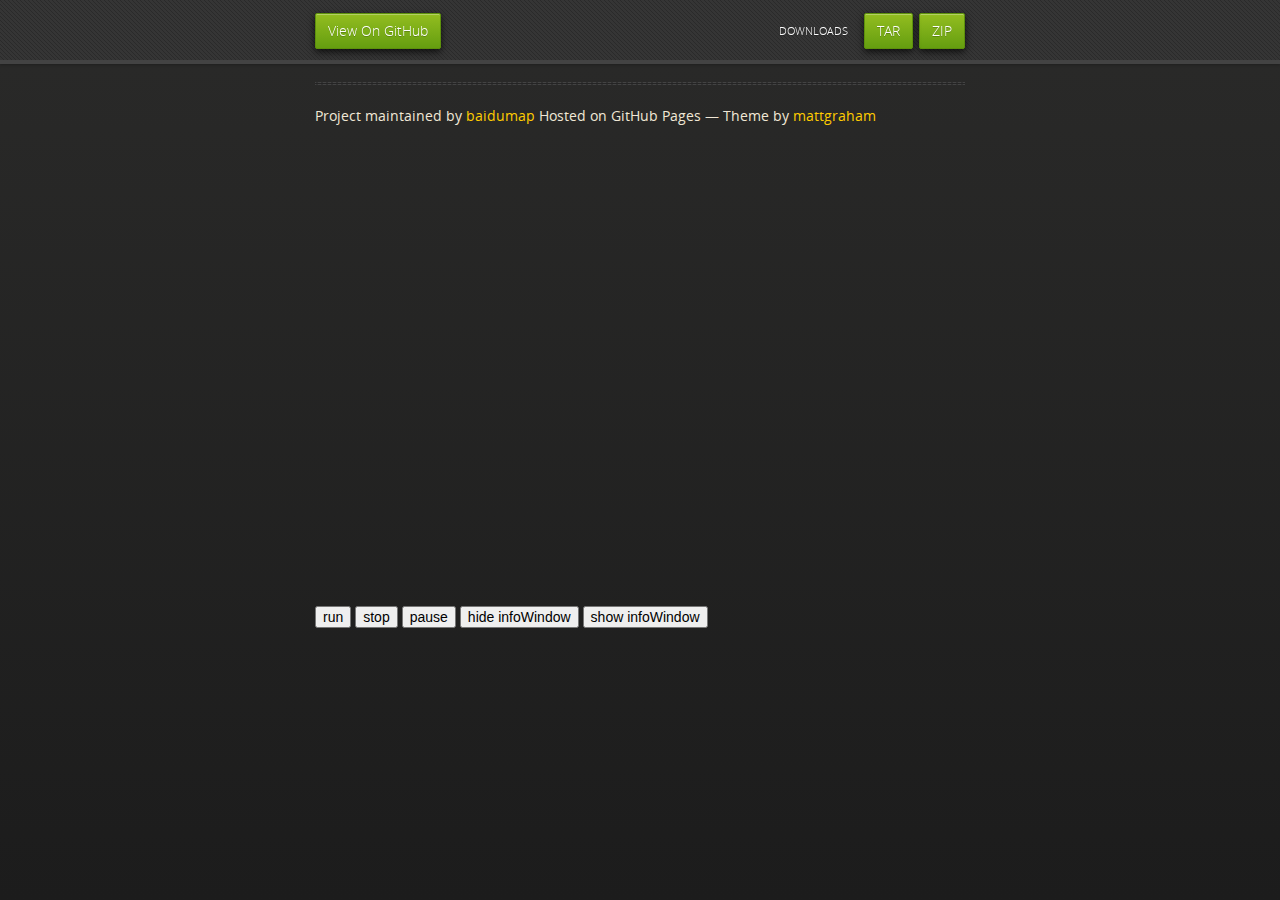
<file: index.html>
<!doctype html>
<html>
  <head>
    <meta charset="utf-8">
<!--     <meta http-equiv="X-UA-Compatible" content="chrome=1"> -->
    <title>LuShu by baidumap</title>
    <link rel="stylesheet" href="stylesheets/styles.css">
    <link rel="stylesheet" href="stylesheets/pygment_trac.css">
    <script src="javascripts/respond.js"></script>
    <!--[if lt IE 9]>
      <script src="//html5shiv.googlecode.com/svn/trunk/html5.js"></script>
    <![endif]-->
    <!--[if lt IE 8]>
    <link rel="stylesheet" href="stylesheets/ie.css">
    <![endif]-->
    <meta name="viewport" content="width=device-width, initial-scale=1, user-scalable=no">
    <script type="text/javascript" src="http://api.map.baidu.com/api?v=1.2"></script>
    <script type="text/javascript" src="http://api.map.baidu.com/library/LuShu/1.2/src/LuShu_min.js"></script>

  </head>
  <body>
      <div id="header">
        <nav>
          <li class="fork"><a href="https://github.com/baidumap/LuShu">View On GitHub</a></li>
          <li class="downloads"><a href="https://github.com/baidumap/LuShu/zipball/master">ZIP</a></li>
          <li class="downloads"><a href="https://github.com/baidumap/LuShu/tarball/master">TAR</a></li>
          <li class="title">DOWNLOADS</li>
        </nav>
      </div><!-- end header -->

    <div class="wrapper">
      <div id="title">
        <h1>LuShu</h1>
        <p>baidu地图路书工具</p>
        <hr>
        <span class="credits left">Project maintained by <a href="https://github.com/baidumap">baidumap</a></span>
        <span class="credits right">Hosted on GitHub Pages &mdash; Theme by <a href="https://twitter.com/michigangraham">mattgraham</a></span>
      </div>
      <div id="map_canvas" style="width:600px;height:480px"></div> 
      <div id="result" style="float:right;position:absolute;left:700px;top:0;"></div>
      <button id="run" >run</button> 
      <button id="stop">stop</button> 
      <button id="pause">pause</button> 
      <button id="hide">hide infoWindow</button> 
      <button id="show">show infoWindow</button> 
    </div>
    <!--[if !IE]><script>fixScale(document);</script><![endif]-->
<script> 
var map = new BMap.Map('map_canvas');
map.centerAndZoom(new BMap.Point(116.404, 39.915), 13);
var lushu;
// 实例化一个驾车导航用来生成路线
var drv = new BMap.DrivingRoute('北京', {
    onSearchComplete: function(res) {
        if (drv.getStatus() == BMAP_STATUS_SUCCESS) {
            var arrPois = res.getPlan(0).getRoute(0).getPath();
            map.addOverlay(new BMap.Polyline(arrPois, {strokeColor: '#111'}));
            map.setViewport(arrPois);
            
            lushu = new BMapLib.LuShu(map,arrPois,{
            defaultContent:"从万寿路到朝阳公园",
            speed:4500,
            landmarkPois: [
               {lng:116.314782,lat:39.913508,html:'加油站',pauseTime:2},
               {lng:116.315391,lat:39.964429,html:'高速公路收费<div><img src="http://map.baidu.com/img/logo-map.gif"/></div>',pauseTime:3},
               {lng:116.381476,lat:39.974073,html:'肯德基早餐<div><img src="http://ishouji.baidu.com/resource/images/map/show_pic04.gif"/></div>',pauseTime:2}
            ]});          
        }
    }
});
drv.search('万寿路', '北京朝阳公园');
//绑定事件
$("run").onclick = function(){
    lushu.start();
}
$("stop").onclick = function(){
    lushu.stop();
}
$("pause").onclick = function(){
    lushu.pause();
}
$("hide").onclick = function(){
    lushu.hideInfoWindow();
}
$("show").onclick = function(){
    lushu.showInfoWindow();
}
function $(element){
    return document.getElementById(element);
}
</script> 
  </body>
</html>
</file>
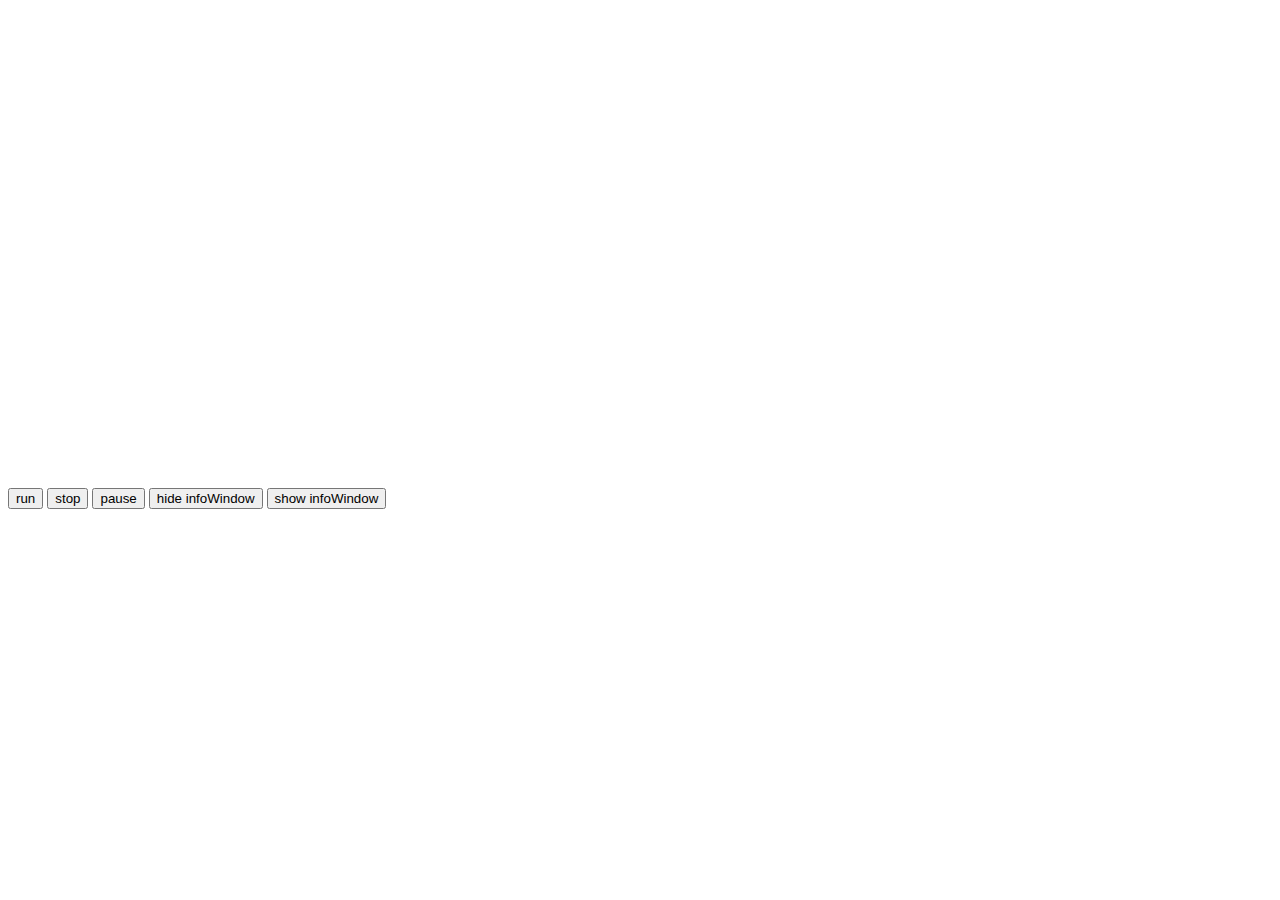
<file: examples/LuShu.html>
<!DOCTYPE html> 
<html lang="en"> 
<head> 
<meta charset="utf-8" /> 
<title>LuShu Demo</title> 
<script src="http://api.map.baidu.com/api?v=1.2"></script> 

<script type="text/javascript" src="../src/LuShu_min.js"></script>
</head> 
<body> 
<div id="map_canvas" style="width:600px;height:480px"></div> 
<div id="result" style="float:right;position:absolute;left:700px;top:0;"></div>
<button id="run" >run</button> 
<button id="stop">stop</button> 
<button id="pause">pause</button> 
<button id="hide">hide infoWindow</button> 
<button id="show">show infoWindow</button> 
<script> 
var map = new BMap.Map('map_canvas');
map.centerAndZoom(new BMap.Point(116.404, 39.915), 13);
var lushu;
// 实例化一个驾车导航用来生成路线
var drv = new BMap.DrivingRoute('北京', {
    onSearchComplete: function(res) {
        if (drv.getStatus() == BMAP_STATUS_SUCCESS) {
            var arrPois = res.getPlan(0).getRoute(0).getPath();
            map.addOverlay(new BMap.Polyline(arrPois, {strokeColor: '#111'}));
            map.setViewport(arrPois);
            
            lushu = new BMapLib.LuShu(map,arrPois,{
            defaultContent:"从万寿路到朝阳公园",
            speed:4500,
            landmarkPois: [
               {lng:116.314782,lat:39.913508,html:'加油站',pauseTime:2},
               {lng:116.315391,lat:39.964429,html:'高速公路收费<div><img src="http://map.baidu.com/img/logo-map.gif"/></div>',pauseTime:3},
               {lng:116.381476,lat:39.974073,html:'肯德基早餐<div><img src="http://ishouji.baidu.com/resource/images/map/show_pic04.gif"/></div>',pauseTime:2}
            ]});          
        }
    }
});
drv.search('万寿路', '北京朝阳公园');
//绑定事件
$("run").onclick = function(){
    lushu.start();
}
$("stop").onclick = function(){
    lushu.stop();
}
$("pause").onclick = function(){
    lushu.pause();
}
$("hide").onclick = function(){
    lushu.hideInfoWindow();
}
$("show").onclick = function(){
    lushu.showInfoWindow();
}
function $(element){
    return document.getElementById(element);
}
</script> 
</body> 
</html>
</file>
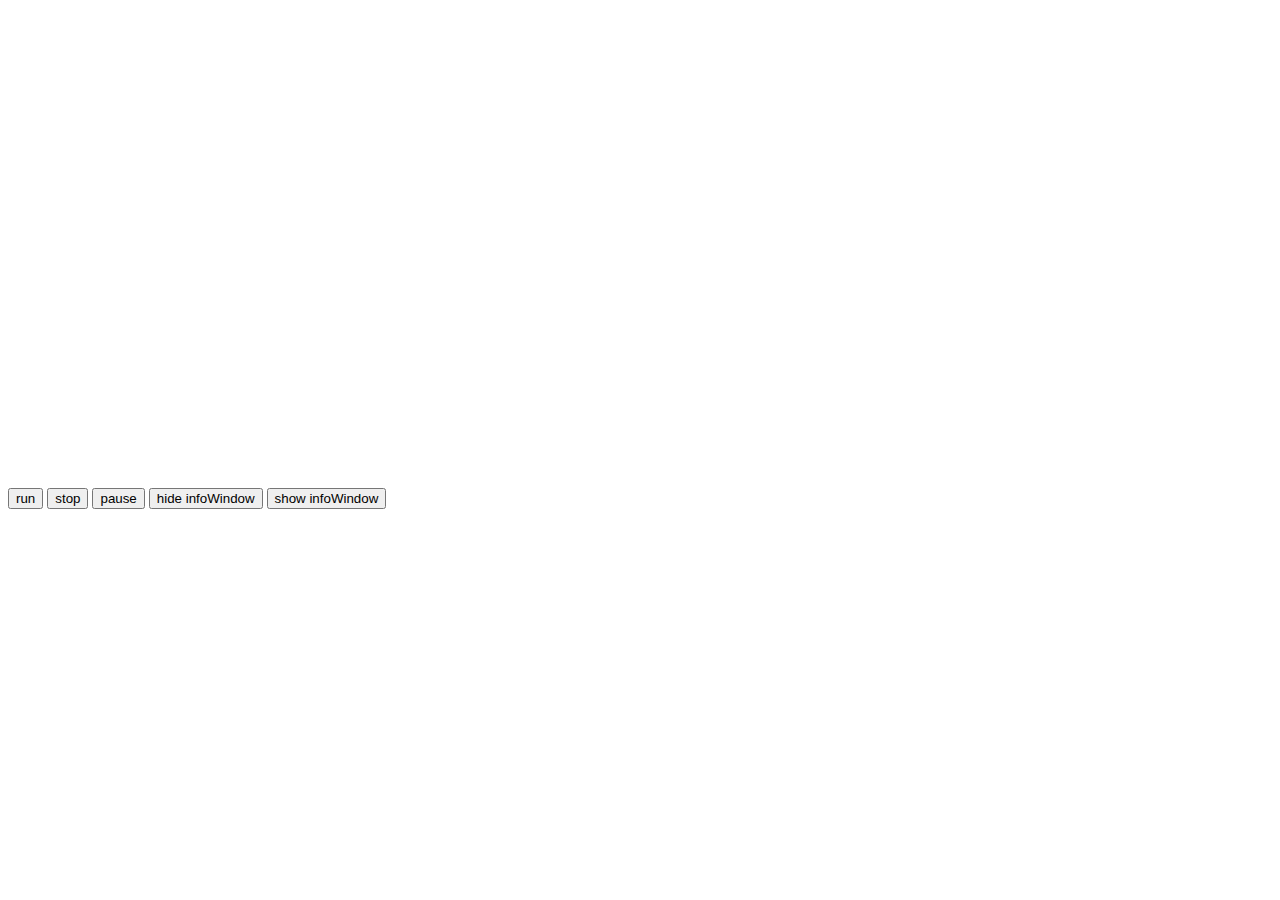
<file: examples/LuShu_CutomIcon.html>
<!DOCTYPE html> 
<html lang="en"> 
<head> 
<meta charset="utf-8" /> 
<title>LuShu CustomIcon demo</title> 
<script src="http://api.map.baidu.com/api?v=1.2"></script> 
<script type="text/javascript" src="../src/LuShu_min.js"></script>
</head> 
<body> 
<div id="map_canvas" style="width:600px;height:480px"></div> 
<div id="result" style="float:right;position:absolute;left:700px;top:0;"></div>
<button id="run" >run</button> 
<button id="stop">stop</button> 
<button id="pause">pause</button> 
<button id="hide">hide infoWindow</button> 
<button id="show">show infoWindow</button>  
<script> 
var map = new BMap.Map('map_canvas');
map.centerAndZoom(new BMap.Point(116.404, 39.915), 13);
var lushu;
var myIcon = new BMap.Icon("http://dev.baidu.com/wiki/static/map/API/examples/images/Mario.png",
            {width:32,height:32},{anchor:new BMap.Size(16,32)});    
// 实例化一个驾车导航用来生成路线
var drv = new BMap.DrivingRoute('北京', {
    onSearchComplete: function(res) {
        if (drv.getStatus() == BMAP_STATUS_SUCCESS) {
            var arrPois = res.getPlan(0).getRoute(0).getPath();
            map.addOverlay(new BMap.Polyline(arrPois, {strokeColor: '#111'}));
            map.setViewport(arrPois);
            
            lushu = new BMapLib.LuShu(map,arrPois,{
                defaultContent:"从万寿路到朝阳公园",
                speed:4500,
                icon:myIcon,
                landmarkPois: [
                   {lng:116.314782,lat:39.913508,html:'加油站',pauseTime:2},
                   {lng:116.315391,lat:39.964429,html:'高速公路收费<div><img src="http://map.baidu.com/img/logo-map.gif"/></div>',pauseTime:3},
                   {lng:116.381476,lat:39.974073,html:'肯德基早餐<div><img src="http://ishouji.baidu.com/resource/images/map/show_pic04.gif"/></div>',pauseTime:2}
             ]});          
        }
    }
});
drv.search('万寿路', '北京朝阳公园');

//绑定事件
$("run").onclick = function(){
    lushu.start();
}
$("stop").onclick = function(){
    lushu.stop();
}
$("pause").onclick = function(){
    lushu.pause();
}
$("hide").onclick = function(){
    lushu.hideInfoWindow();
}
$("show").onclick = function(){
    lushu.showInfoWindow();
}
function $(element){
    return document.getElementById(element);
}
</script> 
</body> 
</html>
</file>
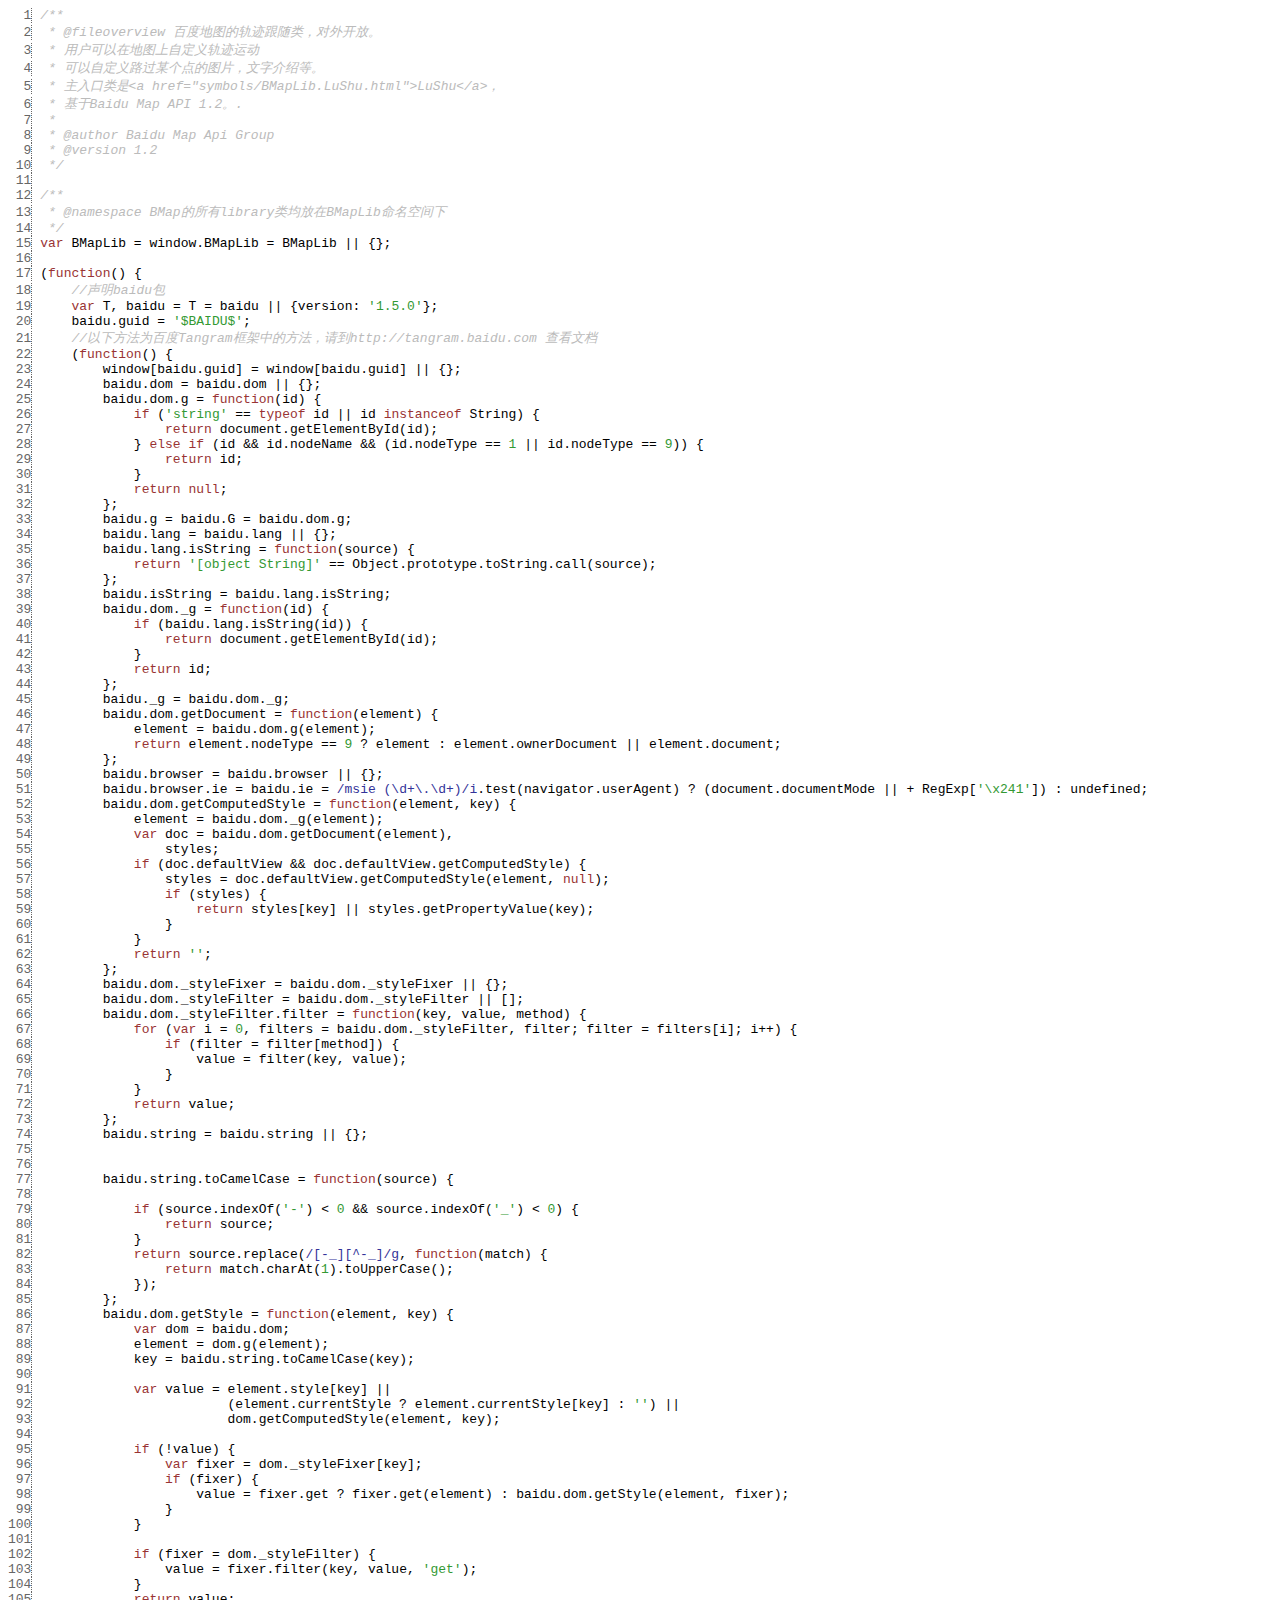
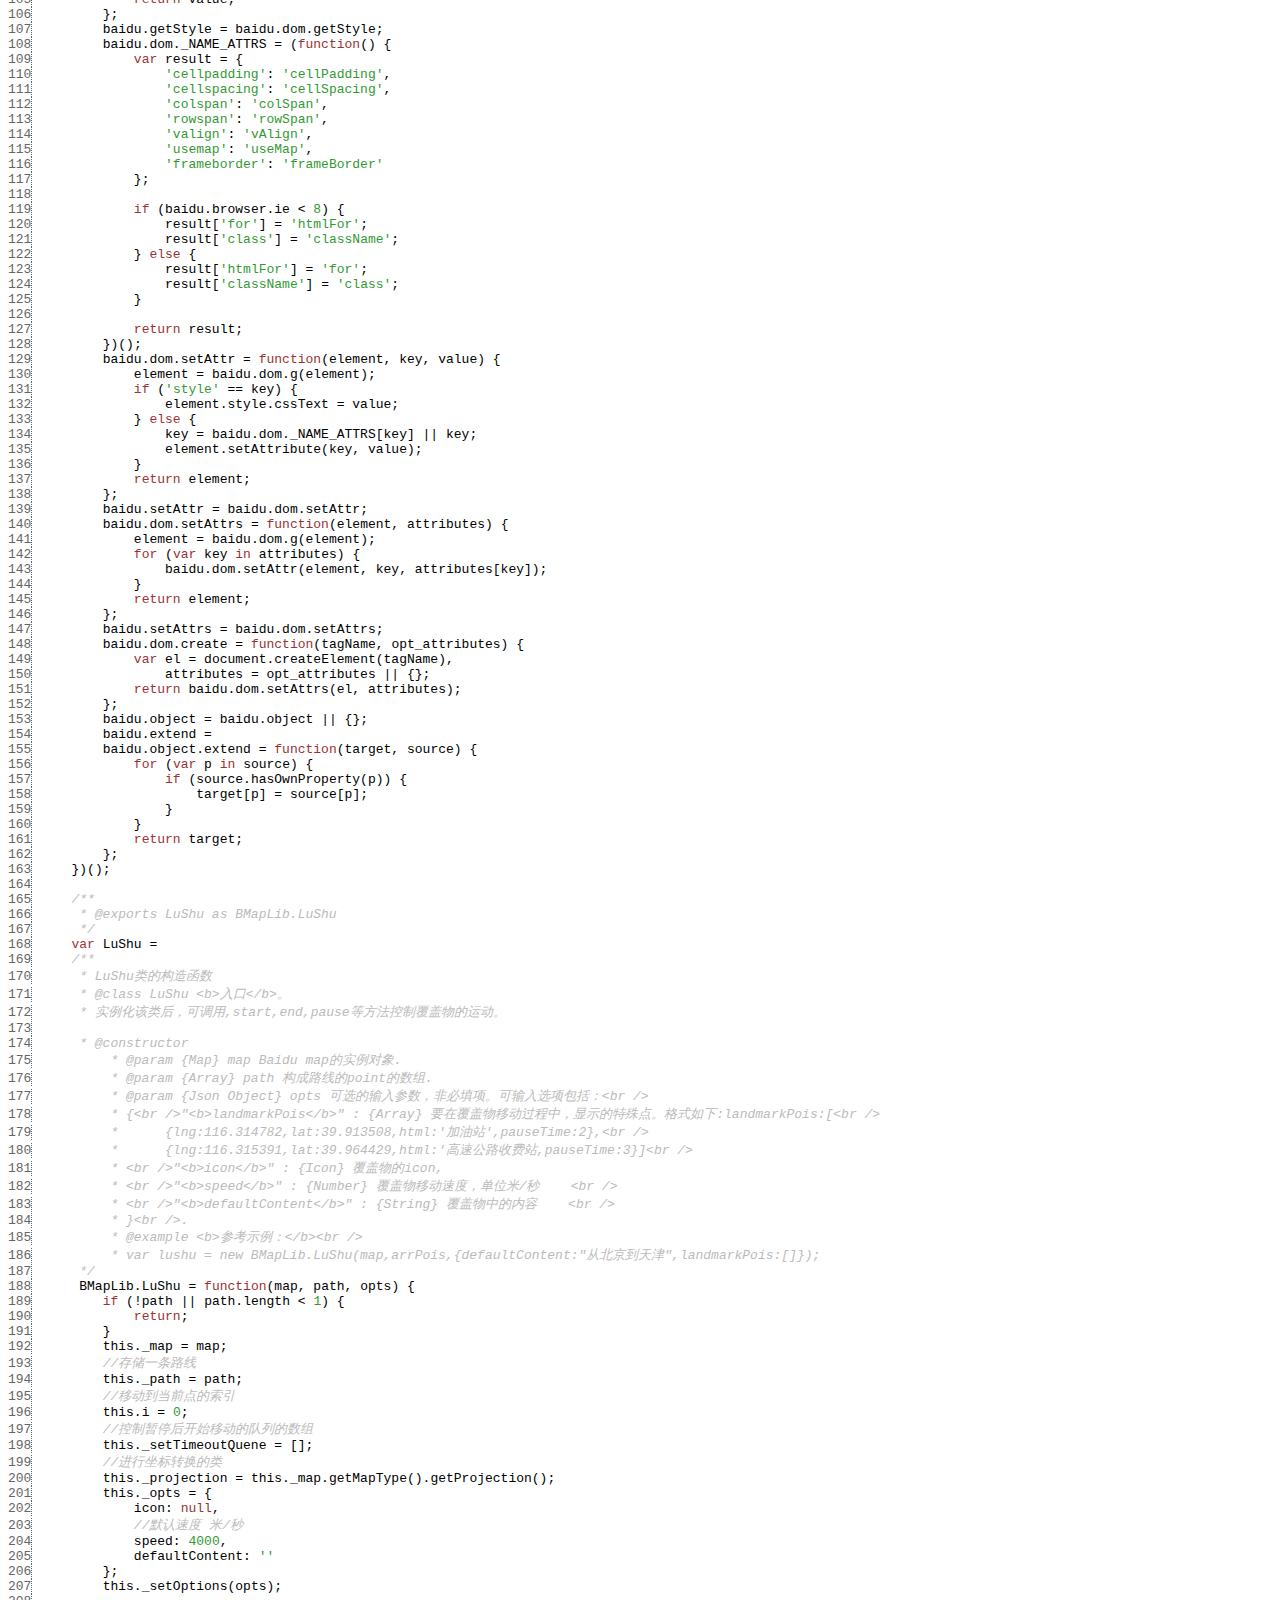
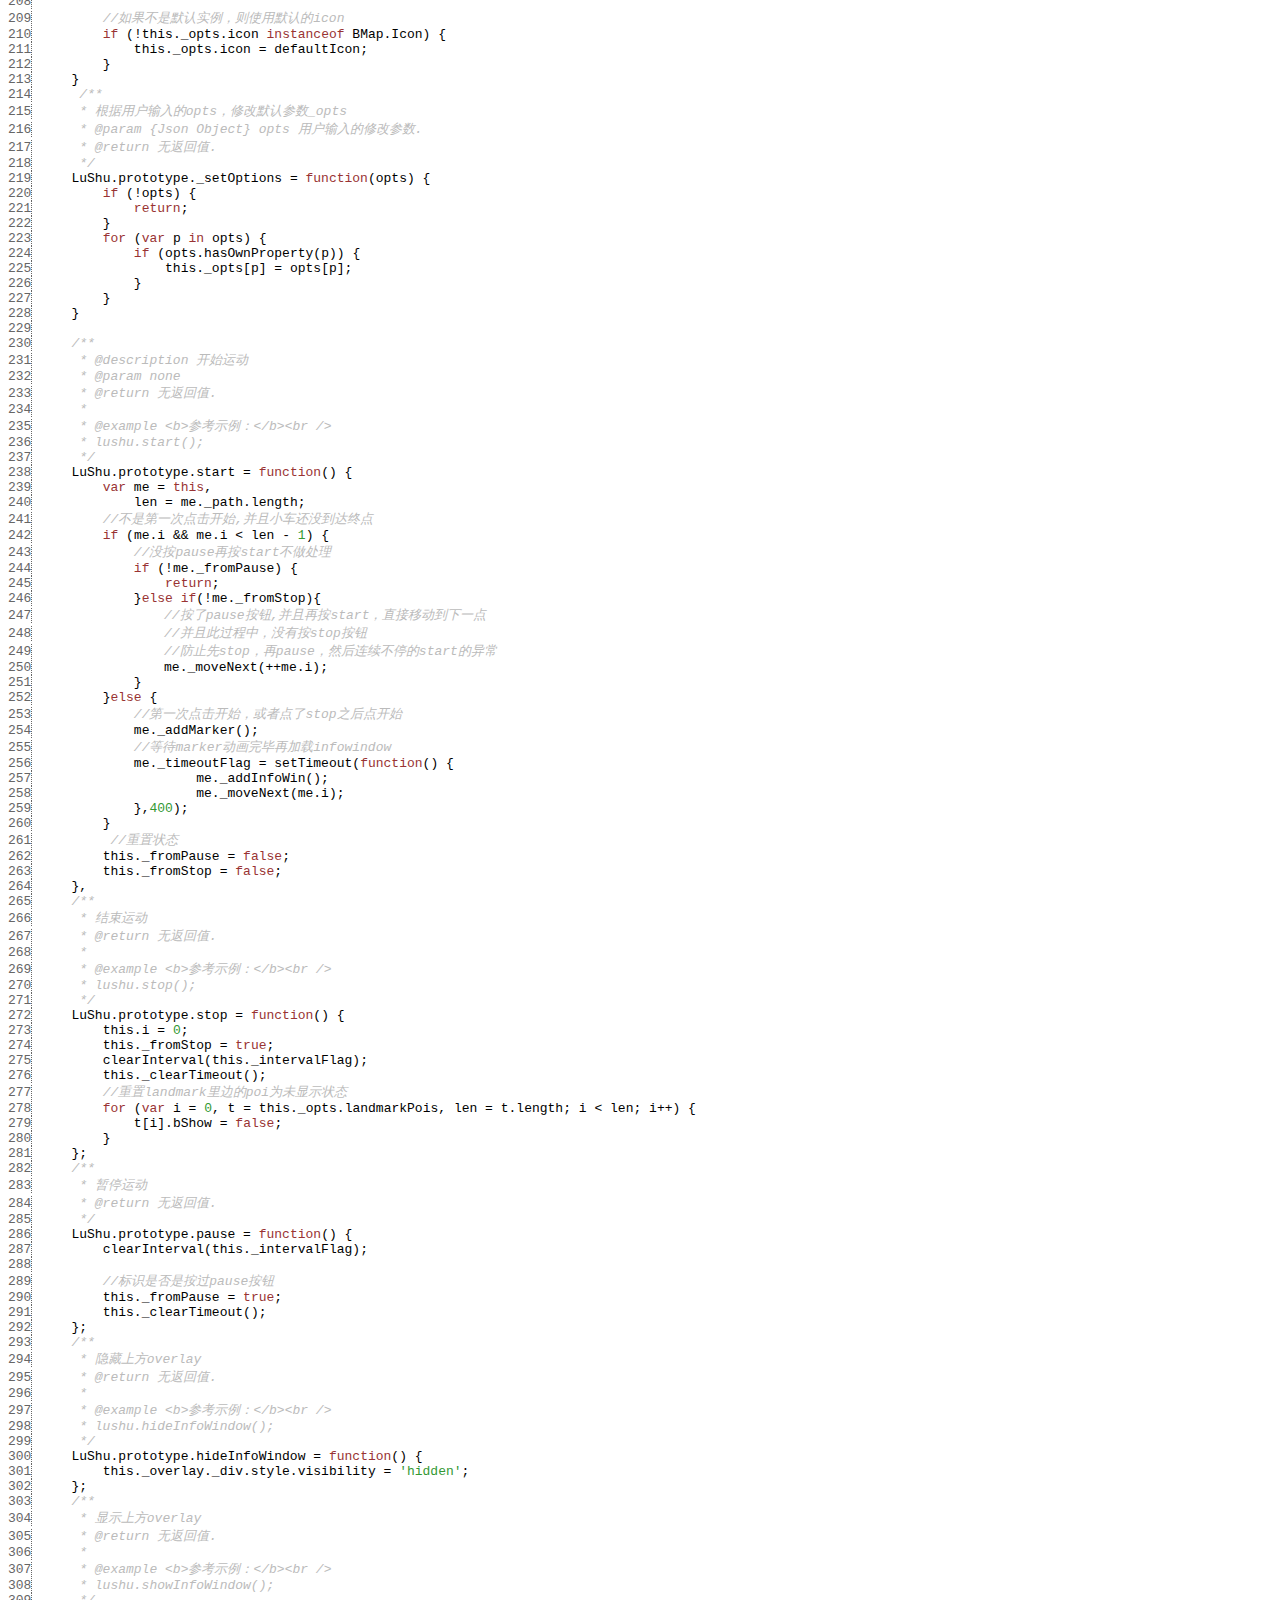
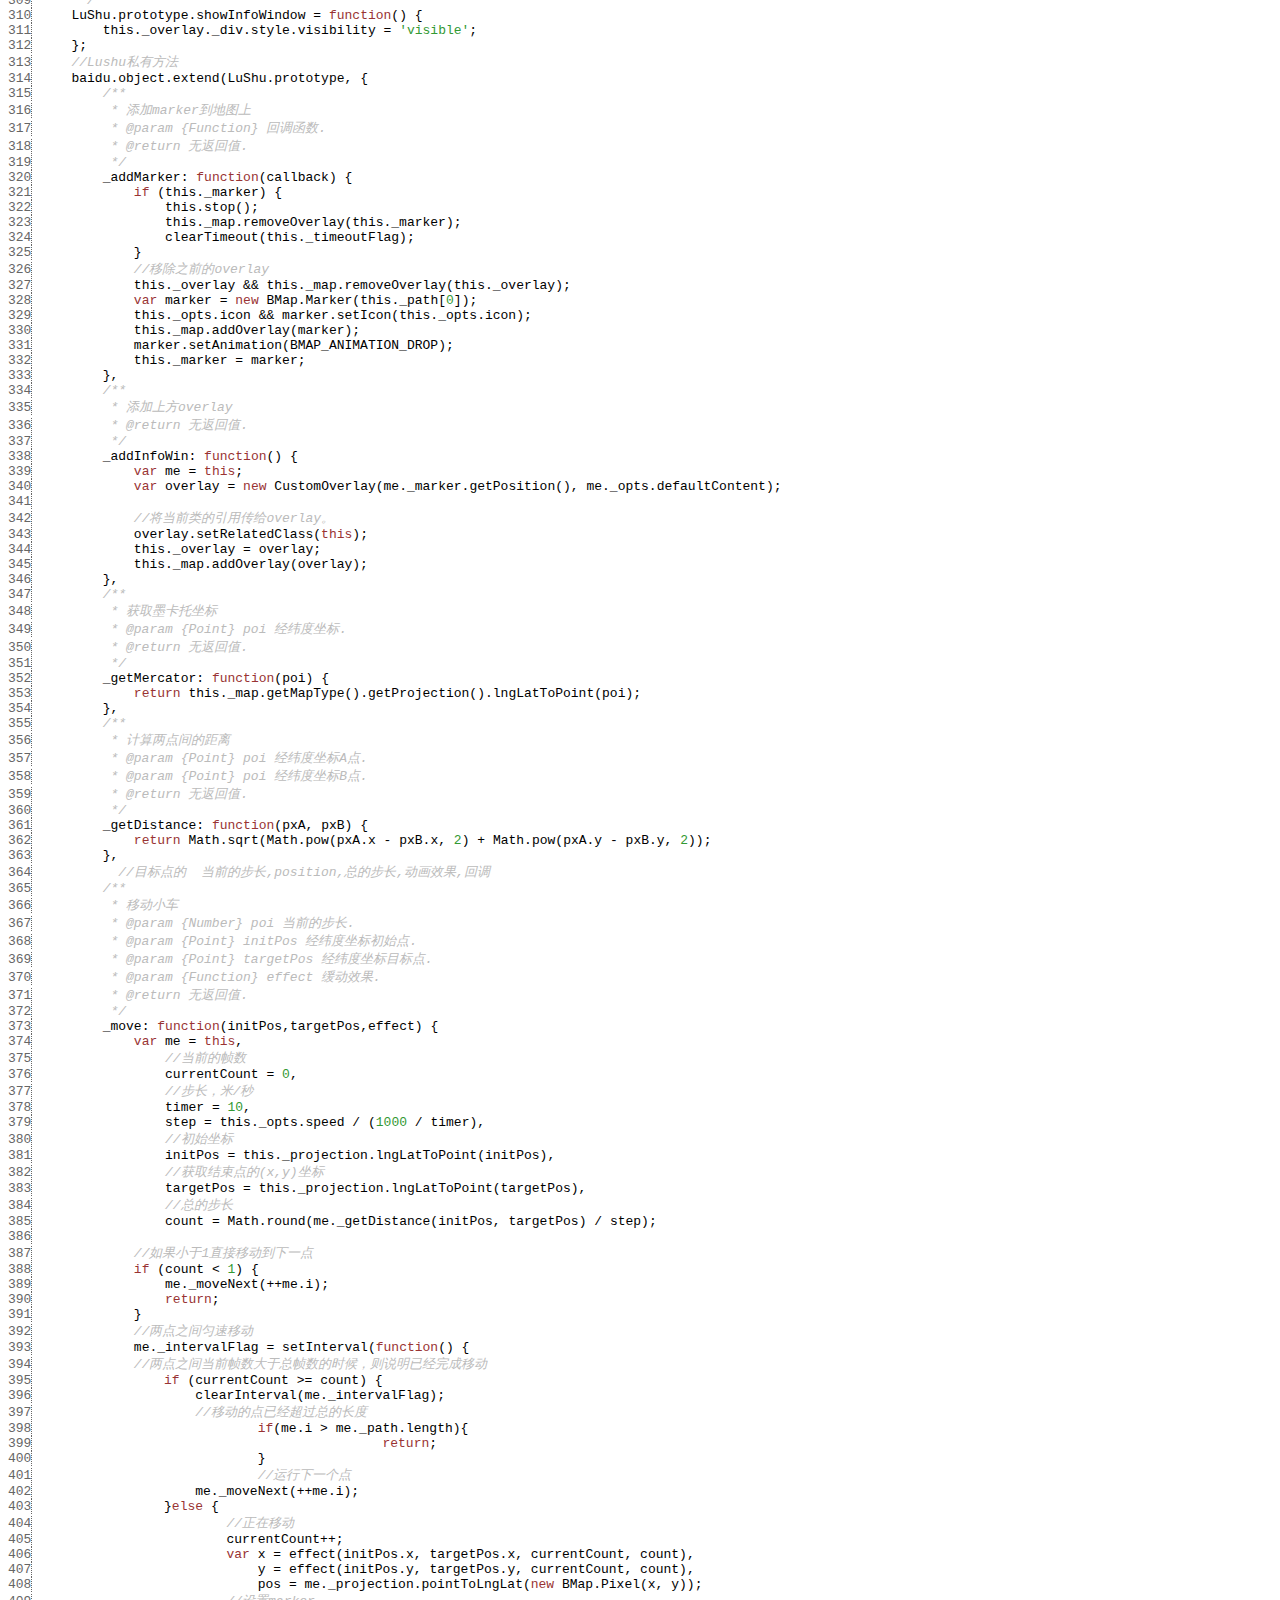
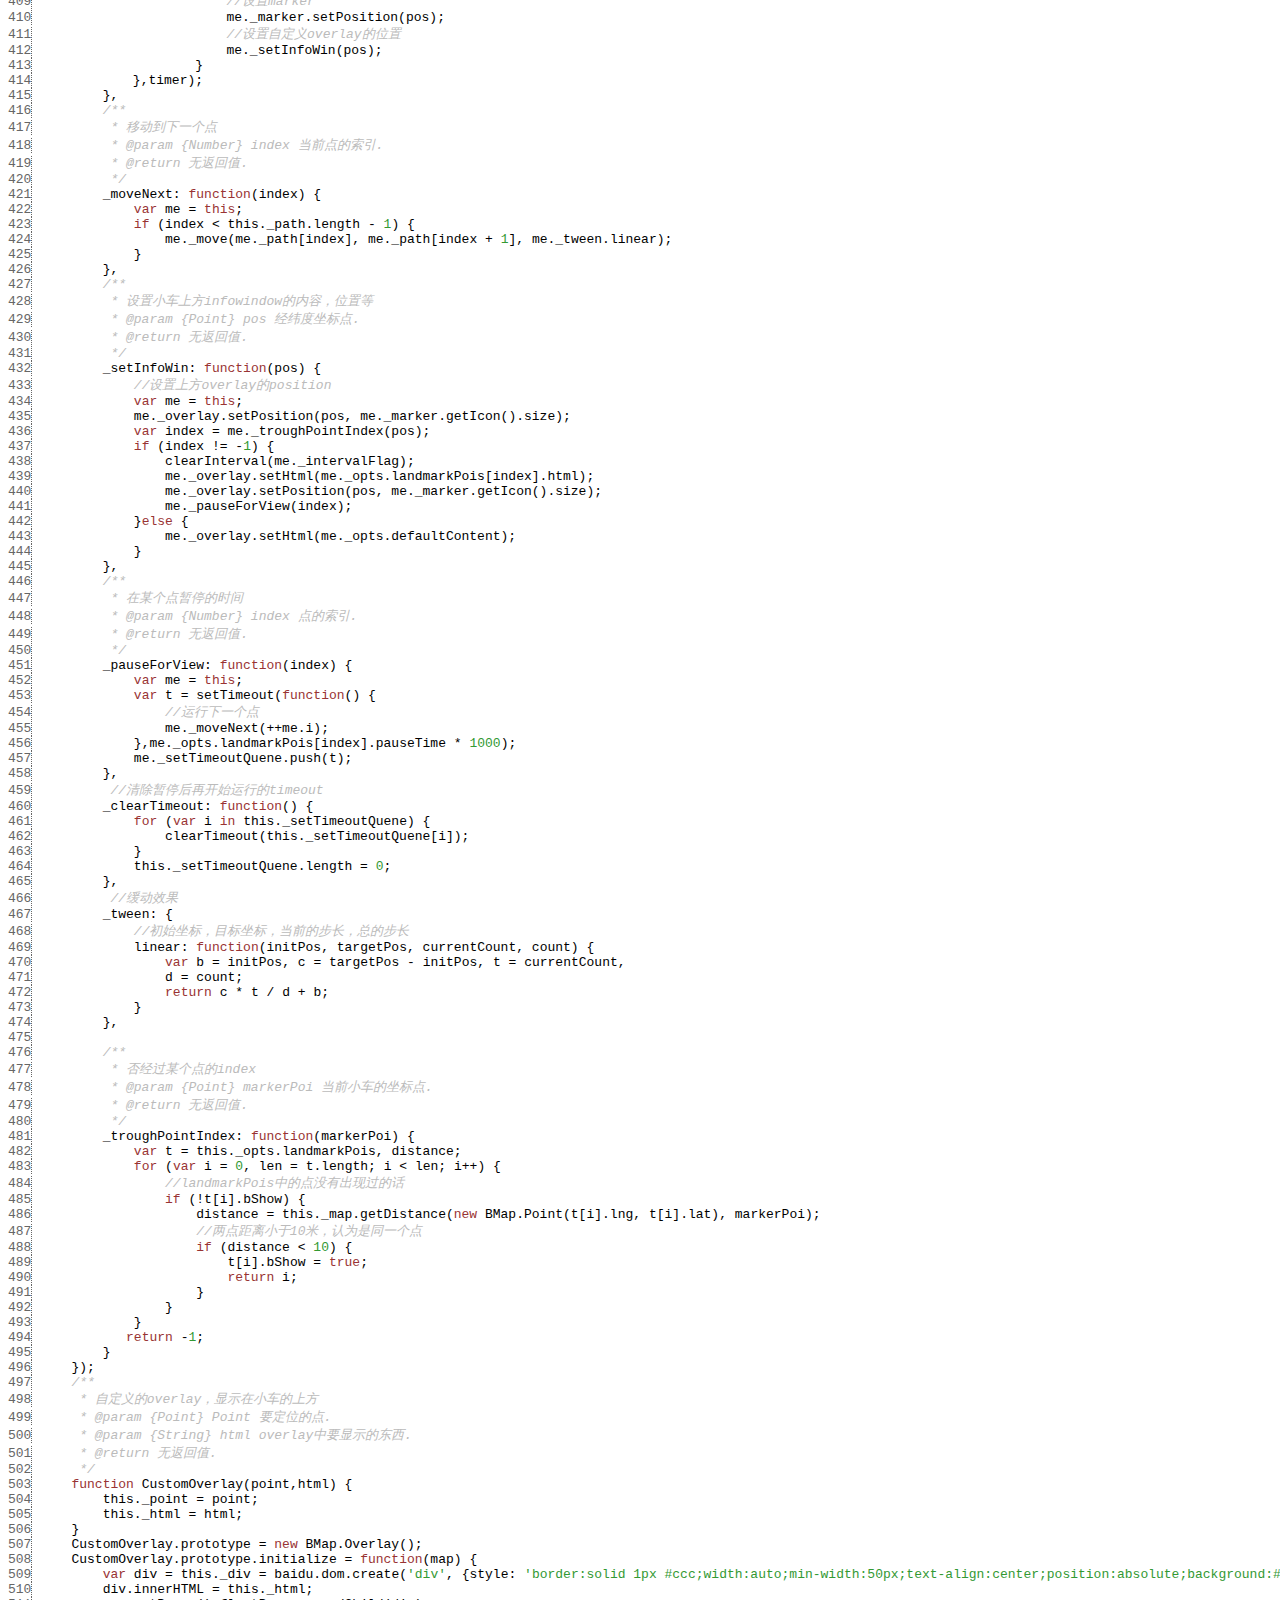
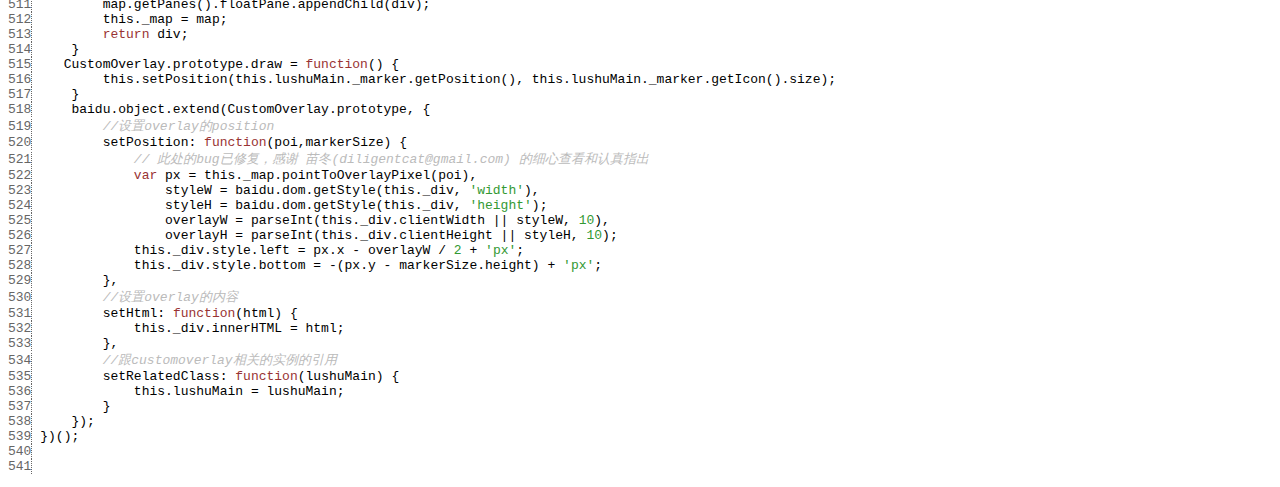
<file: docs/symbols/src/BMapLib_LuShu.js.html>
<html><head><meta http-equiv="content-type" content="text/html; charset=utf-8"> <style>
	.KEYW {color: #933;}
	.COMM {color: #bbb; font-style: italic;}
	.NUMB {color: #393;}
	.STRN {color: #393;}
	.REGX {color: #339;}
	.line {border-right: 1px dotted #666; color: #666; font-style: normal;}
	</style></head><body><pre><span class='line'>  1</span> <span class="COMM">/**
<span class='line'>  2</span>  * @fileoverview 百度地图的轨迹跟随类，对外开放。
<span class='line'>  3</span>  * 用户可以在地图上自定义轨迹运动
<span class='line'>  4</span>  * 可以自定义路过某个点的图片，文字介绍等。
<span class='line'>  5</span>  * 主入口类是&lt;a href="symbols/BMapLib.LuShu.html">LuShu&lt;/a>，
<span class='line'>  6</span>  * 基于Baidu Map API 1.2。.
<span class='line'>  7</span>  *
<span class='line'>  8</span>  * @author Baidu Map Api Group
<span class='line'>  9</span>  * @version 1.2
<span class='line'> 10</span>  */</span><span class="WHIT">
<span class='line'> 11</span> 
<span class='line'> 12</span> </span><span class="COMM">/**
<span class='line'> 13</span>  * @namespace BMap的所有library类均放在BMapLib命名空间下
<span class='line'> 14</span>  */</span><span class="WHIT">
<span class='line'> 15</span> </span><span class="KEYW">var</span><span class="WHIT"> </span><span class="NAME">BMapLib</span><span class="WHIT"> </span><span class="PUNC">=</span><span class="WHIT"> </span><span class="NAME">window.BMapLib</span><span class="WHIT"> </span><span class="PUNC">=</span><span class="WHIT"> </span><span class="NAME">BMapLib</span><span class="WHIT"> </span><span class="PUNC">||</span><span class="WHIT"> </span><span class="PUNC">{</span><span class="PUNC">}</span><span class="PUNC">;</span><span class="WHIT">
<span class='line'> 16</span> 
<span class='line'> 17</span> </span><span class="PUNC">(</span><span class="KEYW">function</span><span class="PUNC">(</span><span class="PUNC">)</span><span class="WHIT"> </span><span class="PUNC">{</span><span class="WHIT">
<span class='line'> 18</span> </span><span class="WHIT">    </span><span class="COMM">//声明baidu包</span><span class="WHIT">
<span class='line'> 19</span> </span><span class="WHIT">    </span><span class="KEYW">var</span><span class="WHIT"> </span><span class="NAME">T</span><span class="PUNC">,</span><span class="WHIT"> </span><span class="NAME">baidu</span><span class="WHIT"> </span><span class="PUNC">=</span><span class="WHIT"> </span><span class="NAME">T</span><span class="WHIT"> </span><span class="PUNC">=</span><span class="WHIT"> </span><span class="NAME">baidu</span><span class="WHIT"> </span><span class="PUNC">||</span><span class="WHIT"> </span><span class="PUNC">{</span><span class="NAME">version</span><span class="PUNC">:</span><span class="WHIT"> </span><span class="STRN">'1.5.0'</span><span class="PUNC">}</span><span class="PUNC">;</span><span class="WHIT">
<span class='line'> 20</span> </span><span class="WHIT">    </span><span class="NAME">baidu.guid</span><span class="WHIT"> </span><span class="PUNC">=</span><span class="WHIT"> </span><span class="STRN">'$BAIDU$'</span><span class="PUNC">;</span><span class="WHIT">
<span class='line'> 21</span> </span><span class="WHIT">    </span><span class="COMM">//以下方法为百度Tangram框架中的方法，请到http://tangram.baidu.com 查看文档</span><span class="WHIT">
<span class='line'> 22</span> </span><span class="WHIT">    </span><span class="PUNC">(</span><span class="KEYW">function</span><span class="PUNC">(</span><span class="PUNC">)</span><span class="WHIT"> </span><span class="PUNC">{</span><span class="WHIT">
<span class='line'> 23</span> </span><span class="WHIT">        </span><span class="NAME">window</span><span class="PUNC">[</span><span class="NAME">baidu.guid</span><span class="PUNC">]</span><span class="WHIT"> </span><span class="PUNC">=</span><span class="WHIT"> </span><span class="NAME">window</span><span class="PUNC">[</span><span class="NAME">baidu.guid</span><span class="PUNC">]</span><span class="WHIT"> </span><span class="PUNC">||</span><span class="WHIT"> </span><span class="PUNC">{</span><span class="PUNC">}</span><span class="PUNC">;</span><span class="WHIT">
<span class='line'> 24</span> </span><span class="WHIT">        </span><span class="NAME">baidu.dom</span><span class="WHIT"> </span><span class="PUNC">=</span><span class="WHIT"> </span><span class="NAME">baidu.dom</span><span class="WHIT"> </span><span class="PUNC">||</span><span class="WHIT"> </span><span class="PUNC">{</span><span class="PUNC">}</span><span class="PUNC">;</span><span class="WHIT">
<span class='line'> 25</span> </span><span class="WHIT">        </span><span class="NAME">baidu.dom.g</span><span class="WHIT"> </span><span class="PUNC">=</span><span class="WHIT"> </span><span class="KEYW">function</span><span class="PUNC">(</span><span class="NAME">id</span><span class="PUNC">)</span><span class="WHIT"> </span><span class="PUNC">{</span><span class="WHIT">
<span class='line'> 26</span> </span><span class="WHIT">            </span><span class="KEYW">if</span><span class="WHIT"> </span><span class="PUNC">(</span><span class="STRN">'string'</span><span class="WHIT"> </span><span class="PUNC">==</span><span class="WHIT"> </span><span class="KEYW">typeof</span><span class="WHIT"> </span><span class="NAME">id</span><span class="WHIT"> </span><span class="PUNC">||</span><span class="WHIT"> </span><span class="NAME">id</span><span class="WHIT"> </span><span class="KEYW">instanceof</span><span class="WHIT"> </span><span class="NAME">String</span><span class="PUNC">)</span><span class="WHIT"> </span><span class="PUNC">{</span><span class="WHIT">
<span class='line'> 27</span> </span><span class="WHIT">                </span><span class="KEYW">return</span><span class="WHIT"> </span><span class="NAME">document.getElementById</span><span class="PUNC">(</span><span class="NAME">id</span><span class="PUNC">)</span><span class="PUNC">;</span><span class="WHIT">
<span class='line'> 28</span> </span><span class="WHIT">            </span><span class="PUNC">}</span><span class="WHIT"> </span><span class="KEYW">else</span><span class="WHIT"> </span><span class="KEYW">if</span><span class="WHIT"> </span><span class="PUNC">(</span><span class="NAME">id</span><span class="WHIT"> </span><span class="PUNC">&&</span><span class="WHIT"> </span><span class="NAME">id.nodeName</span><span class="WHIT"> </span><span class="PUNC">&&</span><span class="WHIT"> </span><span class="PUNC">(</span><span class="NAME">id.nodeType</span><span class="WHIT"> </span><span class="PUNC">==</span><span class="WHIT"> </span><span class="NUMB">1</span><span class="WHIT"> </span><span class="PUNC">||</span><span class="WHIT"> </span><span class="NAME">id.nodeType</span><span class="WHIT"> </span><span class="PUNC">==</span><span class="WHIT"> </span><span class="NUMB">9</span><span class="PUNC">)</span><span class="PUNC">)</span><span class="WHIT"> </span><span class="PUNC">{</span><span class="WHIT">
<span class='line'> 29</span> </span><span class="WHIT">                </span><span class="KEYW">return</span><span class="WHIT"> </span><span class="NAME">id</span><span class="PUNC">;</span><span class="WHIT">
<span class='line'> 30</span> </span><span class="WHIT">            </span><span class="PUNC">}</span><span class="WHIT">
<span class='line'> 31</span> </span><span class="WHIT">            </span><span class="KEYW">return</span><span class="WHIT"> </span><span class="KEYW">null</span><span class="PUNC">;</span><span class="WHIT">
<span class='line'> 32</span> </span><span class="WHIT">        </span><span class="PUNC">}</span><span class="PUNC">;</span><span class="WHIT">
<span class='line'> 33</span> </span><span class="WHIT">        </span><span class="NAME">baidu.g</span><span class="WHIT"> </span><span class="PUNC">=</span><span class="WHIT"> </span><span class="NAME">baidu.G</span><span class="WHIT"> </span><span class="PUNC">=</span><span class="WHIT"> </span><span class="NAME">baidu.dom.g</span><span class="PUNC">;</span><span class="WHIT">
<span class='line'> 34</span> </span><span class="WHIT">        </span><span class="NAME">baidu.lang</span><span class="WHIT"> </span><span class="PUNC">=</span><span class="WHIT"> </span><span class="NAME">baidu.lang</span><span class="WHIT"> </span><span class="PUNC">||</span><span class="WHIT"> </span><span class="PUNC">{</span><span class="PUNC">}</span><span class="PUNC">;</span><span class="WHIT">
<span class='line'> 35</span> </span><span class="WHIT">        </span><span class="NAME">baidu.lang.isString</span><span class="WHIT"> </span><span class="PUNC">=</span><span class="WHIT"> </span><span class="KEYW">function</span><span class="PUNC">(</span><span class="NAME">source</span><span class="PUNC">)</span><span class="WHIT"> </span><span class="PUNC">{</span><span class="WHIT">
<span class='line'> 36</span> </span><span class="WHIT">            </span><span class="KEYW">return</span><span class="WHIT"> </span><span class="STRN">'[object String]'</span><span class="WHIT"> </span><span class="PUNC">==</span><span class="WHIT"> </span><span class="NAME">Object.prototype.toString.call</span><span class="PUNC">(</span><span class="NAME">source</span><span class="PUNC">)</span><span class="PUNC">;</span><span class="WHIT">
<span class='line'> 37</span> </span><span class="WHIT">        </span><span class="PUNC">}</span><span class="PUNC">;</span><span class="WHIT">
<span class='line'> 38</span> </span><span class="WHIT">        </span><span class="NAME">baidu.isString</span><span class="WHIT"> </span><span class="PUNC">=</span><span class="WHIT"> </span><span class="NAME">baidu.lang.isString</span><span class="PUNC">;</span><span class="WHIT">
<span class='line'> 39</span> </span><span class="WHIT">        </span><span class="NAME">baidu.dom._g</span><span class="WHIT"> </span><span class="PUNC">=</span><span class="WHIT"> </span><span class="KEYW">function</span><span class="PUNC">(</span><span class="NAME">id</span><span class="PUNC">)</span><span class="WHIT"> </span><span class="PUNC">{</span><span class="WHIT">
<span class='line'> 40</span> </span><span class="WHIT">            </span><span class="KEYW">if</span><span class="WHIT"> </span><span class="PUNC">(</span><span class="NAME">baidu.lang.isString</span><span class="PUNC">(</span><span class="NAME">id</span><span class="PUNC">)</span><span class="PUNC">)</span><span class="WHIT"> </span><span class="PUNC">{</span><span class="WHIT">
<span class='line'> 41</span> </span><span class="WHIT">                </span><span class="KEYW">return</span><span class="WHIT"> </span><span class="NAME">document.getElementById</span><span class="PUNC">(</span><span class="NAME">id</span><span class="PUNC">)</span><span class="PUNC">;</span><span class="WHIT">
<span class='line'> 42</span> </span><span class="WHIT">            </span><span class="PUNC">}</span><span class="WHIT">
<span class='line'> 43</span> </span><span class="WHIT">            </span><span class="KEYW">return</span><span class="WHIT"> </span><span class="NAME">id</span><span class="PUNC">;</span><span class="WHIT">
<span class='line'> 44</span> </span><span class="WHIT">        </span><span class="PUNC">}</span><span class="PUNC">;</span><span class="WHIT">
<span class='line'> 45</span> </span><span class="WHIT">        </span><span class="NAME">baidu._g</span><span class="WHIT"> </span><span class="PUNC">=</span><span class="WHIT"> </span><span class="NAME">baidu.dom._g</span><span class="PUNC">;</span><span class="WHIT">
<span class='line'> 46</span> </span><span class="WHIT">        </span><span class="NAME">baidu.dom.getDocument</span><span class="WHIT"> </span><span class="PUNC">=</span><span class="WHIT"> </span><span class="KEYW">function</span><span class="PUNC">(</span><span class="NAME">element</span><span class="PUNC">)</span><span class="WHIT"> </span><span class="PUNC">{</span><span class="WHIT">
<span class='line'> 47</span> </span><span class="WHIT">            </span><span class="NAME">element</span><span class="WHIT"> </span><span class="PUNC">=</span><span class="WHIT"> </span><span class="NAME">baidu.dom.g</span><span class="PUNC">(</span><span class="NAME">element</span><span class="PUNC">)</span><span class="PUNC">;</span><span class="WHIT">
<span class='line'> 48</span> </span><span class="WHIT">            </span><span class="KEYW">return</span><span class="WHIT"> </span><span class="NAME">element.nodeType</span><span class="WHIT"> </span><span class="PUNC">==</span><span class="WHIT"> </span><span class="NUMB">9</span><span class="WHIT"> </span><span class="PUNC">?</span><span class="WHIT"> </span><span class="NAME">element</span><span class="WHIT"> </span><span class="PUNC">:</span><span class="WHIT"> </span><span class="NAME">element.ownerDocument</span><span class="WHIT"> </span><span class="PUNC">||</span><span class="WHIT"> </span><span class="NAME">element.document</span><span class="PUNC">;</span><span class="WHIT">
<span class='line'> 49</span> </span><span class="WHIT">        </span><span class="PUNC">}</span><span class="PUNC">;</span><span class="WHIT">
<span class='line'> 50</span> </span><span class="WHIT">        </span><span class="NAME">baidu.browser</span><span class="WHIT"> </span><span class="PUNC">=</span><span class="WHIT"> </span><span class="NAME">baidu.browser</span><span class="WHIT"> </span><span class="PUNC">||</span><span class="WHIT"> </span><span class="PUNC">{</span><span class="PUNC">}</span><span class="PUNC">;</span><span class="WHIT">
<span class='line'> 51</span> </span><span class="WHIT">        </span><span class="NAME">baidu.browser.ie</span><span class="WHIT"> </span><span class="PUNC">=</span><span class="WHIT"> </span><span class="NAME">baidu.ie</span><span class="WHIT"> </span><span class="PUNC">=</span><span class="WHIT"> </span><span class="REGX">/msie (\d+\.\d+)/i</span><span class="PUNC">.</span><span class="NAME">test</span><span class="PUNC">(</span><span class="NAME">navigator.userAgent</span><span class="PUNC">)</span><span class="WHIT"> </span><span class="PUNC">?</span><span class="WHIT"> </span><span class="PUNC">(</span><span class="NAME">document.documentMode</span><span class="WHIT"> </span><span class="PUNC">||</span><span class="WHIT"> </span><span class="PUNC">+</span><span class="WHIT"> </span><span class="NAME">RegExp</span><span class="PUNC">[</span><span class="STRN">'\x241'</span><span class="PUNC">]</span><span class="PUNC">)</span><span class="WHIT"> </span><span class="PUNC">:</span><span class="WHIT"> </span><span class="NAME">undefined</span><span class="PUNC">;</span><span class="WHIT">
<span class='line'> 52</span> </span><span class="WHIT">        </span><span class="NAME">baidu.dom.getComputedStyle</span><span class="WHIT"> </span><span class="PUNC">=</span><span class="WHIT"> </span><span class="KEYW">function</span><span class="PUNC">(</span><span class="NAME">element</span><span class="PUNC">,</span><span class="WHIT"> </span><span class="NAME">key</span><span class="PUNC">)</span><span class="WHIT"> </span><span class="PUNC">{</span><span class="WHIT">
<span class='line'> 53</span> </span><span class="WHIT">            </span><span class="NAME">element</span><span class="WHIT"> </span><span class="PUNC">=</span><span class="WHIT"> </span><span class="NAME">baidu.dom._g</span><span class="PUNC">(</span><span class="NAME">element</span><span class="PUNC">)</span><span class="PUNC">;</span><span class="WHIT">
<span class='line'> 54</span> </span><span class="WHIT">            </span><span class="KEYW">var</span><span class="WHIT"> </span><span class="NAME">doc</span><span class="WHIT"> </span><span class="PUNC">=</span><span class="WHIT"> </span><span class="NAME">baidu.dom.getDocument</span><span class="PUNC">(</span><span class="NAME">element</span><span class="PUNC">)</span><span class="PUNC">,</span><span class="WHIT">
<span class='line'> 55</span> </span><span class="WHIT">                </span><span class="NAME">styles</span><span class="PUNC">;</span><span class="WHIT">
<span class='line'> 56</span> </span><span class="WHIT">            </span><span class="KEYW">if</span><span class="WHIT"> </span><span class="PUNC">(</span><span class="NAME">doc.defaultView</span><span class="WHIT"> </span><span class="PUNC">&&</span><span class="WHIT"> </span><span class="NAME">doc.defaultView.getComputedStyle</span><span class="PUNC">)</span><span class="WHIT"> </span><span class="PUNC">{</span><span class="WHIT">
<span class='line'> 57</span> </span><span class="WHIT">                </span><span class="NAME">styles</span><span class="WHIT"> </span><span class="PUNC">=</span><span class="WHIT"> </span><span class="NAME">doc.defaultView.getComputedStyle</span><span class="PUNC">(</span><span class="NAME">element</span><span class="PUNC">,</span><span class="WHIT"> </span><span class="KEYW">null</span><span class="PUNC">)</span><span class="PUNC">;</span><span class="WHIT">
<span class='line'> 58</span> </span><span class="WHIT">                </span><span class="KEYW">if</span><span class="WHIT"> </span><span class="PUNC">(</span><span class="NAME">styles</span><span class="PUNC">)</span><span class="WHIT"> </span><span class="PUNC">{</span><span class="WHIT">
<span class='line'> 59</span> </span><span class="WHIT">                    </span><span class="KEYW">return</span><span class="WHIT"> </span><span class="NAME">styles</span><span class="PUNC">[</span><span class="NAME">key</span><span class="PUNC">]</span><span class="WHIT"> </span><span class="PUNC">||</span><span class="WHIT"> </span><span class="NAME">styles.getPropertyValue</span><span class="PUNC">(</span><span class="NAME">key</span><span class="PUNC">)</span><span class="PUNC">;</span><span class="WHIT">
<span class='line'> 60</span> </span><span class="WHIT">                </span><span class="PUNC">}</span><span class="WHIT">
<span class='line'> 61</span> </span><span class="WHIT">            </span><span class="PUNC">}</span><span class="WHIT">
<span class='line'> 62</span> </span><span class="WHIT">            </span><span class="KEYW">return</span><span class="WHIT"> </span><span class="STRN">''</span><span class="PUNC">;</span><span class="WHIT">
<span class='line'> 63</span> </span><span class="WHIT">        </span><span class="PUNC">}</span><span class="PUNC">;</span><span class="WHIT">
<span class='line'> 64</span> </span><span class="WHIT">        </span><span class="NAME">baidu.dom._styleFixer</span><span class="WHIT"> </span><span class="PUNC">=</span><span class="WHIT"> </span><span class="NAME">baidu.dom._styleFixer</span><span class="WHIT"> </span><span class="PUNC">||</span><span class="WHIT"> </span><span class="PUNC">{</span><span class="PUNC">}</span><span class="PUNC">;</span><span class="WHIT">
<span class='line'> 65</span> </span><span class="WHIT">        </span><span class="NAME">baidu.dom._styleFilter</span><span class="WHIT"> </span><span class="PUNC">=</span><span class="WHIT"> </span><span class="NAME">baidu.dom._styleFilter</span><span class="WHIT"> </span><span class="PUNC">||</span><span class="WHIT"> </span><span class="PUNC">[</span><span class="PUNC">]</span><span class="PUNC">;</span><span class="WHIT">
<span class='line'> 66</span> </span><span class="WHIT">        </span><span class="NAME">baidu.dom._styleFilter.filter</span><span class="WHIT"> </span><span class="PUNC">=</span><span class="WHIT"> </span><span class="KEYW">function</span><span class="PUNC">(</span><span class="NAME">key</span><span class="PUNC">,</span><span class="WHIT"> </span><span class="NAME">value</span><span class="PUNC">,</span><span class="WHIT"> </span><span class="NAME">method</span><span class="PUNC">)</span><span class="WHIT"> </span><span class="PUNC">{</span><span class="WHIT">
<span class='line'> 67</span> </span><span class="WHIT">            </span><span class="KEYW">for</span><span class="WHIT"> </span><span class="PUNC">(</span><span class="KEYW">var</span><span class="WHIT"> </span><span class="NAME">i</span><span class="WHIT"> </span><span class="PUNC">=</span><span class="WHIT"> </span><span class="NUMB">0</span><span class="PUNC">,</span><span class="WHIT"> </span><span class="NAME">filters</span><span class="WHIT"> </span><span class="PUNC">=</span><span class="WHIT"> </span><span class="NAME">baidu.dom._styleFilter</span><span class="PUNC">,</span><span class="WHIT"> </span><span class="NAME">filter</span><span class="PUNC">;</span><span class="WHIT"> </span><span class="NAME">filter</span><span class="WHIT"> </span><span class="PUNC">=</span><span class="WHIT"> </span><span class="NAME">filters</span><span class="PUNC">[</span><span class="NAME">i</span><span class="PUNC">]</span><span class="PUNC">;</span><span class="WHIT"> </span><span class="NAME">i</span><span class="PUNC">++</span><span class="PUNC">)</span><span class="WHIT"> </span><span class="PUNC">{</span><span class="WHIT">
<span class='line'> 68</span> </span><span class="WHIT">                </span><span class="KEYW">if</span><span class="WHIT"> </span><span class="PUNC">(</span><span class="NAME">filter</span><span class="WHIT"> </span><span class="PUNC">=</span><span class="WHIT"> </span><span class="NAME">filter</span><span class="PUNC">[</span><span class="NAME">method</span><span class="PUNC">]</span><span class="PUNC">)</span><span class="WHIT"> </span><span class="PUNC">{</span><span class="WHIT">
<span class='line'> 69</span> </span><span class="WHIT">                    </span><span class="NAME">value</span><span class="WHIT"> </span><span class="PUNC">=</span><span class="WHIT"> </span><span class="NAME">filter</span><span class="PUNC">(</span><span class="NAME">key</span><span class="PUNC">,</span><span class="WHIT"> </span><span class="NAME">value</span><span class="PUNC">)</span><span class="PUNC">;</span><span class="WHIT">
<span class='line'> 70</span> </span><span class="WHIT">                </span><span class="PUNC">}</span><span class="WHIT">
<span class='line'> 71</span> </span><span class="WHIT">            </span><span class="PUNC">}</span><span class="WHIT">
<span class='line'> 72</span> </span><span class="WHIT">            </span><span class="KEYW">return</span><span class="WHIT"> </span><span class="NAME">value</span><span class="PUNC">;</span><span class="WHIT">
<span class='line'> 73</span> </span><span class="WHIT">        </span><span class="PUNC">}</span><span class="PUNC">;</span><span class="WHIT">
<span class='line'> 74</span> </span><span class="WHIT">        </span><span class="NAME">baidu.string</span><span class="WHIT"> </span><span class="PUNC">=</span><span class="WHIT"> </span><span class="NAME">baidu.string</span><span class="WHIT"> </span><span class="PUNC">||</span><span class="WHIT"> </span><span class="PUNC">{</span><span class="PUNC">}</span><span class="PUNC">;</span><span class="WHIT">
<span class='line'> 75</span> 
<span class='line'> 76</span> 
<span class='line'> 77</span> </span><span class="WHIT">        </span><span class="NAME">baidu.string.toCamelCase</span><span class="WHIT"> </span><span class="PUNC">=</span><span class="WHIT"> </span><span class="KEYW">function</span><span class="PUNC">(</span><span class="NAME">source</span><span class="PUNC">)</span><span class="WHIT"> </span><span class="PUNC">{</span><span class="WHIT">
<span class='line'> 78</span> 
<span class='line'> 79</span> </span><span class="WHIT">            </span><span class="KEYW">if</span><span class="WHIT"> </span><span class="PUNC">(</span><span class="NAME">source.indexOf</span><span class="PUNC">(</span><span class="STRN">'-'</span><span class="PUNC">)</span><span class="WHIT"> </span><span class="PUNC">&lt;</span><span class="WHIT"> </span><span class="NUMB">0</span><span class="WHIT"> </span><span class="PUNC">&&</span><span class="WHIT"> </span><span class="NAME">source.indexOf</span><span class="PUNC">(</span><span class="STRN">'_'</span><span class="PUNC">)</span><span class="WHIT"> </span><span class="PUNC">&lt;</span><span class="WHIT"> </span><span class="NUMB">0</span><span class="PUNC">)</span><span class="WHIT"> </span><span class="PUNC">{</span><span class="WHIT">
<span class='line'> 80</span> </span><span class="WHIT">                </span><span class="KEYW">return</span><span class="WHIT"> </span><span class="NAME">source</span><span class="PUNC">;</span><span class="WHIT">
<span class='line'> 81</span> </span><span class="WHIT">            </span><span class="PUNC">}</span><span class="WHIT">
<span class='line'> 82</span> </span><span class="WHIT">            </span><span class="KEYW">return</span><span class="WHIT"> </span><span class="NAME">source.replace</span><span class="PUNC">(</span><span class="REGX">/[-_][^-_]/g</span><span class="PUNC">,</span><span class="WHIT"> </span><span class="KEYW">function</span><span class="PUNC">(</span><span class="NAME">match</span><span class="PUNC">)</span><span class="WHIT"> </span><span class="PUNC">{</span><span class="WHIT">
<span class='line'> 83</span> </span><span class="WHIT">                </span><span class="KEYW">return</span><span class="WHIT"> </span><span class="NAME">match.charAt</span><span class="PUNC">(</span><span class="NUMB">1</span><span class="PUNC">)</span><span class="PUNC">.</span><span class="NAME">toUpperCase</span><span class="PUNC">(</span><span class="PUNC">)</span><span class="PUNC">;</span><span class="WHIT">
<span class='line'> 84</span> </span><span class="WHIT">            </span><span class="PUNC">}</span><span class="PUNC">)</span><span class="PUNC">;</span><span class="WHIT">
<span class='line'> 85</span> </span><span class="WHIT">        </span><span class="PUNC">}</span><span class="PUNC">;</span><span class="WHIT">
<span class='line'> 86</span> </span><span class="WHIT">        </span><span class="NAME">baidu.dom.getStyle</span><span class="WHIT"> </span><span class="PUNC">=</span><span class="WHIT"> </span><span class="KEYW">function</span><span class="PUNC">(</span><span class="NAME">element</span><span class="PUNC">,</span><span class="WHIT"> </span><span class="NAME">key</span><span class="PUNC">)</span><span class="WHIT"> </span><span class="PUNC">{</span><span class="WHIT">
<span class='line'> 87</span> </span><span class="WHIT">            </span><span class="KEYW">var</span><span class="WHIT"> </span><span class="NAME">dom</span><span class="WHIT"> </span><span class="PUNC">=</span><span class="WHIT"> </span><span class="NAME">baidu.dom</span><span class="PUNC">;</span><span class="WHIT">
<span class='line'> 88</span> </span><span class="WHIT">            </span><span class="NAME">element</span><span class="WHIT"> </span><span class="PUNC">=</span><span class="WHIT"> </span><span class="NAME">dom.g</span><span class="PUNC">(</span><span class="NAME">element</span><span class="PUNC">)</span><span class="PUNC">;</span><span class="WHIT">
<span class='line'> 89</span> </span><span class="WHIT">            </span><span class="NAME">key</span><span class="WHIT"> </span><span class="PUNC">=</span><span class="WHIT"> </span><span class="NAME">baidu.string.toCamelCase</span><span class="PUNC">(</span><span class="NAME">key</span><span class="PUNC">)</span><span class="PUNC">;</span><span class="WHIT">
<span class='line'> 90</span> 
<span class='line'> 91</span> </span><span class="WHIT">            </span><span class="KEYW">var</span><span class="WHIT"> </span><span class="NAME">value</span><span class="WHIT"> </span><span class="PUNC">=</span><span class="WHIT"> </span><span class="NAME">element.style</span><span class="PUNC">[</span><span class="NAME">key</span><span class="PUNC">]</span><span class="WHIT"> </span><span class="PUNC">||</span><span class="WHIT">
<span class='line'> 92</span> </span><span class="WHIT">                        </span><span class="PUNC">(</span><span class="NAME">element.currentStyle</span><span class="WHIT"> </span><span class="PUNC">?</span><span class="WHIT"> </span><span class="NAME">element.currentStyle</span><span class="PUNC">[</span><span class="NAME">key</span><span class="PUNC">]</span><span class="WHIT"> </span><span class="PUNC">:</span><span class="WHIT"> </span><span class="STRN">''</span><span class="PUNC">)</span><span class="WHIT"> </span><span class="PUNC">||</span><span class="WHIT">
<span class='line'> 93</span> </span><span class="WHIT">                        </span><span class="NAME">dom.getComputedStyle</span><span class="PUNC">(</span><span class="NAME">element</span><span class="PUNC">,</span><span class="WHIT"> </span><span class="NAME">key</span><span class="PUNC">)</span><span class="PUNC">;</span><span class="WHIT">
<span class='line'> 94</span> 
<span class='line'> 95</span> </span><span class="WHIT">            </span><span class="KEYW">if</span><span class="WHIT"> </span><span class="PUNC">(</span><span class="PUNC">!</span><span class="NAME">value</span><span class="PUNC">)</span><span class="WHIT"> </span><span class="PUNC">{</span><span class="WHIT">
<span class='line'> 96</span> </span><span class="WHIT">                </span><span class="KEYW">var</span><span class="WHIT"> </span><span class="NAME">fixer</span><span class="WHIT"> </span><span class="PUNC">=</span><span class="WHIT"> </span><span class="NAME">dom._styleFixer</span><span class="PUNC">[</span><span class="NAME">key</span><span class="PUNC">]</span><span class="PUNC">;</span><span class="WHIT">
<span class='line'> 97</span> </span><span class="WHIT">                </span><span class="KEYW">if</span><span class="WHIT"> </span><span class="PUNC">(</span><span class="NAME">fixer</span><span class="PUNC">)</span><span class="WHIT"> </span><span class="PUNC">{</span><span class="WHIT">
<span class='line'> 98</span> </span><span class="WHIT">                    </span><span class="NAME">value</span><span class="WHIT"> </span><span class="PUNC">=</span><span class="WHIT"> </span><span class="NAME">fixer.get</span><span class="WHIT"> </span><span class="PUNC">?</span><span class="WHIT"> </span><span class="NAME">fixer.get</span><span class="PUNC">(</span><span class="NAME">element</span><span class="PUNC">)</span><span class="WHIT"> </span><span class="PUNC">:</span><span class="WHIT"> </span><span class="NAME">baidu.dom.getStyle</span><span class="PUNC">(</span><span class="NAME">element</span><span class="PUNC">,</span><span class="WHIT"> </span><span class="NAME">fixer</span><span class="PUNC">)</span><span class="PUNC">;</span><span class="WHIT">
<span class='line'> 99</span> </span><span class="WHIT">                </span><span class="PUNC">}</span><span class="WHIT">
<span class='line'>100</span> </span><span class="WHIT">            </span><span class="PUNC">}</span><span class="WHIT">
<span class='line'>101</span> 
<span class='line'>102</span> </span><span class="WHIT">            </span><span class="KEYW">if</span><span class="WHIT"> </span><span class="PUNC">(</span><span class="NAME">fixer</span><span class="WHIT"> </span><span class="PUNC">=</span><span class="WHIT"> </span><span class="NAME">dom._styleFilter</span><span class="PUNC">)</span><span class="WHIT"> </span><span class="PUNC">{</span><span class="WHIT">
<span class='line'>103</span> </span><span class="WHIT">                </span><span class="NAME">value</span><span class="WHIT"> </span><span class="PUNC">=</span><span class="WHIT"> </span><span class="NAME">fixer.filter</span><span class="PUNC">(</span><span class="NAME">key</span><span class="PUNC">,</span><span class="WHIT"> </span><span class="NAME">value</span><span class="PUNC">,</span><span class="WHIT"> </span><span class="STRN">'get'</span><span class="PUNC">)</span><span class="PUNC">;</span><span class="WHIT">
<span class='line'>104</span> </span><span class="WHIT">            </span><span class="PUNC">}</span><span class="WHIT">
<span class='line'>105</span> </span><span class="WHIT">            </span><span class="KEYW">return</span><span class="WHIT"> </span><span class="NAME">value</span><span class="PUNC">;</span><span class="WHIT">
<span class='line'>106</span> </span><span class="WHIT">        </span><span class="PUNC">}</span><span class="PUNC">;</span><span class="WHIT">
<span class='line'>107</span> </span><span class="WHIT">        </span><span class="NAME">baidu.getStyle</span><span class="WHIT"> </span><span class="PUNC">=</span><span class="WHIT"> </span><span class="NAME">baidu.dom.getStyle</span><span class="PUNC">;</span><span class="WHIT">
<span class='line'>108</span> </span><span class="WHIT">        </span><span class="NAME">baidu.dom._NAME_ATTRS</span><span class="WHIT"> </span><span class="PUNC">=</span><span class="WHIT"> </span><span class="PUNC">(</span><span class="KEYW">function</span><span class="PUNC">(</span><span class="PUNC">)</span><span class="WHIT"> </span><span class="PUNC">{</span><span class="WHIT">
<span class='line'>109</span> </span><span class="WHIT">            </span><span class="KEYW">var</span><span class="WHIT"> </span><span class="NAME">result</span><span class="WHIT"> </span><span class="PUNC">=</span><span class="WHIT"> </span><span class="PUNC">{</span><span class="WHIT">
<span class='line'>110</span> </span><span class="WHIT">                </span><span class="STRN">'cellpadding'</span><span class="PUNC">:</span><span class="WHIT"> </span><span class="STRN">'cellPadding'</span><span class="PUNC">,</span><span class="WHIT">
<span class='line'>111</span> </span><span class="WHIT">                </span><span class="STRN">'cellspacing'</span><span class="PUNC">:</span><span class="WHIT"> </span><span class="STRN">'cellSpacing'</span><span class="PUNC">,</span><span class="WHIT">
<span class='line'>112</span> </span><span class="WHIT">                </span><span class="STRN">'colspan'</span><span class="PUNC">:</span><span class="WHIT"> </span><span class="STRN">'colSpan'</span><span class="PUNC">,</span><span class="WHIT">
<span class='line'>113</span> </span><span class="WHIT">                </span><span class="STRN">'rowspan'</span><span class="PUNC">:</span><span class="WHIT"> </span><span class="STRN">'rowSpan'</span><span class="PUNC">,</span><span class="WHIT">
<span class='line'>114</span> </span><span class="WHIT">                </span><span class="STRN">'valign'</span><span class="PUNC">:</span><span class="WHIT"> </span><span class="STRN">'vAlign'</span><span class="PUNC">,</span><span class="WHIT">
<span class='line'>115</span> </span><span class="WHIT">                </span><span class="STRN">'usemap'</span><span class="PUNC">:</span><span class="WHIT"> </span><span class="STRN">'useMap'</span><span class="PUNC">,</span><span class="WHIT">
<span class='line'>116</span> </span><span class="WHIT">                </span><span class="STRN">'frameborder'</span><span class="PUNC">:</span><span class="WHIT"> </span><span class="STRN">'frameBorder'</span><span class="WHIT">
<span class='line'>117</span> </span><span class="WHIT">            </span><span class="PUNC">}</span><span class="PUNC">;</span><span class="WHIT">
<span class='line'>118</span> 
<span class='line'>119</span> </span><span class="WHIT">            </span><span class="KEYW">if</span><span class="WHIT"> </span><span class="PUNC">(</span><span class="NAME">baidu.browser.ie</span><span class="WHIT"> </span><span class="PUNC">&lt;</span><span class="WHIT"> </span><span class="NUMB">8</span><span class="PUNC">)</span><span class="WHIT"> </span><span class="PUNC">{</span><span class="WHIT">
<span class='line'>120</span> </span><span class="WHIT">                </span><span class="NAME">result</span><span class="PUNC">[</span><span class="STRN">'for'</span><span class="PUNC">]</span><span class="WHIT"> </span><span class="PUNC">=</span><span class="WHIT"> </span><span class="STRN">'htmlFor'</span><span class="PUNC">;</span><span class="WHIT">
<span class='line'>121</span> </span><span class="WHIT">                </span><span class="NAME">result</span><span class="PUNC">[</span><span class="STRN">'class'</span><span class="PUNC">]</span><span class="WHIT"> </span><span class="PUNC">=</span><span class="WHIT"> </span><span class="STRN">'className'</span><span class="PUNC">;</span><span class="WHIT">
<span class='line'>122</span> </span><span class="WHIT">            </span><span class="PUNC">}</span><span class="WHIT"> </span><span class="KEYW">else</span><span class="WHIT"> </span><span class="PUNC">{</span><span class="WHIT">
<span class='line'>123</span> </span><span class="WHIT">                </span><span class="NAME">result</span><span class="PUNC">[</span><span class="STRN">'htmlFor'</span><span class="PUNC">]</span><span class="WHIT"> </span><span class="PUNC">=</span><span class="WHIT"> </span><span class="STRN">'for'</span><span class="PUNC">;</span><span class="WHIT">
<span class='line'>124</span> </span><span class="WHIT">                </span><span class="NAME">result</span><span class="PUNC">[</span><span class="STRN">'className'</span><span class="PUNC">]</span><span class="WHIT"> </span><span class="PUNC">=</span><span class="WHIT"> </span><span class="STRN">'class'</span><span class="PUNC">;</span><span class="WHIT">
<span class='line'>125</span> </span><span class="WHIT">            </span><span class="PUNC">}</span><span class="WHIT">
<span class='line'>126</span> 
<span class='line'>127</span> </span><span class="WHIT">            </span><span class="KEYW">return</span><span class="WHIT"> </span><span class="NAME">result</span><span class="PUNC">;</span><span class="WHIT">
<span class='line'>128</span> </span><span class="WHIT">        </span><span class="PUNC">}</span><span class="PUNC">)</span><span class="PUNC">(</span><span class="PUNC">)</span><span class="PUNC">;</span><span class="WHIT">
<span class='line'>129</span> </span><span class="WHIT">        </span><span class="NAME">baidu.dom.setAttr</span><span class="WHIT"> </span><span class="PUNC">=</span><span class="WHIT"> </span><span class="KEYW">function</span><span class="PUNC">(</span><span class="NAME">element</span><span class="PUNC">,</span><span class="WHIT"> </span><span class="NAME">key</span><span class="PUNC">,</span><span class="WHIT"> </span><span class="NAME">value</span><span class="PUNC">)</span><span class="WHIT"> </span><span class="PUNC">{</span><span class="WHIT">
<span class='line'>130</span> </span><span class="WHIT">            </span><span class="NAME">element</span><span class="WHIT"> </span><span class="PUNC">=</span><span class="WHIT"> </span><span class="NAME">baidu.dom.g</span><span class="PUNC">(</span><span class="NAME">element</span><span class="PUNC">)</span><span class="PUNC">;</span><span class="WHIT">
<span class='line'>131</span> </span><span class="WHIT">            </span><span class="KEYW">if</span><span class="WHIT"> </span><span class="PUNC">(</span><span class="STRN">'style'</span><span class="WHIT"> </span><span class="PUNC">==</span><span class="WHIT"> </span><span class="NAME">key</span><span class="PUNC">)</span><span class="WHIT"> </span><span class="PUNC">{</span><span class="WHIT">
<span class='line'>132</span> </span><span class="WHIT">                </span><span class="NAME">element.style.cssText</span><span class="WHIT"> </span><span class="PUNC">=</span><span class="WHIT"> </span><span class="NAME">value</span><span class="PUNC">;</span><span class="WHIT">
<span class='line'>133</span> </span><span class="WHIT">            </span><span class="PUNC">}</span><span class="WHIT"> </span><span class="KEYW">else</span><span class="WHIT"> </span><span class="PUNC">{</span><span class="WHIT">
<span class='line'>134</span> </span><span class="WHIT">                </span><span class="NAME">key</span><span class="WHIT"> </span><span class="PUNC">=</span><span class="WHIT"> </span><span class="NAME">baidu.dom._NAME_ATTRS</span><span class="PUNC">[</span><span class="NAME">key</span><span class="PUNC">]</span><span class="WHIT"> </span><span class="PUNC">||</span><span class="WHIT"> </span><span class="NAME">key</span><span class="PUNC">;</span><span class="WHIT">
<span class='line'>135</span> </span><span class="WHIT">                </span><span class="NAME">element.setAttribute</span><span class="PUNC">(</span><span class="NAME">key</span><span class="PUNC">,</span><span class="WHIT"> </span><span class="NAME">value</span><span class="PUNC">)</span><span class="PUNC">;</span><span class="WHIT">
<span class='line'>136</span> </span><span class="WHIT">            </span><span class="PUNC">}</span><span class="WHIT">
<span class='line'>137</span> </span><span class="WHIT">            </span><span class="KEYW">return</span><span class="WHIT"> </span><span class="NAME">element</span><span class="PUNC">;</span><span class="WHIT">
<span class='line'>138</span> </span><span class="WHIT">        </span><span class="PUNC">}</span><span class="PUNC">;</span><span class="WHIT">
<span class='line'>139</span> </span><span class="WHIT">        </span><span class="NAME">baidu.setAttr</span><span class="WHIT"> </span><span class="PUNC">=</span><span class="WHIT"> </span><span class="NAME">baidu.dom.setAttr</span><span class="PUNC">;</span><span class="WHIT">
<span class='line'>140</span> </span><span class="WHIT">        </span><span class="NAME">baidu.dom.setAttrs</span><span class="WHIT"> </span><span class="PUNC">=</span><span class="WHIT"> </span><span class="KEYW">function</span><span class="PUNC">(</span><span class="NAME">element</span><span class="PUNC">,</span><span class="WHIT"> </span><span class="NAME">attributes</span><span class="PUNC">)</span><span class="WHIT"> </span><span class="PUNC">{</span><span class="WHIT">
<span class='line'>141</span> </span><span class="WHIT">            </span><span class="NAME">element</span><span class="WHIT"> </span><span class="PUNC">=</span><span class="WHIT"> </span><span class="NAME">baidu.dom.g</span><span class="PUNC">(</span><span class="NAME">element</span><span class="PUNC">)</span><span class="PUNC">;</span><span class="WHIT">
<span class='line'>142</span> </span><span class="WHIT">            </span><span class="KEYW">for</span><span class="WHIT"> </span><span class="PUNC">(</span><span class="KEYW">var</span><span class="WHIT"> </span><span class="NAME">key</span><span class="WHIT"> </span><span class="KEYW">in</span><span class="WHIT"> </span><span class="NAME">attributes</span><span class="PUNC">)</span><span class="WHIT"> </span><span class="PUNC">{</span><span class="WHIT">
<span class='line'>143</span> </span><span class="WHIT">                </span><span class="NAME">baidu.dom.setAttr</span><span class="PUNC">(</span><span class="NAME">element</span><span class="PUNC">,</span><span class="WHIT"> </span><span class="NAME">key</span><span class="PUNC">,</span><span class="WHIT"> </span><span class="NAME">attributes</span><span class="PUNC">[</span><span class="NAME">key</span><span class="PUNC">]</span><span class="PUNC">)</span><span class="PUNC">;</span><span class="WHIT">
<span class='line'>144</span> </span><span class="WHIT">            </span><span class="PUNC">}</span><span class="WHIT">
<span class='line'>145</span> </span><span class="WHIT">            </span><span class="KEYW">return</span><span class="WHIT"> </span><span class="NAME">element</span><span class="PUNC">;</span><span class="WHIT">
<span class='line'>146</span> </span><span class="WHIT">        </span><span class="PUNC">}</span><span class="PUNC">;</span><span class="WHIT">
<span class='line'>147</span> </span><span class="WHIT">        </span><span class="NAME">baidu.setAttrs</span><span class="WHIT"> </span><span class="PUNC">=</span><span class="WHIT"> </span><span class="NAME">baidu.dom.setAttrs</span><span class="PUNC">;</span><span class="WHIT">
<span class='line'>148</span> </span><span class="WHIT">        </span><span class="NAME">baidu.dom.create</span><span class="WHIT"> </span><span class="PUNC">=</span><span class="WHIT"> </span><span class="KEYW">function</span><span class="PUNC">(</span><span class="NAME">tagName</span><span class="PUNC">,</span><span class="WHIT"> </span><span class="NAME">opt_attributes</span><span class="PUNC">)</span><span class="WHIT"> </span><span class="PUNC">{</span><span class="WHIT">
<span class='line'>149</span> </span><span class="WHIT">            </span><span class="KEYW">var</span><span class="WHIT"> </span><span class="NAME">el</span><span class="WHIT"> </span><span class="PUNC">=</span><span class="WHIT"> </span><span class="NAME">document.createElement</span><span class="PUNC">(</span><span class="NAME">tagName</span><span class="PUNC">)</span><span class="PUNC">,</span><span class="WHIT">
<span class='line'>150</span> </span><span class="WHIT">                </span><span class="NAME">attributes</span><span class="WHIT"> </span><span class="PUNC">=</span><span class="WHIT"> </span><span class="NAME">opt_attributes</span><span class="WHIT"> </span><span class="PUNC">||</span><span class="WHIT"> </span><span class="PUNC">{</span><span class="PUNC">}</span><span class="PUNC">;</span><span class="WHIT">
<span class='line'>151</span> </span><span class="WHIT">            </span><span class="KEYW">return</span><span class="WHIT"> </span><span class="NAME">baidu.dom.setAttrs</span><span class="PUNC">(</span><span class="NAME">el</span><span class="PUNC">,</span><span class="WHIT"> </span><span class="NAME">attributes</span><span class="PUNC">)</span><span class="PUNC">;</span><span class="WHIT">
<span class='line'>152</span> </span><span class="WHIT">        </span><span class="PUNC">}</span><span class="PUNC">;</span><span class="WHIT">
<span class='line'>153</span> </span><span class="WHIT">        </span><span class="NAME">baidu.object</span><span class="WHIT"> </span><span class="PUNC">=</span><span class="WHIT"> </span><span class="NAME">baidu.object</span><span class="WHIT"> </span><span class="PUNC">||</span><span class="WHIT"> </span><span class="PUNC">{</span><span class="PUNC">}</span><span class="PUNC">;</span><span class="WHIT">
<span class='line'>154</span> </span><span class="WHIT">        </span><span class="NAME">baidu.extend</span><span class="WHIT"> </span><span class="PUNC">=</span><span class="WHIT">
<span class='line'>155</span> </span><span class="WHIT">        </span><span class="NAME">baidu.object.extend</span><span class="WHIT"> </span><span class="PUNC">=</span><span class="WHIT"> </span><span class="KEYW">function</span><span class="PUNC">(</span><span class="NAME">target</span><span class="PUNC">,</span><span class="WHIT"> </span><span class="NAME">source</span><span class="PUNC">)</span><span class="WHIT"> </span><span class="PUNC">{</span><span class="WHIT">
<span class='line'>156</span> </span><span class="WHIT">            </span><span class="KEYW">for</span><span class="WHIT"> </span><span class="PUNC">(</span><span class="KEYW">var</span><span class="WHIT"> </span><span class="NAME">p</span><span class="WHIT"> </span><span class="KEYW">in</span><span class="WHIT"> </span><span class="NAME">source</span><span class="PUNC">)</span><span class="WHIT"> </span><span class="PUNC">{</span><span class="WHIT">
<span class='line'>157</span> </span><span class="WHIT">                </span><span class="KEYW">if</span><span class="WHIT"> </span><span class="PUNC">(</span><span class="NAME">source.hasOwnProperty</span><span class="PUNC">(</span><span class="NAME">p</span><span class="PUNC">)</span><span class="PUNC">)</span><span class="WHIT"> </span><span class="PUNC">{</span><span class="WHIT">
<span class='line'>158</span> </span><span class="WHIT">                    </span><span class="NAME">target</span><span class="PUNC">[</span><span class="NAME">p</span><span class="PUNC">]</span><span class="WHIT"> </span><span class="PUNC">=</span><span class="WHIT"> </span><span class="NAME">source</span><span class="PUNC">[</span><span class="NAME">p</span><span class="PUNC">]</span><span class="PUNC">;</span><span class="WHIT">
<span class='line'>159</span> </span><span class="WHIT">                </span><span class="PUNC">}</span><span class="WHIT">
<span class='line'>160</span> </span><span class="WHIT">            </span><span class="PUNC">}</span><span class="WHIT">
<span class='line'>161</span> </span><span class="WHIT">            </span><span class="KEYW">return</span><span class="WHIT"> </span><span class="NAME">target</span><span class="PUNC">;</span><span class="WHIT">
<span class='line'>162</span> </span><span class="WHIT">        </span><span class="PUNC">}</span><span class="PUNC">;</span><span class="WHIT">
<span class='line'>163</span> </span><span class="WHIT">    </span><span class="PUNC">}</span><span class="PUNC">)</span><span class="PUNC">(</span><span class="PUNC">)</span><span class="PUNC">;</span><span class="WHIT">
<span class='line'>164</span> 
<span class='line'>165</span> </span><span class="WHIT">    </span><span class="COMM">/**
<span class='line'>166</span>      * @exports LuShu as BMapLib.LuShu
<span class='line'>167</span>      */</span><span class="WHIT">
<span class='line'>168</span> </span><span class="WHIT">    </span><span class="KEYW">var</span><span class="WHIT"> </span><span class="NAME">LuShu</span><span class="WHIT"> </span><span class="PUNC">=</span><span class="WHIT">
<span class='line'>169</span> </span><span class="WHIT">    </span><span class="COMM">/**
<span class='line'>170</span>      * LuShu类的构造函数
<span class='line'>171</span>      * @class LuShu &lt;b>入口&lt;/b>。
<span class='line'>172</span>      * 实例化该类后，可调用,start,end,pause等方法控制覆盖物的运动。
<span class='line'>173</span> 
<span class='line'>174</span>      * @constructor
<span class='line'>175</span>          * @param {Map} map Baidu map的实例对象.
<span class='line'>176</span>          * @param {Array} path 构成路线的point的数组.
<span class='line'>177</span>          * @param {Json Object} opts 可选的输入参数，非必填项。可输入选项包括：&lt;br />
<span class='line'>178</span>          * {&lt;br />"&lt;b>landmarkPois&lt;/b>" : {Array} 要在覆盖物移动过程中，显示的特殊点。格式如下:landmarkPois:[&lt;br />
<span class='line'>179</span>          *      {lng:116.314782,lat:39.913508,html:'加油站',pauseTime:2},&lt;br />
<span class='line'>180</span>          *      {lng:116.315391,lat:39.964429,html:'高速公路收费站,pauseTime:3}]&lt;br />
<span class='line'>181</span>          * &lt;br />"&lt;b>icon&lt;/b>" : {Icon} 覆盖物的icon,
<span class='line'>182</span>          * &lt;br />"&lt;b>speed&lt;/b>" : {Number} 覆盖物移动速度，单位米/秒    &lt;br />
<span class='line'>183</span>          * &lt;br />"&lt;b>defaultContent&lt;/b>" : {String} 覆盖物中的内容    &lt;br />
<span class='line'>184</span>          * }&lt;br />.
<span class='line'>185</span>          * @example &lt;b>参考示例：&lt;/b>&lt;br />
<span class='line'>186</span>          * var lushu = new BMapLib.LuShu(map,arrPois,{defaultContent:"从北京到天津",landmarkPois:[]});
<span class='line'>187</span>      */</span><span class="WHIT">
<span class='line'>188</span> </span><span class="WHIT">     </span><span class="NAME">BMapLib.LuShu</span><span class="WHIT"> </span><span class="PUNC">=</span><span class="WHIT"> </span><span class="KEYW">function</span><span class="PUNC">(</span><span class="NAME">map</span><span class="PUNC">,</span><span class="WHIT"> </span><span class="NAME">path</span><span class="PUNC">,</span><span class="WHIT"> </span><span class="NAME">opts</span><span class="PUNC">)</span><span class="WHIT"> </span><span class="PUNC">{</span><span class="WHIT">
<span class='line'>189</span> </span><span class="WHIT">        </span><span class="KEYW">if</span><span class="WHIT"> </span><span class="PUNC">(</span><span class="PUNC">!</span><span class="NAME">path</span><span class="WHIT"> </span><span class="PUNC">||</span><span class="WHIT"> </span><span class="NAME">path.length</span><span class="WHIT"> </span><span class="PUNC">&lt;</span><span class="WHIT"> </span><span class="NUMB">1</span><span class="PUNC">)</span><span class="WHIT"> </span><span class="PUNC">{</span><span class="WHIT">
<span class='line'>190</span> </span><span class="WHIT">            </span><span class="KEYW">return</span><span class="PUNC">;</span><span class="WHIT">
<span class='line'>191</span> </span><span class="WHIT">        </span><span class="PUNC">}</span><span class="WHIT">
<span class='line'>192</span> </span><span class="WHIT">        </span><span class="NAME">this._map</span><span class="WHIT"> </span><span class="PUNC">=</span><span class="WHIT"> </span><span class="NAME">map</span><span class="PUNC">;</span><span class="WHIT">
<span class='line'>193</span> </span><span class="WHIT">        </span><span class="COMM">//存储一条路线</span><span class="WHIT">
<span class='line'>194</span> </span><span class="WHIT">        </span><span class="NAME">this._path</span><span class="WHIT"> </span><span class="PUNC">=</span><span class="WHIT"> </span><span class="NAME">path</span><span class="PUNC">;</span><span class="WHIT">
<span class='line'>195</span> </span><span class="WHIT">        </span><span class="COMM">//移动到当前点的索引</span><span class="WHIT">
<span class='line'>196</span> </span><span class="WHIT">        </span><span class="NAME">this.i</span><span class="WHIT"> </span><span class="PUNC">=</span><span class="WHIT"> </span><span class="NUMB">0</span><span class="PUNC">;</span><span class="WHIT">
<span class='line'>197</span> </span><span class="WHIT">        </span><span class="COMM">//控制暂停后开始移动的队列的数组</span><span class="WHIT">
<span class='line'>198</span> </span><span class="WHIT">        </span><span class="NAME">this._setTimeoutQuene</span><span class="WHIT"> </span><span class="PUNC">=</span><span class="WHIT"> </span><span class="PUNC">[</span><span class="PUNC">]</span><span class="PUNC">;</span><span class="WHIT">
<span class='line'>199</span> </span><span class="WHIT">        </span><span class="COMM">//进行坐标转换的类</span><span class="WHIT">
<span class='line'>200</span> </span><span class="WHIT">        </span><span class="NAME">this._projection</span><span class="WHIT"> </span><span class="PUNC">=</span><span class="WHIT"> </span><span class="NAME">this._map.getMapType</span><span class="PUNC">(</span><span class="PUNC">)</span><span class="PUNC">.</span><span class="NAME">getProjection</span><span class="PUNC">(</span><span class="PUNC">)</span><span class="PUNC">;</span><span class="WHIT">
<span class='line'>201</span> </span><span class="WHIT">        </span><span class="NAME">this._opts</span><span class="WHIT"> </span><span class="PUNC">=</span><span class="WHIT"> </span><span class="PUNC">{</span><span class="WHIT">
<span class='line'>202</span> </span><span class="WHIT">            </span><span class="NAME">icon</span><span class="PUNC">:</span><span class="WHIT"> </span><span class="KEYW">null</span><span class="PUNC">,</span><span class="WHIT">
<span class='line'>203</span> </span><span class="WHIT">            </span><span class="COMM">//默认速度 米/秒</span><span class="WHIT">
<span class='line'>204</span> </span><span class="WHIT">            </span><span class="NAME">speed</span><span class="PUNC">:</span><span class="WHIT"> </span><span class="NUMB">4000</span><span class="PUNC">,</span><span class="WHIT">
<span class='line'>205</span> </span><span class="WHIT">            </span><span class="NAME">defaultContent</span><span class="PUNC">:</span><span class="WHIT"> </span><span class="STRN">''</span><span class="WHIT">
<span class='line'>206</span> </span><span class="WHIT">        </span><span class="PUNC">}</span><span class="PUNC">;</span><span class="WHIT">
<span class='line'>207</span> </span><span class="WHIT">        </span><span class="NAME">this._setOptions</span><span class="PUNC">(</span><span class="NAME">opts</span><span class="PUNC">)</span><span class="PUNC">;</span><span class="WHIT">
<span class='line'>208</span> 
<span class='line'>209</span> </span><span class="WHIT">        </span><span class="COMM">//如果不是默认实例，则使用默认的icon</span><span class="WHIT">
<span class='line'>210</span> </span><span class="WHIT">        </span><span class="KEYW">if</span><span class="WHIT"> </span><span class="PUNC">(</span><span class="PUNC">!</span><span class="NAME">this._opts.icon</span><span class="WHIT"> </span><span class="KEYW">instanceof</span><span class="WHIT"> </span><span class="NAME">BMap.Icon</span><span class="PUNC">)</span><span class="WHIT"> </span><span class="PUNC">{</span><span class="WHIT">
<span class='line'>211</span> </span><span class="WHIT">            </span><span class="NAME">this._opts.icon</span><span class="WHIT"> </span><span class="PUNC">=</span><span class="WHIT"> </span><span class="NAME">defaultIcon</span><span class="PUNC">;</span><span class="WHIT">
<span class='line'>212</span> </span><span class="WHIT">        </span><span class="PUNC">}</span><span class="WHIT">
<span class='line'>213</span> </span><span class="WHIT">    </span><span class="PUNC">}</span><span class="WHIT">
<span class='line'>214</span> </span><span class="WHIT">     </span><span class="COMM">/**
<span class='line'>215</span>      * 根据用户输入的opts，修改默认参数_opts
<span class='line'>216</span>      * @param {Json Object} opts 用户输入的修改参数.
<span class='line'>217</span>      * @return 无返回值.
<span class='line'>218</span>      */</span><span class="WHIT">
<span class='line'>219</span> </span><span class="WHIT">    </span><span class="NAME">LuShu.prototype._setOptions</span><span class="WHIT"> </span><span class="PUNC">=</span><span class="WHIT"> </span><span class="KEYW">function</span><span class="PUNC">(</span><span class="NAME">opts</span><span class="PUNC">)</span><span class="WHIT"> </span><span class="PUNC">{</span><span class="WHIT">
<span class='line'>220</span> </span><span class="WHIT">        </span><span class="KEYW">if</span><span class="WHIT"> </span><span class="PUNC">(</span><span class="PUNC">!</span><span class="NAME">opts</span><span class="PUNC">)</span><span class="WHIT"> </span><span class="PUNC">{</span><span class="WHIT">
<span class='line'>221</span> </span><span class="WHIT">            </span><span class="KEYW">return</span><span class="PUNC">;</span><span class="WHIT">
<span class='line'>222</span> </span><span class="WHIT">        </span><span class="PUNC">}</span><span class="WHIT">
<span class='line'>223</span> </span><span class="WHIT">        </span><span class="KEYW">for</span><span class="WHIT"> </span><span class="PUNC">(</span><span class="KEYW">var</span><span class="WHIT"> </span><span class="NAME">p</span><span class="WHIT"> </span><span class="KEYW">in</span><span class="WHIT"> </span><span class="NAME">opts</span><span class="PUNC">)</span><span class="WHIT"> </span><span class="PUNC">{</span><span class="WHIT">
<span class='line'>224</span> </span><span class="WHIT">            </span><span class="KEYW">if</span><span class="WHIT"> </span><span class="PUNC">(</span><span class="NAME">opts.hasOwnProperty</span><span class="PUNC">(</span><span class="NAME">p</span><span class="PUNC">)</span><span class="PUNC">)</span><span class="WHIT"> </span><span class="PUNC">{</span><span class="WHIT">
<span class='line'>225</span> </span><span class="WHIT">                </span><span class="NAME">this._opts</span><span class="PUNC">[</span><span class="NAME">p</span><span class="PUNC">]</span><span class="WHIT"> </span><span class="PUNC">=</span><span class="WHIT"> </span><span class="NAME">opts</span><span class="PUNC">[</span><span class="NAME">p</span><span class="PUNC">]</span><span class="PUNC">;</span><span class="WHIT">
<span class='line'>226</span> </span><span class="WHIT">            </span><span class="PUNC">}</span><span class="WHIT">
<span class='line'>227</span> </span><span class="WHIT">        </span><span class="PUNC">}</span><span class="WHIT">
<span class='line'>228</span> </span><span class="WHIT">    </span><span class="PUNC">}</span><span class="WHIT">
<span class='line'>229</span> 
<span class='line'>230</span> </span><span class="WHIT">    </span><span class="COMM">/**
<span class='line'>231</span>      * @description 开始运动
<span class='line'>232</span>      * @param none
<span class='line'>233</span>      * @return 无返回值.
<span class='line'>234</span>      *
<span class='line'>235</span>      * @example &lt;b>参考示例：&lt;/b>&lt;br />
<span class='line'>236</span>      * lushu.start();
<span class='line'>237</span>      */</span><span class="WHIT">
<span class='line'>238</span> </span><span class="WHIT">    </span><span class="NAME">LuShu.prototype.start</span><span class="WHIT"> </span><span class="PUNC">=</span><span class="WHIT"> </span><span class="KEYW">function</span><span class="PUNC">(</span><span class="PUNC">)</span><span class="WHIT"> </span><span class="PUNC">{</span><span class="WHIT">
<span class='line'>239</span> </span><span class="WHIT">        </span><span class="KEYW">var</span><span class="WHIT"> </span><span class="NAME">me</span><span class="WHIT"> </span><span class="PUNC">=</span><span class="WHIT"> </span><span class="KEYW">this</span><span class="PUNC">,</span><span class="WHIT">
<span class='line'>240</span> </span><span class="WHIT">            </span><span class="NAME">len</span><span class="WHIT"> </span><span class="PUNC">=</span><span class="WHIT"> </span><span class="NAME">me._path.length</span><span class="PUNC">;</span><span class="WHIT">
<span class='line'>241</span> </span><span class="WHIT">        </span><span class="COMM">//不是第一次点击开始,并且小车还没到达终点</span><span class="WHIT">
<span class='line'>242</span> </span><span class="WHIT">        </span><span class="KEYW">if</span><span class="WHIT"> </span><span class="PUNC">(</span><span class="NAME">me.i</span><span class="WHIT"> </span><span class="PUNC">&&</span><span class="WHIT"> </span><span class="NAME">me.i</span><span class="WHIT"> </span><span class="PUNC">&lt;</span><span class="WHIT"> </span><span class="NAME">len</span><span class="WHIT"> </span><span class="PUNC">-</span><span class="WHIT"> </span><span class="NUMB">1</span><span class="PUNC">)</span><span class="WHIT"> </span><span class="PUNC">{</span><span class="WHIT">
<span class='line'>243</span> </span><span class="WHIT">            </span><span class="COMM">//没按pause再按start不做处理</span><span class="WHIT">
<span class='line'>244</span> </span><span class="WHIT">            </span><span class="KEYW">if</span><span class="WHIT"> </span><span class="PUNC">(</span><span class="PUNC">!</span><span class="NAME">me._fromPause</span><span class="PUNC">)</span><span class="WHIT"> </span><span class="PUNC">{</span><span class="WHIT">
<span class='line'>245</span> </span><span class="WHIT">                </span><span class="KEYW">return</span><span class="PUNC">;</span><span class="WHIT">
<span class='line'>246</span> </span><span class="WHIT">            </span><span class="PUNC">}</span><span class="KEYW">else</span><span class="WHIT"> </span><span class="KEYW">if</span><span class="PUNC">(</span><span class="PUNC">!</span><span class="NAME">me._fromStop</span><span class="PUNC">)</span><span class="PUNC">{</span><span class="WHIT">
<span class='line'>247</span> </span><span class="WHIT">	            </span><span class="COMM">//按了pause按钮,并且再按start，直接移动到下一点</span><span class="WHIT">
<span class='line'>248</span> </span><span class="WHIT">	            </span><span class="COMM">//并且此过程中，没有按stop按钮</span><span class="WHIT">
<span class='line'>249</span> </span><span class="WHIT">	            </span><span class="COMM">//防止先stop，再pause，然后连续不停的start的异常</span><span class="WHIT">
<span class='line'>250</span> </span><span class="WHIT">	            </span><span class="NAME">me._moveNext</span><span class="PUNC">(</span><span class="PUNC">++</span><span class="NAME">me.i</span><span class="PUNC">)</span><span class="PUNC">;</span><span class="WHIT">
<span class='line'>251</span> </span><span class="WHIT">            </span><span class="PUNC">}</span><span class="WHIT">
<span class='line'>252</span> </span><span class="WHIT">        </span><span class="PUNC">}</span><span class="KEYW">else</span><span class="WHIT"> </span><span class="PUNC">{</span><span class="WHIT">
<span class='line'>253</span> </span><span class="WHIT">            </span><span class="COMM">//第一次点击开始，或者点了stop之后点开始</span><span class="WHIT">
<span class='line'>254</span> </span><span class="WHIT">            </span><span class="NAME">me._addMarker</span><span class="PUNC">(</span><span class="PUNC">)</span><span class="PUNC">;</span><span class="WHIT">
<span class='line'>255</span> </span><span class="WHIT">            </span><span class="COMM">//等待marker动画完毕再加载infowindow</span><span class="WHIT">
<span class='line'>256</span> </span><span class="WHIT">            </span><span class="NAME">me._timeoutFlag</span><span class="WHIT"> </span><span class="PUNC">=</span><span class="WHIT"> </span><span class="NAME">setTimeout</span><span class="PUNC">(</span><span class="KEYW">function</span><span class="PUNC">(</span><span class="PUNC">)</span><span class="WHIT"> </span><span class="PUNC">{</span><span class="WHIT">
<span class='line'>257</span> </span><span class="WHIT">                    </span><span class="NAME">me._addInfoWin</span><span class="PUNC">(</span><span class="PUNC">)</span><span class="PUNC">;</span><span class="WHIT">
<span class='line'>258</span> </span><span class="WHIT">                    </span><span class="NAME">me._moveNext</span><span class="PUNC">(</span><span class="NAME">me.i</span><span class="PUNC">)</span><span class="PUNC">;</span><span class="WHIT">
<span class='line'>259</span> </span><span class="WHIT">            </span><span class="PUNC">}</span><span class="PUNC">,</span><span class="NUMB">400</span><span class="PUNC">)</span><span class="PUNC">;</span><span class="WHIT">
<span class='line'>260</span> </span><span class="WHIT">        </span><span class="PUNC">}</span><span class="WHIT">
<span class='line'>261</span> </span><span class="WHIT">         </span><span class="COMM">//重置状态</span><span class="WHIT">
<span class='line'>262</span> </span><span class="WHIT">        </span><span class="NAME">this._fromPause</span><span class="WHIT"> </span><span class="PUNC">=</span><span class="WHIT"> </span><span class="KEYW">false</span><span class="PUNC">;</span><span class="WHIT">
<span class='line'>263</span> </span><span class="WHIT">        </span><span class="NAME">this._fromStop</span><span class="WHIT"> </span><span class="PUNC">=</span><span class="WHIT"> </span><span class="KEYW">false</span><span class="PUNC">;</span><span class="WHIT">
<span class='line'>264</span> </span><span class="WHIT">    </span><span class="PUNC">}</span><span class="PUNC">,</span><span class="WHIT">
<span class='line'>265</span> </span><span class="WHIT">    </span><span class="COMM">/**
<span class='line'>266</span>      * 结束运动
<span class='line'>267</span>      * @return 无返回值.
<span class='line'>268</span>      *
<span class='line'>269</span>      * @example &lt;b>参考示例：&lt;/b>&lt;br />
<span class='line'>270</span>      * lushu.stop();
<span class='line'>271</span>      */</span><span class="WHIT">
<span class='line'>272</span> </span><span class="WHIT">    </span><span class="NAME">LuShu.prototype.stop</span><span class="WHIT"> </span><span class="PUNC">=</span><span class="WHIT"> </span><span class="KEYW">function</span><span class="PUNC">(</span><span class="PUNC">)</span><span class="WHIT"> </span><span class="PUNC">{</span><span class="WHIT">
<span class='line'>273</span> </span><span class="WHIT">        </span><span class="NAME">this.i</span><span class="WHIT"> </span><span class="PUNC">=</span><span class="WHIT"> </span><span class="NUMB">0</span><span class="PUNC">;</span><span class="WHIT">
<span class='line'>274</span> </span><span class="WHIT">        </span><span class="NAME">this._fromStop</span><span class="WHIT"> </span><span class="PUNC">=</span><span class="WHIT"> </span><span class="KEYW">true</span><span class="PUNC">;</span><span class="WHIT">
<span class='line'>275</span> </span><span class="WHIT">        </span><span class="NAME">clearInterval</span><span class="PUNC">(</span><span class="NAME">this._intervalFlag</span><span class="PUNC">)</span><span class="PUNC">;</span><span class="WHIT">
<span class='line'>276</span> </span><span class="WHIT">        </span><span class="NAME">this._clearTimeout</span><span class="PUNC">(</span><span class="PUNC">)</span><span class="PUNC">;</span><span class="WHIT">
<span class='line'>277</span> </span><span class="WHIT">        </span><span class="COMM">//重置landmark里边的poi为未显示状态</span><span class="WHIT">
<span class='line'>278</span> </span><span class="WHIT">        </span><span class="KEYW">for</span><span class="WHIT"> </span><span class="PUNC">(</span><span class="KEYW">var</span><span class="WHIT"> </span><span class="NAME">i</span><span class="WHIT"> </span><span class="PUNC">=</span><span class="WHIT"> </span><span class="NUMB">0</span><span class="PUNC">,</span><span class="WHIT"> </span><span class="NAME">t</span><span class="WHIT"> </span><span class="PUNC">=</span><span class="WHIT"> </span><span class="NAME">this._opts.landmarkPois</span><span class="PUNC">,</span><span class="WHIT"> </span><span class="NAME">len</span><span class="WHIT"> </span><span class="PUNC">=</span><span class="WHIT"> </span><span class="NAME">t.length</span><span class="PUNC">;</span><span class="WHIT"> </span><span class="NAME">i</span><span class="WHIT"> </span><span class="PUNC">&lt;</span><span class="WHIT"> </span><span class="NAME">len</span><span class="PUNC">;</span><span class="WHIT"> </span><span class="NAME">i</span><span class="PUNC">++</span><span class="PUNC">)</span><span class="WHIT"> </span><span class="PUNC">{</span><span class="WHIT">
<span class='line'>279</span> </span><span class="WHIT">            </span><span class="NAME">t</span><span class="PUNC">[</span><span class="NAME">i</span><span class="PUNC">]</span><span class="PUNC">.</span><span class="NAME">bShow</span><span class="WHIT"> </span><span class="PUNC">=</span><span class="WHIT"> </span><span class="KEYW">false</span><span class="PUNC">;</span><span class="WHIT">
<span class='line'>280</span> </span><span class="WHIT">        </span><span class="PUNC">}</span><span class="WHIT">
<span class='line'>281</span> </span><span class="WHIT">    </span><span class="PUNC">}</span><span class="PUNC">;</span><span class="WHIT">
<span class='line'>282</span> </span><span class="WHIT">    </span><span class="COMM">/**
<span class='line'>283</span>      * 暂停运动
<span class='line'>284</span>      * @return 无返回值.
<span class='line'>285</span>      */</span><span class="WHIT">
<span class='line'>286</span> </span><span class="WHIT">    </span><span class="NAME">LuShu.prototype.pause</span><span class="WHIT"> </span><span class="PUNC">=</span><span class="WHIT"> </span><span class="KEYW">function</span><span class="PUNC">(</span><span class="PUNC">)</span><span class="WHIT"> </span><span class="PUNC">{</span><span class="WHIT">
<span class='line'>287</span> </span><span class="WHIT">        </span><span class="NAME">clearInterval</span><span class="PUNC">(</span><span class="NAME">this._intervalFlag</span><span class="PUNC">)</span><span class="PUNC">;</span><span class="WHIT">
<span class='line'>288</span> 
<span class='line'>289</span> </span><span class="WHIT">        </span><span class="COMM">//标识是否是按过pause按钮</span><span class="WHIT">
<span class='line'>290</span> </span><span class="WHIT">        </span><span class="NAME">this._fromPause</span><span class="WHIT"> </span><span class="PUNC">=</span><span class="WHIT"> </span><span class="KEYW">true</span><span class="PUNC">;</span><span class="WHIT">
<span class='line'>291</span> </span><span class="WHIT">        </span><span class="NAME">this._clearTimeout</span><span class="PUNC">(</span><span class="PUNC">)</span><span class="PUNC">;</span><span class="WHIT">
<span class='line'>292</span> </span><span class="WHIT">    </span><span class="PUNC">}</span><span class="PUNC">;</span><span class="WHIT">
<span class='line'>293</span> </span><span class="WHIT">    </span><span class="COMM">/**
<span class='line'>294</span>      * 隐藏上方overlay
<span class='line'>295</span>      * @return 无返回值.
<span class='line'>296</span>      *
<span class='line'>297</span>      * @example &lt;b>参考示例：&lt;/b>&lt;br />
<span class='line'>298</span>      * lushu.hideInfoWindow();
<span class='line'>299</span>      */</span><span class="WHIT">
<span class='line'>300</span> </span><span class="WHIT">    </span><span class="NAME">LuShu.prototype.hideInfoWindow</span><span class="WHIT"> </span><span class="PUNC">=</span><span class="WHIT"> </span><span class="KEYW">function</span><span class="PUNC">(</span><span class="PUNC">)</span><span class="WHIT"> </span><span class="PUNC">{</span><span class="WHIT">
<span class='line'>301</span> </span><span class="WHIT">        </span><span class="NAME">this._overlay._div.style.visibility</span><span class="WHIT"> </span><span class="PUNC">=</span><span class="WHIT"> </span><span class="STRN">'hidden'</span><span class="PUNC">;</span><span class="WHIT">
<span class='line'>302</span> </span><span class="WHIT">    </span><span class="PUNC">}</span><span class="PUNC">;</span><span class="WHIT">
<span class='line'>303</span> </span><span class="WHIT">    </span><span class="COMM">/**
<span class='line'>304</span>      * 显示上方overlay
<span class='line'>305</span>      * @return 无返回值.
<span class='line'>306</span>      *
<span class='line'>307</span>      * @example &lt;b>参考示例：&lt;/b>&lt;br />
<span class='line'>308</span>      * lushu.showInfoWindow();
<span class='line'>309</span>      */</span><span class="WHIT">
<span class='line'>310</span> </span><span class="WHIT">    </span><span class="NAME">LuShu.prototype.showInfoWindow</span><span class="WHIT"> </span><span class="PUNC">=</span><span class="WHIT"> </span><span class="KEYW">function</span><span class="PUNC">(</span><span class="PUNC">)</span><span class="WHIT"> </span><span class="PUNC">{</span><span class="WHIT">
<span class='line'>311</span> </span><span class="WHIT">        </span><span class="NAME">this._overlay._div.style.visibility</span><span class="WHIT"> </span><span class="PUNC">=</span><span class="WHIT"> </span><span class="STRN">'visible'</span><span class="PUNC">;</span><span class="WHIT">
<span class='line'>312</span> </span><span class="WHIT">    </span><span class="PUNC">}</span><span class="PUNC">;</span><span class="WHIT">
<span class='line'>313</span> </span><span class="WHIT">    </span><span class="COMM">//Lushu私有方法</span><span class="WHIT">
<span class='line'>314</span> </span><span class="WHIT">    </span><span class="NAME">baidu.object.extend</span><span class="PUNC">(</span><span class="NAME">LuShu.prototype</span><span class="PUNC">,</span><span class="WHIT"> </span><span class="PUNC">{</span><span class="WHIT">
<span class='line'>315</span> </span><span class="WHIT">        </span><span class="COMM">/**
<span class='line'>316</span>          * 添加marker到地图上
<span class='line'>317</span>          * @param {Function} 回调函数.
<span class='line'>318</span>          * @return 无返回值.
<span class='line'>319</span>          */</span><span class="WHIT">
<span class='line'>320</span> </span><span class="WHIT">        </span><span class="NAME">_addMarker</span><span class="PUNC">:</span><span class="WHIT"> </span><span class="KEYW">function</span><span class="PUNC">(</span><span class="NAME">callback</span><span class="PUNC">)</span><span class="WHIT"> </span><span class="PUNC">{</span><span class="WHIT">
<span class='line'>321</span> </span><span class="WHIT">            </span><span class="KEYW">if</span><span class="WHIT"> </span><span class="PUNC">(</span><span class="NAME">this._marker</span><span class="PUNC">)</span><span class="WHIT"> </span><span class="PUNC">{</span><span class="WHIT">
<span class='line'>322</span> </span><span class="WHIT">                </span><span class="NAME">this.stop</span><span class="PUNC">(</span><span class="PUNC">)</span><span class="PUNC">;</span><span class="WHIT">
<span class='line'>323</span> </span><span class="WHIT">                </span><span class="NAME">this._map.removeOverlay</span><span class="PUNC">(</span><span class="NAME">this._marker</span><span class="PUNC">)</span><span class="PUNC">;</span><span class="WHIT">
<span class='line'>324</span> </span><span class="WHIT">                </span><span class="NAME">clearTimeout</span><span class="PUNC">(</span><span class="NAME">this._timeoutFlag</span><span class="PUNC">)</span><span class="PUNC">;</span><span class="WHIT">
<span class='line'>325</span> </span><span class="WHIT">            </span><span class="PUNC">}</span><span class="WHIT">
<span class='line'>326</span> </span><span class="WHIT">            </span><span class="COMM">//移除之前的overlay</span><span class="WHIT">
<span class='line'>327</span> </span><span class="WHIT">            </span><span class="NAME">this._overlay</span><span class="WHIT"> </span><span class="PUNC">&&</span><span class="WHIT"> </span><span class="NAME">this._map.removeOverlay</span><span class="PUNC">(</span><span class="NAME">this._overlay</span><span class="PUNC">)</span><span class="PUNC">;</span><span class="WHIT">
<span class='line'>328</span> </span><span class="WHIT">            </span><span class="KEYW">var</span><span class="WHIT"> </span><span class="NAME">marker</span><span class="WHIT"> </span><span class="PUNC">=</span><span class="WHIT"> </span><span class="KEYW">new</span><span class="WHIT"> </span><span class="NAME">BMap.Marker</span><span class="PUNC">(</span><span class="NAME">this._path</span><span class="PUNC">[</span><span class="NUMB">0</span><span class="PUNC">]</span><span class="PUNC">)</span><span class="PUNC">;</span><span class="WHIT">
<span class='line'>329</span> </span><span class="WHIT">            </span><span class="NAME">this._opts.icon</span><span class="WHIT"> </span><span class="PUNC">&&</span><span class="WHIT"> </span><span class="NAME">marker.setIcon</span><span class="PUNC">(</span><span class="NAME">this._opts.icon</span><span class="PUNC">)</span><span class="PUNC">;</span><span class="WHIT">
<span class='line'>330</span> </span><span class="WHIT">            </span><span class="NAME">this._map.addOverlay</span><span class="PUNC">(</span><span class="NAME">marker</span><span class="PUNC">)</span><span class="PUNC">;</span><span class="WHIT">
<span class='line'>331</span> </span><span class="WHIT">            </span><span class="NAME">marker.setAnimation</span><span class="PUNC">(</span><span class="NAME">BMAP_ANIMATION_DROP</span><span class="PUNC">)</span><span class="PUNC">;</span><span class="WHIT">
<span class='line'>332</span> </span><span class="WHIT">            </span><span class="NAME">this._marker</span><span class="WHIT"> </span><span class="PUNC">=</span><span class="WHIT"> </span><span class="NAME">marker</span><span class="PUNC">;</span><span class="WHIT">
<span class='line'>333</span> </span><span class="WHIT">        </span><span class="PUNC">}</span><span class="PUNC">,</span><span class="WHIT">
<span class='line'>334</span> </span><span class="WHIT">        </span><span class="COMM">/**
<span class='line'>335</span>          * 添加上方overlay
<span class='line'>336</span>          * @return 无返回值.
<span class='line'>337</span>          */</span><span class="WHIT">
<span class='line'>338</span> </span><span class="WHIT">        </span><span class="NAME">_addInfoWin</span><span class="PUNC">:</span><span class="WHIT"> </span><span class="KEYW">function</span><span class="PUNC">(</span><span class="PUNC">)</span><span class="WHIT"> </span><span class="PUNC">{</span><span class="WHIT">
<span class='line'>339</span> </span><span class="WHIT">            </span><span class="KEYW">var</span><span class="WHIT"> </span><span class="NAME">me</span><span class="WHIT"> </span><span class="PUNC">=</span><span class="WHIT"> </span><span class="KEYW">this</span><span class="PUNC">;</span><span class="WHIT">
<span class='line'>340</span> </span><span class="WHIT">            </span><span class="KEYW">var</span><span class="WHIT"> </span><span class="NAME">overlay</span><span class="WHIT"> </span><span class="PUNC">=</span><span class="WHIT"> </span><span class="KEYW">new</span><span class="WHIT"> </span><span class="NAME">CustomOverlay</span><span class="PUNC">(</span><span class="NAME">me._marker.getPosition</span><span class="PUNC">(</span><span class="PUNC">)</span><span class="PUNC">,</span><span class="WHIT"> </span><span class="NAME">me._opts.defaultContent</span><span class="PUNC">)</span><span class="PUNC">;</span><span class="WHIT">
<span class='line'>341</span> 
<span class='line'>342</span> </span><span class="WHIT">            </span><span class="COMM">//将当前类的引用传给overlay。</span><span class="WHIT">
<span class='line'>343</span> </span><span class="WHIT">            </span><span class="NAME">overlay.setRelatedClass</span><span class="PUNC">(</span><span class="KEYW">this</span><span class="PUNC">)</span><span class="PUNC">;</span><span class="WHIT">
<span class='line'>344</span> </span><span class="WHIT">            </span><span class="NAME">this._overlay</span><span class="WHIT"> </span><span class="PUNC">=</span><span class="WHIT"> </span><span class="NAME">overlay</span><span class="PUNC">;</span><span class="WHIT">
<span class='line'>345</span> </span><span class="WHIT">            </span><span class="NAME">this._map.addOverlay</span><span class="PUNC">(</span><span class="NAME">overlay</span><span class="PUNC">)</span><span class="PUNC">;</span><span class="WHIT">
<span class='line'>346</span> </span><span class="WHIT">        </span><span class="PUNC">}</span><span class="PUNC">,</span><span class="WHIT">
<span class='line'>347</span> </span><span class="WHIT">        </span><span class="COMM">/**
<span class='line'>348</span>          * 获取墨卡托坐标
<span class='line'>349</span>          * @param {Point} poi 经纬度坐标.
<span class='line'>350</span>          * @return 无返回值.
<span class='line'>351</span>          */</span><span class="WHIT">
<span class='line'>352</span> </span><span class="WHIT">        </span><span class="NAME">_getMercator</span><span class="PUNC">:</span><span class="WHIT"> </span><span class="KEYW">function</span><span class="PUNC">(</span><span class="NAME">poi</span><span class="PUNC">)</span><span class="WHIT"> </span><span class="PUNC">{</span><span class="WHIT">
<span class='line'>353</span> </span><span class="WHIT">            </span><span class="KEYW">return</span><span class="WHIT"> </span><span class="NAME">this._map.getMapType</span><span class="PUNC">(</span><span class="PUNC">)</span><span class="PUNC">.</span><span class="NAME">getProjection</span><span class="PUNC">(</span><span class="PUNC">)</span><span class="PUNC">.</span><span class="NAME">lngLatToPoint</span><span class="PUNC">(</span><span class="NAME">poi</span><span class="PUNC">)</span><span class="PUNC">;</span><span class="WHIT">
<span class='line'>354</span> </span><span class="WHIT">        </span><span class="PUNC">}</span><span class="PUNC">,</span><span class="WHIT">
<span class='line'>355</span> </span><span class="WHIT">        </span><span class="COMM">/**
<span class='line'>356</span>          * 计算两点间的距离
<span class='line'>357</span>          * @param {Point} poi 经纬度坐标A点.
<span class='line'>358</span>          * @param {Point} poi 经纬度坐标B点.
<span class='line'>359</span>          * @return 无返回值.
<span class='line'>360</span>          */</span><span class="WHIT">
<span class='line'>361</span> </span><span class="WHIT">        </span><span class="NAME">_getDistance</span><span class="PUNC">:</span><span class="WHIT"> </span><span class="KEYW">function</span><span class="PUNC">(</span><span class="NAME">pxA</span><span class="PUNC">,</span><span class="WHIT"> </span><span class="NAME">pxB</span><span class="PUNC">)</span><span class="WHIT"> </span><span class="PUNC">{</span><span class="WHIT">
<span class='line'>362</span> </span><span class="WHIT">            </span><span class="KEYW">return</span><span class="WHIT"> </span><span class="NAME">Math.sqrt</span><span class="PUNC">(</span><span class="NAME">Math.pow</span><span class="PUNC">(</span><span class="NAME">pxA.x</span><span class="WHIT"> </span><span class="PUNC">-</span><span class="WHIT"> </span><span class="NAME">pxB.x</span><span class="PUNC">,</span><span class="WHIT"> </span><span class="NUMB">2</span><span class="PUNC">)</span><span class="WHIT"> </span><span class="PUNC">+</span><span class="WHIT"> </span><span class="NAME">Math.pow</span><span class="PUNC">(</span><span class="NAME">pxA.y</span><span class="WHIT"> </span><span class="PUNC">-</span><span class="WHIT"> </span><span class="NAME">pxB.y</span><span class="PUNC">,</span><span class="WHIT"> </span><span class="NUMB">2</span><span class="PUNC">)</span><span class="PUNC">)</span><span class="PUNC">;</span><span class="WHIT">
<span class='line'>363</span> </span><span class="WHIT">        </span><span class="PUNC">}</span><span class="PUNC">,</span><span class="WHIT">
<span class='line'>364</span> </span><span class="WHIT">          </span><span class="COMM">//目标点的  当前的步长,position,总的步长,动画效果,回调</span><span class="WHIT">
<span class='line'>365</span> </span><span class="WHIT">        </span><span class="COMM">/**
<span class='line'>366</span>          * 移动小车
<span class='line'>367</span>          * @param {Number} poi 当前的步长.
<span class='line'>368</span>          * @param {Point} initPos 经纬度坐标初始点.
<span class='line'>369</span>          * @param {Point} targetPos 经纬度坐标目标点.
<span class='line'>370</span>          * @param {Function} effect 缓动效果.
<span class='line'>371</span>          * @return 无返回值.
<span class='line'>372</span>          */</span><span class="WHIT">
<span class='line'>373</span> </span><span class="WHIT">        </span><span class="NAME">_move</span><span class="PUNC">:</span><span class="WHIT"> </span><span class="KEYW">function</span><span class="PUNC">(</span><span class="NAME">initPos</span><span class="PUNC">,</span><span class="NAME">targetPos</span><span class="PUNC">,</span><span class="NAME">effect</span><span class="PUNC">)</span><span class="WHIT"> </span><span class="PUNC">{</span><span class="WHIT">
<span class='line'>374</span> </span><span class="WHIT">            </span><span class="KEYW">var</span><span class="WHIT"> </span><span class="NAME">me</span><span class="WHIT"> </span><span class="PUNC">=</span><span class="WHIT"> </span><span class="KEYW">this</span><span class="PUNC">,</span><span class="WHIT">
<span class='line'>375</span> </span><span class="WHIT">                </span><span class="COMM">//当前的帧数</span><span class="WHIT">
<span class='line'>376</span> </span><span class="WHIT">                </span><span class="NAME">currentCount</span><span class="WHIT"> </span><span class="PUNC">=</span><span class="WHIT"> </span><span class="NUMB">0</span><span class="PUNC">,</span><span class="WHIT">
<span class='line'>377</span> </span><span class="WHIT">                </span><span class="COMM">//步长，米/秒</span><span class="WHIT">
<span class='line'>378</span> </span><span class="WHIT">                </span><span class="NAME">timer</span><span class="WHIT"> </span><span class="PUNC">=</span><span class="WHIT"> </span><span class="NUMB">10</span><span class="PUNC">,</span><span class="WHIT">
<span class='line'>379</span> </span><span class="WHIT">                </span><span class="NAME">step</span><span class="WHIT"> </span><span class="PUNC">=</span><span class="WHIT"> </span><span class="NAME">this._opts.speed</span><span class="WHIT"> </span><span class="PUNC">/</span><span class="WHIT"> </span><span class="PUNC">(</span><span class="NUMB">1000</span><span class="WHIT"> </span><span class="PUNC">/</span><span class="WHIT"> </span><span class="NAME">timer</span><span class="PUNC">)</span><span class="PUNC">,</span><span class="WHIT">
<span class='line'>380</span> </span><span class="WHIT">                </span><span class="COMM">//初始坐标</span><span class="WHIT">
<span class='line'>381</span> </span><span class="WHIT">                </span><span class="NAME">initPos</span><span class="WHIT"> </span><span class="PUNC">=</span><span class="WHIT"> </span><span class="NAME">this._projection.lngLatToPoint</span><span class="PUNC">(</span><span class="NAME">initPos</span><span class="PUNC">)</span><span class="PUNC">,</span><span class="WHIT">
<span class='line'>382</span> </span><span class="WHIT">                </span><span class="COMM">//获取结束点的(x,y)坐标</span><span class="WHIT">
<span class='line'>383</span> </span><span class="WHIT">                </span><span class="NAME">targetPos</span><span class="WHIT"> </span><span class="PUNC">=</span><span class="WHIT"> </span><span class="NAME">this._projection.lngLatToPoint</span><span class="PUNC">(</span><span class="NAME">targetPos</span><span class="PUNC">)</span><span class="PUNC">,</span><span class="WHIT">
<span class='line'>384</span> </span><span class="WHIT">                </span><span class="COMM">//总的步长</span><span class="WHIT">
<span class='line'>385</span> </span><span class="WHIT">                </span><span class="NAME">count</span><span class="WHIT"> </span><span class="PUNC">=</span><span class="WHIT"> </span><span class="NAME">Math.round</span><span class="PUNC">(</span><span class="NAME">me._getDistance</span><span class="PUNC">(</span><span class="NAME">initPos</span><span class="PUNC">,</span><span class="WHIT"> </span><span class="NAME">targetPos</span><span class="PUNC">)</span><span class="WHIT"> </span><span class="PUNC">/</span><span class="WHIT"> </span><span class="NAME">step</span><span class="PUNC">)</span><span class="PUNC">;</span><span class="WHIT">
<span class='line'>386</span> 
<span class='line'>387</span> </span><span class="WHIT">            </span><span class="COMM">//如果小于1直接移动到下一点</span><span class="WHIT">
<span class='line'>388</span> </span><span class="WHIT">            </span><span class="KEYW">if</span><span class="WHIT"> </span><span class="PUNC">(</span><span class="NAME">count</span><span class="WHIT"> </span><span class="PUNC">&lt;</span><span class="WHIT"> </span><span class="NUMB">1</span><span class="PUNC">)</span><span class="WHIT"> </span><span class="PUNC">{</span><span class="WHIT">
<span class='line'>389</span> </span><span class="WHIT">                </span><span class="NAME">me._moveNext</span><span class="PUNC">(</span><span class="PUNC">++</span><span class="NAME">me.i</span><span class="PUNC">)</span><span class="PUNC">;</span><span class="WHIT">
<span class='line'>390</span> </span><span class="WHIT">                </span><span class="KEYW">return</span><span class="PUNC">;</span><span class="WHIT">
<span class='line'>391</span> </span><span class="WHIT">            </span><span class="PUNC">}</span><span class="WHIT">
<span class='line'>392</span> </span><span class="WHIT">            </span><span class="COMM">//两点之间匀速移动</span><span class="WHIT">
<span class='line'>393</span> </span><span class="WHIT">            </span><span class="NAME">me._intervalFlag</span><span class="WHIT"> </span><span class="PUNC">=</span><span class="WHIT"> </span><span class="NAME">setInterval</span><span class="PUNC">(</span><span class="KEYW">function</span><span class="PUNC">(</span><span class="PUNC">)</span><span class="WHIT"> </span><span class="PUNC">{</span><span class="WHIT">
<span class='line'>394</span> </span><span class="WHIT">            </span><span class="COMM">//两点之间当前帧数大于总帧数的时候，则说明已经完成移动</span><span class="WHIT">
<span class='line'>395</span> </span><span class="WHIT">	            </span><span class="KEYW">if</span><span class="WHIT"> </span><span class="PUNC">(</span><span class="NAME">currentCount</span><span class="WHIT"> </span><span class="PUNC">>=</span><span class="WHIT"> </span><span class="NAME">count</span><span class="PUNC">)</span><span class="WHIT"> </span><span class="PUNC">{</span><span class="WHIT">
<span class='line'>396</span> </span><span class="WHIT">	                </span><span class="NAME">clearInterval</span><span class="PUNC">(</span><span class="NAME">me._intervalFlag</span><span class="PUNC">)</span><span class="PUNC">;</span><span class="WHIT">
<span class='line'>397</span> </span><span class="WHIT">	                </span><span class="COMM">//移动的点已经超过总的长度</span><span class="WHIT">
<span class='line'>398</span> </span><span class="WHIT">		        	</span><span class="KEYW">if</span><span class="PUNC">(</span><span class="NAME">me.i</span><span class="WHIT"> </span><span class="PUNC">></span><span class="WHIT"> </span><span class="NAME">me._path.length</span><span class="PUNC">)</span><span class="PUNC">{</span><span class="WHIT">
<span class='line'>399</span> </span><span class="WHIT">						</span><span class="KEYW">return</span><span class="PUNC">;</span><span class="WHIT">
<span class='line'>400</span> </span><span class="WHIT">		        	</span><span class="PUNC">}</span><span class="WHIT">
<span class='line'>401</span> </span><span class="WHIT">		        	</span><span class="COMM">//运行下一个点</span><span class="WHIT">
<span class='line'>402</span> </span><span class="WHIT">	                </span><span class="NAME">me._moveNext</span><span class="PUNC">(</span><span class="PUNC">++</span><span class="NAME">me.i</span><span class="PUNC">)</span><span class="PUNC">;</span><span class="WHIT">
<span class='line'>403</span> </span><span class="WHIT">	            </span><span class="PUNC">}</span><span class="KEYW">else</span><span class="WHIT"> </span><span class="PUNC">{</span><span class="WHIT">
<span class='line'>404</span> </span><span class="WHIT">	                    </span><span class="COMM">//正在移动</span><span class="WHIT">
<span class='line'>405</span> </span><span class="WHIT">	                    </span><span class="NAME">currentCount</span><span class="PUNC">++</span><span class="PUNC">;</span><span class="WHIT">
<span class='line'>406</span> </span><span class="WHIT">	                    </span><span class="KEYW">var</span><span class="WHIT"> </span><span class="NAME">x</span><span class="WHIT"> </span><span class="PUNC">=</span><span class="WHIT"> </span><span class="NAME">effect</span><span class="PUNC">(</span><span class="NAME">initPos.x</span><span class="PUNC">,</span><span class="WHIT"> </span><span class="NAME">targetPos.x</span><span class="PUNC">,</span><span class="WHIT"> </span><span class="NAME">currentCount</span><span class="PUNC">,</span><span class="WHIT"> </span><span class="NAME">count</span><span class="PUNC">)</span><span class="PUNC">,</span><span class="WHIT">
<span class='line'>407</span> </span><span class="WHIT">	                        </span><span class="NAME">y</span><span class="WHIT"> </span><span class="PUNC">=</span><span class="WHIT"> </span><span class="NAME">effect</span><span class="PUNC">(</span><span class="NAME">initPos.y</span><span class="PUNC">,</span><span class="WHIT"> </span><span class="NAME">targetPos.y</span><span class="PUNC">,</span><span class="WHIT"> </span><span class="NAME">currentCount</span><span class="PUNC">,</span><span class="WHIT"> </span><span class="NAME">count</span><span class="PUNC">)</span><span class="PUNC">,</span><span class="WHIT">
<span class='line'>408</span> </span><span class="WHIT">	                        </span><span class="NAME">pos</span><span class="WHIT"> </span><span class="PUNC">=</span><span class="WHIT"> </span><span class="NAME">me._projection.pointToLngLat</span><span class="PUNC">(</span><span class="KEYW">new</span><span class="WHIT"> </span><span class="NAME">BMap.Pixel</span><span class="PUNC">(</span><span class="NAME">x</span><span class="PUNC">,</span><span class="WHIT"> </span><span class="NAME">y</span><span class="PUNC">)</span><span class="PUNC">)</span><span class="PUNC">;</span><span class="WHIT">
<span class='line'>409</span> </span><span class="WHIT">	                    </span><span class="COMM">//设置marker</span><span class="WHIT">
<span class='line'>410</span> </span><span class="WHIT">	                    </span><span class="NAME">me._marker.setPosition</span><span class="PUNC">(</span><span class="NAME">pos</span><span class="PUNC">)</span><span class="PUNC">;</span><span class="WHIT">
<span class='line'>411</span> </span><span class="WHIT">	                    </span><span class="COMM">//设置自定义overlay的位置</span><span class="WHIT">
<span class='line'>412</span> </span><span class="WHIT">	                    </span><span class="NAME">me._setInfoWin</span><span class="PUNC">(</span><span class="NAME">pos</span><span class="PUNC">)</span><span class="PUNC">;</span><span class="WHIT">
<span class='line'>413</span> </span><span class="WHIT">	                </span><span class="PUNC">}</span><span class="WHIT">
<span class='line'>414</span> </span><span class="WHIT">	        </span><span class="PUNC">}</span><span class="PUNC">,</span><span class="NAME">timer</span><span class="PUNC">)</span><span class="PUNC">;</span><span class="WHIT">
<span class='line'>415</span> </span><span class="WHIT">        </span><span class="PUNC">}</span><span class="PUNC">,</span><span class="WHIT">
<span class='line'>416</span> </span><span class="WHIT">        </span><span class="COMM">/**
<span class='line'>417</span>          * 移动到下一个点
<span class='line'>418</span>          * @param {Number} index 当前点的索引.
<span class='line'>419</span>          * @return 无返回值.
<span class='line'>420</span>          */</span><span class="WHIT">
<span class='line'>421</span> </span><span class="WHIT">        </span><span class="NAME">_moveNext</span><span class="PUNC">:</span><span class="WHIT"> </span><span class="KEYW">function</span><span class="PUNC">(</span><span class="NAME">index</span><span class="PUNC">)</span><span class="WHIT"> </span><span class="PUNC">{</span><span class="WHIT">
<span class='line'>422</span> </span><span class="WHIT">            </span><span class="KEYW">var</span><span class="WHIT"> </span><span class="NAME">me</span><span class="WHIT"> </span><span class="PUNC">=</span><span class="WHIT"> </span><span class="KEYW">this</span><span class="PUNC">;</span><span class="WHIT">
<span class='line'>423</span> </span><span class="WHIT">            </span><span class="KEYW">if</span><span class="WHIT"> </span><span class="PUNC">(</span><span class="NAME">index</span><span class="WHIT"> </span><span class="PUNC">&lt;</span><span class="WHIT"> </span><span class="NAME">this._path.length</span><span class="WHIT"> </span><span class="PUNC">-</span><span class="WHIT"> </span><span class="NUMB">1</span><span class="PUNC">)</span><span class="WHIT"> </span><span class="PUNC">{</span><span class="WHIT">
<span class='line'>424</span> </span><span class="WHIT">                </span><span class="NAME">me._move</span><span class="PUNC">(</span><span class="NAME">me._path</span><span class="PUNC">[</span><span class="NAME">index</span><span class="PUNC">]</span><span class="PUNC">,</span><span class="WHIT"> </span><span class="NAME">me._path</span><span class="PUNC">[</span><span class="NAME">index</span><span class="WHIT"> </span><span class="PUNC">+</span><span class="WHIT"> </span><span class="NUMB">1</span><span class="PUNC">]</span><span class="PUNC">,</span><span class="WHIT"> </span><span class="NAME">me._tween.linear</span><span class="PUNC">)</span><span class="PUNC">;</span><span class="WHIT">
<span class='line'>425</span> </span><span class="WHIT">            </span><span class="PUNC">}</span><span class="WHIT">
<span class='line'>426</span> </span><span class="WHIT">        </span><span class="PUNC">}</span><span class="PUNC">,</span><span class="WHIT">
<span class='line'>427</span> </span><span class="WHIT">        </span><span class="COMM">/**
<span class='line'>428</span>          * 设置小车上方infowindow的内容，位置等
<span class='line'>429</span>          * @param {Point} pos 经纬度坐标点.
<span class='line'>430</span>          * @return 无返回值.
<span class='line'>431</span>          */</span><span class="WHIT">
<span class='line'>432</span> </span><span class="WHIT">        </span><span class="NAME">_setInfoWin</span><span class="PUNC">:</span><span class="WHIT"> </span><span class="KEYW">function</span><span class="PUNC">(</span><span class="NAME">pos</span><span class="PUNC">)</span><span class="WHIT"> </span><span class="PUNC">{</span><span class="WHIT">
<span class='line'>433</span> </span><span class="WHIT">            </span><span class="COMM">//设置上方overlay的position</span><span class="WHIT">
<span class='line'>434</span> </span><span class="WHIT">            </span><span class="KEYW">var</span><span class="WHIT"> </span><span class="NAME">me</span><span class="WHIT"> </span><span class="PUNC">=</span><span class="WHIT"> </span><span class="KEYW">this</span><span class="PUNC">;</span><span class="WHIT">
<span class='line'>435</span> </span><span class="WHIT">            </span><span class="NAME">me._overlay.setPosition</span><span class="PUNC">(</span><span class="NAME">pos</span><span class="PUNC">,</span><span class="WHIT"> </span><span class="NAME">me._marker.getIcon</span><span class="PUNC">(</span><span class="PUNC">)</span><span class="PUNC">.</span><span class="NAME">size</span><span class="PUNC">)</span><span class="PUNC">;</span><span class="WHIT">
<span class='line'>436</span> </span><span class="WHIT">            </span><span class="KEYW">var</span><span class="WHIT"> </span><span class="NAME">index</span><span class="WHIT"> </span><span class="PUNC">=</span><span class="WHIT"> </span><span class="NAME">me._troughPointIndex</span><span class="PUNC">(</span><span class="NAME">pos</span><span class="PUNC">)</span><span class="PUNC">;</span><span class="WHIT">
<span class='line'>437</span> </span><span class="WHIT">            </span><span class="KEYW">if</span><span class="WHIT"> </span><span class="PUNC">(</span><span class="NAME">index</span><span class="WHIT"> </span><span class="PUNC">!=</span><span class="WHIT"> </span><span class="PUNC">-</span><span class="NUMB">1</span><span class="PUNC">)</span><span class="WHIT"> </span><span class="PUNC">{</span><span class="WHIT">
<span class='line'>438</span> </span><span class="WHIT">                </span><span class="NAME">clearInterval</span><span class="PUNC">(</span><span class="NAME">me._intervalFlag</span><span class="PUNC">)</span><span class="PUNC">;</span><span class="WHIT">
<span class='line'>439</span> </span><span class="WHIT">                </span><span class="NAME">me._overlay.setHtml</span><span class="PUNC">(</span><span class="NAME">me._opts.landmarkPois</span><span class="PUNC">[</span><span class="NAME">index</span><span class="PUNC">]</span><span class="PUNC">.</span><span class="NAME">html</span><span class="PUNC">)</span><span class="PUNC">;</span><span class="WHIT">
<span class='line'>440</span> </span><span class="WHIT">                </span><span class="NAME">me._overlay.setPosition</span><span class="PUNC">(</span><span class="NAME">pos</span><span class="PUNC">,</span><span class="WHIT"> </span><span class="NAME">me._marker.getIcon</span><span class="PUNC">(</span><span class="PUNC">)</span><span class="PUNC">.</span><span class="NAME">size</span><span class="PUNC">)</span><span class="PUNC">;</span><span class="WHIT">
<span class='line'>441</span> </span><span class="WHIT">                </span><span class="NAME">me._pauseForView</span><span class="PUNC">(</span><span class="NAME">index</span><span class="PUNC">)</span><span class="PUNC">;</span><span class="WHIT">
<span class='line'>442</span> </span><span class="WHIT">            </span><span class="PUNC">}</span><span class="KEYW">else</span><span class="WHIT"> </span><span class="PUNC">{</span><span class="WHIT">
<span class='line'>443</span> </span><span class="WHIT">                </span><span class="NAME">me._overlay.setHtml</span><span class="PUNC">(</span><span class="NAME">me._opts.defaultContent</span><span class="PUNC">)</span><span class="PUNC">;</span><span class="WHIT">
<span class='line'>444</span> </span><span class="WHIT">            </span><span class="PUNC">}</span><span class="WHIT">
<span class='line'>445</span> </span><span class="WHIT">        </span><span class="PUNC">}</span><span class="PUNC">,</span><span class="WHIT">
<span class='line'>446</span> </span><span class="WHIT">        </span><span class="COMM">/**
<span class='line'>447</span>          * 在某个点暂停的时间
<span class='line'>448</span>          * @param {Number} index 点的索引.
<span class='line'>449</span>          * @return 无返回值.
<span class='line'>450</span>          */</span><span class="WHIT">
<span class='line'>451</span> </span><span class="WHIT">        </span><span class="NAME">_pauseForView</span><span class="PUNC">:</span><span class="WHIT"> </span><span class="KEYW">function</span><span class="PUNC">(</span><span class="NAME">index</span><span class="PUNC">)</span><span class="WHIT"> </span><span class="PUNC">{</span><span class="WHIT">
<span class='line'>452</span> </span><span class="WHIT">            </span><span class="KEYW">var</span><span class="WHIT"> </span><span class="NAME">me</span><span class="WHIT"> </span><span class="PUNC">=</span><span class="WHIT"> </span><span class="KEYW">this</span><span class="PUNC">;</span><span class="WHIT">
<span class='line'>453</span> </span><span class="WHIT">            </span><span class="KEYW">var</span><span class="WHIT"> </span><span class="NAME">t</span><span class="WHIT"> </span><span class="PUNC">=</span><span class="WHIT"> </span><span class="NAME">setTimeout</span><span class="PUNC">(</span><span class="KEYW">function</span><span class="PUNC">(</span><span class="PUNC">)</span><span class="WHIT"> </span><span class="PUNC">{</span><span class="WHIT">
<span class='line'>454</span> </span><span class="WHIT">                </span><span class="COMM">//运行下一个点</span><span class="WHIT">
<span class='line'>455</span> </span><span class="WHIT">                </span><span class="NAME">me._moveNext</span><span class="PUNC">(</span><span class="PUNC">++</span><span class="NAME">me.i</span><span class="PUNC">)</span><span class="PUNC">;</span><span class="WHIT">
<span class='line'>456</span> </span><span class="WHIT">            </span><span class="PUNC">}</span><span class="PUNC">,</span><span class="NAME">me._opts.landmarkPois</span><span class="PUNC">[</span><span class="NAME">index</span><span class="PUNC">]</span><span class="PUNC">.</span><span class="NAME">pauseTime</span><span class="WHIT"> </span><span class="PUNC">*</span><span class="WHIT"> </span><span class="NUMB">1000</span><span class="PUNC">)</span><span class="PUNC">;</span><span class="WHIT">
<span class='line'>457</span> </span><span class="WHIT">            </span><span class="NAME">me._setTimeoutQuene.push</span><span class="PUNC">(</span><span class="NAME">t</span><span class="PUNC">)</span><span class="PUNC">;</span><span class="WHIT">
<span class='line'>458</span> </span><span class="WHIT">        </span><span class="PUNC">}</span><span class="PUNC">,</span><span class="WHIT">
<span class='line'>459</span> </span><span class="WHIT">         </span><span class="COMM">//清除暂停后再开始运行的timeout</span><span class="WHIT">
<span class='line'>460</span> </span><span class="WHIT">        </span><span class="NAME">_clearTimeout</span><span class="PUNC">:</span><span class="WHIT"> </span><span class="KEYW">function</span><span class="PUNC">(</span><span class="PUNC">)</span><span class="WHIT"> </span><span class="PUNC">{</span><span class="WHIT">
<span class='line'>461</span> </span><span class="WHIT">            </span><span class="KEYW">for</span><span class="WHIT"> </span><span class="PUNC">(</span><span class="KEYW">var</span><span class="WHIT"> </span><span class="NAME">i</span><span class="WHIT"> </span><span class="KEYW">in</span><span class="WHIT"> </span><span class="NAME">this._setTimeoutQuene</span><span class="PUNC">)</span><span class="WHIT"> </span><span class="PUNC">{</span><span class="WHIT">
<span class='line'>462</span> </span><span class="WHIT">                </span><span class="NAME">clearTimeout</span><span class="PUNC">(</span><span class="NAME">this._setTimeoutQuene</span><span class="PUNC">[</span><span class="NAME">i</span><span class="PUNC">]</span><span class="PUNC">)</span><span class="PUNC">;</span><span class="WHIT">
<span class='line'>463</span> </span><span class="WHIT">            </span><span class="PUNC">}</span><span class="WHIT">
<span class='line'>464</span> </span><span class="WHIT">            </span><span class="NAME">this._setTimeoutQuene.length</span><span class="WHIT"> </span><span class="PUNC">=</span><span class="WHIT"> </span><span class="NUMB">0</span><span class="PUNC">;</span><span class="WHIT">
<span class='line'>465</span> </span><span class="WHIT">        </span><span class="PUNC">}</span><span class="PUNC">,</span><span class="WHIT">
<span class='line'>466</span> </span><span class="WHIT">         </span><span class="COMM">//缓动效果</span><span class="WHIT">
<span class='line'>467</span> </span><span class="WHIT">        </span><span class="NAME">_tween</span><span class="PUNC">:</span><span class="WHIT"> </span><span class="PUNC">{</span><span class="WHIT">
<span class='line'>468</span> </span><span class="WHIT">            </span><span class="COMM">//初始坐标，目标坐标，当前的步长，总的步长</span><span class="WHIT">
<span class='line'>469</span> </span><span class="WHIT">            </span><span class="NAME">linear</span><span class="PUNC">:</span><span class="WHIT"> </span><span class="KEYW">function</span><span class="PUNC">(</span><span class="NAME">initPos</span><span class="PUNC">,</span><span class="WHIT"> </span><span class="NAME">targetPos</span><span class="PUNC">,</span><span class="WHIT"> </span><span class="NAME">currentCount</span><span class="PUNC">,</span><span class="WHIT"> </span><span class="NAME">count</span><span class="PUNC">)</span><span class="WHIT"> </span><span class="PUNC">{</span><span class="WHIT">
<span class='line'>470</span> </span><span class="WHIT">                </span><span class="KEYW">var</span><span class="WHIT"> </span><span class="NAME">b</span><span class="WHIT"> </span><span class="PUNC">=</span><span class="WHIT"> </span><span class="NAME">initPos</span><span class="PUNC">,</span><span class="WHIT"> </span><span class="NAME">c</span><span class="WHIT"> </span><span class="PUNC">=</span><span class="WHIT"> </span><span class="NAME">targetPos</span><span class="WHIT"> </span><span class="PUNC">-</span><span class="WHIT"> </span><span class="NAME">initPos</span><span class="PUNC">,</span><span class="WHIT"> </span><span class="NAME">t</span><span class="WHIT"> </span><span class="PUNC">=</span><span class="WHIT"> </span><span class="NAME">currentCount</span><span class="PUNC">,</span><span class="WHIT">
<span class='line'>471</span> </span><span class="WHIT">                </span><span class="NAME">d</span><span class="WHIT"> </span><span class="PUNC">=</span><span class="WHIT"> </span><span class="NAME">count</span><span class="PUNC">;</span><span class="WHIT">
<span class='line'>472</span> </span><span class="WHIT">                </span><span class="KEYW">return</span><span class="WHIT"> </span><span class="NAME">c</span><span class="WHIT"> </span><span class="PUNC">*</span><span class="WHIT"> </span><span class="NAME">t</span><span class="WHIT"> </span><span class="PUNC">/</span><span class="WHIT"> </span><span class="NAME">d</span><span class="WHIT"> </span><span class="PUNC">+</span><span class="WHIT"> </span><span class="NAME">b</span><span class="PUNC">;</span><span class="WHIT">
<span class='line'>473</span> </span><span class="WHIT">            </span><span class="PUNC">}</span><span class="WHIT">
<span class='line'>474</span> </span><span class="WHIT">        </span><span class="PUNC">}</span><span class="PUNC">,</span><span class="WHIT">
<span class='line'>475</span> 
<span class='line'>476</span> </span><span class="WHIT">        </span><span class="COMM">/**
<span class='line'>477</span>          * 否经过某个点的index
<span class='line'>478</span>          * @param {Point} markerPoi 当前小车的坐标点.
<span class='line'>479</span>          * @return 无返回值.
<span class='line'>480</span>          */</span><span class="WHIT">
<span class='line'>481</span> </span><span class="WHIT">        </span><span class="NAME">_troughPointIndex</span><span class="PUNC">:</span><span class="WHIT"> </span><span class="KEYW">function</span><span class="PUNC">(</span><span class="NAME">markerPoi</span><span class="PUNC">)</span><span class="WHIT"> </span><span class="PUNC">{</span><span class="WHIT">
<span class='line'>482</span> </span><span class="WHIT">            </span><span class="KEYW">var</span><span class="WHIT"> </span><span class="NAME">t</span><span class="WHIT"> </span><span class="PUNC">=</span><span class="WHIT"> </span><span class="NAME">this._opts.landmarkPois</span><span class="PUNC">,</span><span class="WHIT"> </span><span class="NAME">distance</span><span class="PUNC">;</span><span class="WHIT">
<span class='line'>483</span> </span><span class="WHIT">            </span><span class="KEYW">for</span><span class="WHIT"> </span><span class="PUNC">(</span><span class="KEYW">var</span><span class="WHIT"> </span><span class="NAME">i</span><span class="WHIT"> </span><span class="PUNC">=</span><span class="WHIT"> </span><span class="NUMB">0</span><span class="PUNC">,</span><span class="WHIT"> </span><span class="NAME">len</span><span class="WHIT"> </span><span class="PUNC">=</span><span class="WHIT"> </span><span class="NAME">t.length</span><span class="PUNC">;</span><span class="WHIT"> </span><span class="NAME">i</span><span class="WHIT"> </span><span class="PUNC">&lt;</span><span class="WHIT"> </span><span class="NAME">len</span><span class="PUNC">;</span><span class="WHIT"> </span><span class="NAME">i</span><span class="PUNC">++</span><span class="PUNC">)</span><span class="WHIT"> </span><span class="PUNC">{</span><span class="WHIT">
<span class='line'>484</span> </span><span class="WHIT">                </span><span class="COMM">//landmarkPois中的点没有出现过的话</span><span class="WHIT">
<span class='line'>485</span> </span><span class="WHIT">                </span><span class="KEYW">if</span><span class="WHIT"> </span><span class="PUNC">(</span><span class="PUNC">!</span><span class="NAME">t</span><span class="PUNC">[</span><span class="NAME">i</span><span class="PUNC">]</span><span class="PUNC">.</span><span class="NAME">bShow</span><span class="PUNC">)</span><span class="WHIT"> </span><span class="PUNC">{</span><span class="WHIT">
<span class='line'>486</span> </span><span class="WHIT">                    </span><span class="NAME">distance</span><span class="WHIT"> </span><span class="PUNC">=</span><span class="WHIT"> </span><span class="NAME">this._map.getDistance</span><span class="PUNC">(</span><span class="KEYW">new</span><span class="WHIT"> </span><span class="NAME">BMap.Point</span><span class="PUNC">(</span><span class="NAME">t</span><span class="PUNC">[</span><span class="NAME">i</span><span class="PUNC">]</span><span class="PUNC">.</span><span class="NAME">lng</span><span class="PUNC">,</span><span class="WHIT"> </span><span class="NAME">t</span><span class="PUNC">[</span><span class="NAME">i</span><span class="PUNC">]</span><span class="PUNC">.</span><span class="NAME">lat</span><span class="PUNC">)</span><span class="PUNC">,</span><span class="WHIT"> </span><span class="NAME">markerPoi</span><span class="PUNC">)</span><span class="PUNC">;</span><span class="WHIT">
<span class='line'>487</span> </span><span class="WHIT">                    </span><span class="COMM">//两点距离小于10米，认为是同一个点</span><span class="WHIT">
<span class='line'>488</span> </span><span class="WHIT">                    </span><span class="KEYW">if</span><span class="WHIT"> </span><span class="PUNC">(</span><span class="NAME">distance</span><span class="WHIT"> </span><span class="PUNC">&lt;</span><span class="WHIT"> </span><span class="NUMB">10</span><span class="PUNC">)</span><span class="WHIT"> </span><span class="PUNC">{</span><span class="WHIT">
<span class='line'>489</span> </span><span class="WHIT">                        </span><span class="NAME">t</span><span class="PUNC">[</span><span class="NAME">i</span><span class="PUNC">]</span><span class="PUNC">.</span><span class="NAME">bShow</span><span class="WHIT"> </span><span class="PUNC">=</span><span class="WHIT"> </span><span class="KEYW">true</span><span class="PUNC">;</span><span class="WHIT">
<span class='line'>490</span> </span><span class="WHIT">                        </span><span class="KEYW">return</span><span class="WHIT"> </span><span class="NAME">i</span><span class="PUNC">;</span><span class="WHIT">
<span class='line'>491</span> </span><span class="WHIT">                    </span><span class="PUNC">}</span><span class="WHIT">
<span class='line'>492</span> </span><span class="WHIT">                </span><span class="PUNC">}</span><span class="WHIT">
<span class='line'>493</span> </span><span class="WHIT">            </span><span class="PUNC">}</span><span class="WHIT">
<span class='line'>494</span> </span><span class="WHIT">           </span><span class="KEYW">return</span><span class="WHIT"> </span><span class="PUNC">-</span><span class="NUMB">1</span><span class="PUNC">;</span><span class="WHIT">
<span class='line'>495</span> </span><span class="WHIT">        </span><span class="PUNC">}</span><span class="WHIT">
<span class='line'>496</span> </span><span class="WHIT">    </span><span class="PUNC">}</span><span class="PUNC">)</span><span class="PUNC">;</span><span class="WHIT">
<span class='line'>497</span> </span><span class="WHIT">    </span><span class="COMM">/**
<span class='line'>498</span>      * 自定义的overlay，显示在小车的上方
<span class='line'>499</span>      * @param {Point} Point 要定位的点.
<span class='line'>500</span>      * @param {String} html overlay中要显示的东西.
<span class='line'>501</span>      * @return 无返回值.
<span class='line'>502</span>      */</span><span class="WHIT">
<span class='line'>503</span> </span><span class="WHIT">    </span><span class="KEYW">function</span><span class="WHIT"> </span><span class="NAME">CustomOverlay</span><span class="PUNC">(</span><span class="NAME">point</span><span class="PUNC">,</span><span class="NAME">html</span><span class="PUNC">)</span><span class="WHIT"> </span><span class="PUNC">{</span><span class="WHIT">
<span class='line'>504</span> </span><span class="WHIT">        </span><span class="NAME">this._point</span><span class="WHIT"> </span><span class="PUNC">=</span><span class="WHIT"> </span><span class="NAME">point</span><span class="PUNC">;</span><span class="WHIT">
<span class='line'>505</span> </span><span class="WHIT">        </span><span class="NAME">this._html</span><span class="WHIT"> </span><span class="PUNC">=</span><span class="WHIT"> </span><span class="NAME">html</span><span class="PUNC">;</span><span class="WHIT">
<span class='line'>506</span> </span><span class="WHIT">    </span><span class="PUNC">}</span><span class="WHIT">
<span class='line'>507</span> </span><span class="WHIT">    </span><span class="NAME">CustomOverlay.prototype</span><span class="WHIT"> </span><span class="PUNC">=</span><span class="WHIT"> </span><span class="KEYW">new</span><span class="WHIT"> </span><span class="NAME">BMap.Overlay</span><span class="PUNC">(</span><span class="PUNC">)</span><span class="PUNC">;</span><span class="WHIT">
<span class='line'>508</span> </span><span class="WHIT">    </span><span class="NAME">CustomOverlay.prototype.initialize</span><span class="WHIT"> </span><span class="PUNC">=</span><span class="WHIT"> </span><span class="KEYW">function</span><span class="PUNC">(</span><span class="NAME">map</span><span class="PUNC">)</span><span class="WHIT"> </span><span class="PUNC">{</span><span class="WHIT">
<span class='line'>509</span> </span><span class="WHIT">        </span><span class="KEYW">var</span><span class="WHIT"> </span><span class="NAME">div</span><span class="WHIT"> </span><span class="PUNC">=</span><span class="WHIT"> </span><span class="NAME">this._div</span><span class="WHIT"> </span><span class="PUNC">=</span><span class="WHIT"> </span><span class="NAME">baidu.dom.create</span><span class="PUNC">(</span><span class="STRN">'div'</span><span class="PUNC">,</span><span class="WHIT"> </span><span class="PUNC">{</span><span class="NAME">style</span><span class="PUNC">:</span><span class="WHIT"> </span><span class="STRN">'border:solid 1px #ccc;width:auto;min-width:50px;text-align:center;position:absolute;background:#fff;color:#000;font-size:12px;border-radius: 10px;padding:5px;white-space: nowrap;'</span><span class="PUNC">}</span><span class="PUNC">)</span><span class="PUNC">;</span><span class="WHIT">
<span class='line'>510</span> </span><span class="WHIT">        </span><span class="NAME">div.innerHTML</span><span class="WHIT"> </span><span class="PUNC">=</span><span class="WHIT"> </span><span class="NAME">this._html</span><span class="PUNC">;</span><span class="WHIT">
<span class='line'>511</span> </span><span class="WHIT">        </span><span class="NAME">map.getPanes</span><span class="PUNC">(</span><span class="PUNC">)</span><span class="PUNC">.</span><span class="NAME">floatPane.appendChild</span><span class="PUNC">(</span><span class="NAME">div</span><span class="PUNC">)</span><span class="PUNC">;</span><span class="WHIT">
<span class='line'>512</span> </span><span class="WHIT">        </span><span class="NAME">this._map</span><span class="WHIT"> </span><span class="PUNC">=</span><span class="WHIT"> </span><span class="NAME">map</span><span class="PUNC">;</span><span class="WHIT">
<span class='line'>513</span> </span><span class="WHIT">        </span><span class="KEYW">return</span><span class="WHIT"> </span><span class="NAME">div</span><span class="PUNC">;</span><span class="WHIT">
<span class='line'>514</span> </span><span class="WHIT">    </span><span class="PUNC">}</span><span class="WHIT">
<span class='line'>515</span> </span><span class="WHIT">   </span><span class="NAME">CustomOverlay.prototype.draw</span><span class="WHIT"> </span><span class="PUNC">=</span><span class="WHIT"> </span><span class="KEYW">function</span><span class="PUNC">(</span><span class="PUNC">)</span><span class="WHIT"> </span><span class="PUNC">{</span><span class="WHIT">
<span class='line'>516</span> </span><span class="WHIT">        </span><span class="NAME">this.setPosition</span><span class="PUNC">(</span><span class="NAME">this.lushuMain._marker.getPosition</span><span class="PUNC">(</span><span class="PUNC">)</span><span class="PUNC">,</span><span class="WHIT"> </span><span class="NAME">this.lushuMain._marker.getIcon</span><span class="PUNC">(</span><span class="PUNC">)</span><span class="PUNC">.</span><span class="NAME">size</span><span class="PUNC">)</span><span class="PUNC">;</span><span class="WHIT">
<span class='line'>517</span> </span><span class="WHIT">    </span><span class="PUNC">}</span><span class="WHIT">
<span class='line'>518</span> </span><span class="WHIT">    </span><span class="NAME">baidu.object.extend</span><span class="PUNC">(</span><span class="NAME">CustomOverlay.prototype</span><span class="PUNC">,</span><span class="WHIT"> </span><span class="PUNC">{</span><span class="WHIT">
<span class='line'>519</span> </span><span class="WHIT">        </span><span class="COMM">//设置overlay的position</span><span class="WHIT">
<span class='line'>520</span> </span><span class="WHIT">        </span><span class="NAME">setPosition</span><span class="PUNC">:</span><span class="WHIT"> </span><span class="KEYW">function</span><span class="PUNC">(</span><span class="NAME">poi</span><span class="PUNC">,</span><span class="NAME">markerSize</span><span class="PUNC">)</span><span class="WHIT"> </span><span class="PUNC">{</span><span class="WHIT">
<span class='line'>521</span> </span><span class="WHIT">            </span><span class="COMM">// 此处的bug已修复，感谢 苗冬(diligentcat@gmail.com) 的细心查看和认真指出</span><span class="WHIT">
<span class='line'>522</span> </span><span class="WHIT">            </span><span class="KEYW">var</span><span class="WHIT"> </span><span class="NAME">px</span><span class="WHIT"> </span><span class="PUNC">=</span><span class="WHIT"> </span><span class="NAME">this._map.pointToOverlayPixel</span><span class="PUNC">(</span><span class="NAME">poi</span><span class="PUNC">)</span><span class="PUNC">,</span><span class="WHIT">
<span class='line'>523</span> </span><span class="WHIT">                </span><span class="NAME">styleW</span><span class="WHIT"> </span><span class="PUNC">=</span><span class="WHIT"> </span><span class="NAME">baidu.dom.getStyle</span><span class="PUNC">(</span><span class="NAME">this._div</span><span class="PUNC">,</span><span class="WHIT"> </span><span class="STRN">'width'</span><span class="PUNC">)</span><span class="PUNC">,</span><span class="WHIT">
<span class='line'>524</span> </span><span class="WHIT">                </span><span class="NAME">styleH</span><span class="WHIT"> </span><span class="PUNC">=</span><span class="WHIT"> </span><span class="NAME">baidu.dom.getStyle</span><span class="PUNC">(</span><span class="NAME">this._div</span><span class="PUNC">,</span><span class="WHIT"> </span><span class="STRN">'height'</span><span class="PUNC">)</span><span class="PUNC">;</span><span class="WHIT">
<span class='line'>525</span> </span><span class="WHIT">                </span><span class="NAME">overlayW</span><span class="WHIT"> </span><span class="PUNC">=</span><span class="WHIT"> </span><span class="NAME">parseInt</span><span class="PUNC">(</span><span class="NAME">this._div.clientWidth</span><span class="WHIT"> </span><span class="PUNC">||</span><span class="WHIT"> </span><span class="NAME">styleW</span><span class="PUNC">,</span><span class="WHIT"> </span><span class="NUMB">10</span><span class="PUNC">)</span><span class="PUNC">,</span><span class="WHIT">
<span class='line'>526</span> </span><span class="WHIT">                </span><span class="NAME">overlayH</span><span class="WHIT"> </span><span class="PUNC">=</span><span class="WHIT"> </span><span class="NAME">parseInt</span><span class="PUNC">(</span><span class="NAME">this._div.clientHeight</span><span class="WHIT"> </span><span class="PUNC">||</span><span class="WHIT"> </span><span class="NAME">styleH</span><span class="PUNC">,</span><span class="WHIT"> </span><span class="NUMB">10</span><span class="PUNC">)</span><span class="PUNC">;</span><span class="WHIT">
<span class='line'>527</span> </span><span class="WHIT">            </span><span class="NAME">this._div.style.left</span><span class="WHIT"> </span><span class="PUNC">=</span><span class="WHIT"> </span><span class="NAME">px.x</span><span class="WHIT"> </span><span class="PUNC">-</span><span class="WHIT"> </span><span class="NAME">overlayW</span><span class="WHIT"> </span><span class="PUNC">/</span><span class="WHIT"> </span><span class="NUMB">2</span><span class="WHIT"> </span><span class="PUNC">+</span><span class="WHIT"> </span><span class="STRN">'px'</span><span class="PUNC">;</span><span class="WHIT">
<span class='line'>528</span> </span><span class="WHIT">            </span><span class="NAME">this._div.style.bottom</span><span class="WHIT"> </span><span class="PUNC">=</span><span class="WHIT"> </span><span class="PUNC">-</span><span class="PUNC">(</span><span class="NAME">px.y</span><span class="WHIT"> </span><span class="PUNC">-</span><span class="WHIT"> </span><span class="NAME">markerSize.height</span><span class="PUNC">)</span><span class="WHIT"> </span><span class="PUNC">+</span><span class="WHIT"> </span><span class="STRN">'px'</span><span class="PUNC">;</span><span class="WHIT">
<span class='line'>529</span> </span><span class="WHIT">        </span><span class="PUNC">}</span><span class="PUNC">,</span><span class="WHIT">
<span class='line'>530</span> </span><span class="WHIT">        </span><span class="COMM">//设置overlay的内容</span><span class="WHIT">
<span class='line'>531</span> </span><span class="WHIT">        </span><span class="NAME">setHtml</span><span class="PUNC">:</span><span class="WHIT"> </span><span class="KEYW">function</span><span class="PUNC">(</span><span class="NAME">html</span><span class="PUNC">)</span><span class="WHIT"> </span><span class="PUNC">{</span><span class="WHIT">
<span class='line'>532</span> </span><span class="WHIT">            </span><span class="NAME">this._div.innerHTML</span><span class="WHIT"> </span><span class="PUNC">=</span><span class="WHIT"> </span><span class="NAME">html</span><span class="PUNC">;</span><span class="WHIT">
<span class='line'>533</span> </span><span class="WHIT">        </span><span class="PUNC">}</span><span class="PUNC">,</span><span class="WHIT">
<span class='line'>534</span> </span><span class="WHIT">        </span><span class="COMM">//跟customoverlay相关的实例的引用</span><span class="WHIT">
<span class='line'>535</span> </span><span class="WHIT">        </span><span class="NAME">setRelatedClass</span><span class="PUNC">:</span><span class="WHIT"> </span><span class="KEYW">function</span><span class="PUNC">(</span><span class="NAME">lushuMain</span><span class="PUNC">)</span><span class="WHIT"> </span><span class="PUNC">{</span><span class="WHIT">
<span class='line'>536</span> </span><span class="WHIT">            </span><span class="NAME">this.lushuMain</span><span class="WHIT"> </span><span class="PUNC">=</span><span class="WHIT"> </span><span class="NAME">lushuMain</span><span class="PUNC">;</span><span class="WHIT">
<span class='line'>537</span> </span><span class="WHIT">        </span><span class="PUNC">}</span><span class="WHIT">
<span class='line'>538</span> </span><span class="WHIT">    </span><span class="PUNC">}</span><span class="PUNC">)</span><span class="PUNC">;</span><span class="WHIT">
<span class='line'>539</span> </span><span class="PUNC">}</span><span class="PUNC">)</span><span class="PUNC">(</span><span class="PUNC">)</span><span class="PUNC">;</span><span class="WHIT">
<span class='line'>540</span> 
<span class='line'>541</span> </span></pre></body></html>
</file>
<file: stylesheets/styles.css>
@font-face {
  font-family: 'OpenSansLight';
  src: url("../fonts/OpenSans-Light-webfont.eot");
  src: url("../fonts/OpenSans-Light-webfont.eot?#iefix") format("embedded-opentype"), url("../fonts/OpenSans-Light-webfont.woff") format("woff"), url("../fonts/OpenSans-Light-webfont.ttf") format("truetype"), url("../fonts/OpenSans-Light-webfont.svg#OpenSansLight") format("svg");
  font-weight: normal;
  font-style: normal;
}

@font-face {
  font-family: 'OpenSansLightItalic';
  src: url("../fonts/OpenSans-LightItalic-webfont.eot");
  src: url("../fonts/OpenSans-LightItalic-webfont.eot?#iefix") format("embedded-opentype"), url("../fonts/OpenSans-LightItalic-webfont.woff") format("woff"), url("../fonts/OpenSans-LightItalic-webfont.ttf") format("truetype"), url("../fonts/OpenSans-LightItalic-webfont.svg#OpenSansLightItalic") format("svg");
  font-weight: normal;
  font-style: normal;
}

@font-face {
  font-family: 'OpenSansRegular';
  src: url("../fonts/OpenSans-Regular-webfont.eot");
  src: url("../fonts/OpenSans-Regular-webfont.eot?#iefix") format("embedded-opentype"), url("../fonts/OpenSans-Regular-webfont.woff") format("woff"), url("../fonts/OpenSans-Regular-webfont.ttf") format("truetype"), url("../fonts/OpenSans-Regular-webfont.svg#OpenSansRegular") format("svg");
  font-weight: normal;
  font-style: normal;
  -webkit-font-smoothing: antialiased;
}

@font-face {
  font-family: 'OpenSansItalic';
  src: url("../fonts/OpenSans-Italic-webfont.eot");
  src: url("../fonts/OpenSans-Italic-webfont.eot?#iefix") format("embedded-opentype"), url("../fonts/OpenSans-Italic-webfont.woff") format("woff"), url("../fonts/OpenSans-Italic-webfont.ttf") format("truetype"), url("../fonts/OpenSans-Italic-webfont.svg#OpenSansItalic") format("svg");
  font-weight: normal;
  font-style: normal;
  -webkit-font-smoothing: antialiased;
}

@font-face {
  font-family: 'OpenSansSemibold';
  src: url("../fonts/OpenSans-Semibold-webfont.eot");
  src: url("../fonts/OpenSans-Semibold-webfont.eot?#iefix") format("embedded-opentype"), url("../fonts/OpenSans-Semibold-webfont.woff") format("woff"), url("../fonts/OpenSans-Semibold-webfont.ttf") format("truetype"), url("../fonts/OpenSans-Semibold-webfont.svg#OpenSansSemibold") format("svg");
  font-weight: normal;
  font-style: normal;
  -webkit-font-smoothing: antialiased;
}

@font-face {
  font-family: 'OpenSansSemiboldItalic';
  src: url("../fonts/OpenSans-SemiboldItalic-webfont.eot");
  src: url("../fonts/OpenSans-SemiboldItalic-webfont.eot?#iefix") format("embedded-opentype"), url("../fonts/OpenSans-SemiboldItalic-webfont.woff") format("woff"), url("../fonts/OpenSans-SemiboldItalic-webfont.ttf") format("truetype"), url("../fonts/OpenSans-SemiboldItalic-webfont.svg#OpenSansSemiboldItalic") format("svg");
  font-weight: normal;
  font-style: normal;
  -webkit-font-smoothing: antialiased;
}

@font-face {
  font-family: 'OpenSansBold';
  src: url("../fonts/OpenSans-Bold-webfont.eot");
  src: url("../fonts/OpenSans-Bold-webfont.eot?#iefix") format("embedded-opentype"), url("../fonts/OpenSans-Bold-webfont.woff") format("woff"), url("../fonts/OpenSans-Bold-webfont.ttf") format("truetype"), url("../fonts/OpenSans-Bold-webfont.svg#OpenSansBold") format("svg");
  font-weight: normal;
  font-style: normal;
  -webkit-font-smoothing: antialiased;
}

@font-face {
  font-family: 'OpenSansBoldItalic';
  src: url("../fonts/OpenSans-BoldItalic-webfont.eot");
  src: url("../fonts/OpenSans-BoldItalic-webfont.eot?#iefix") format("embedded-opentype"), url("../fonts/OpenSans-BoldItalic-webfont.woff") format("woff"), url("../fonts/OpenSans-BoldItalic-webfont.ttf") format("truetype"), url("../fonts/OpenSans-BoldItalic-webfont.svg#OpenSansBoldItalic") format("svg");
  font-weight: normal;
  font-style: normal;
  -webkit-font-smoothing: antialiased;
}

/* normalize.css 2012-02-07T12:37 UTC - http://github.com/necolas/normalize.css */
/* =============================================================================
   HTML5 display definitions
   ========================================================================== */
/*
 * Corrects block display not defined in IE6/7/8/9 & FF3
 */
article,
aside,
details,
figcaption,
figure,
footer,
header,
hgroup,
nav,
section,
summary {
  display: block;
}

/*
 * Corrects inline-block display not defined in IE6/7/8/9 & FF3
 */
audio,
canvas,
video {
  display: inline-block;
  *display: inline;
  *zoom: 1;
}

/*
 * Prevents modern browsers from displaying 'audio' without controls
 */
audio:not([controls]) {
  display: none;
}

/*
 * Addresses styling for 'hidden' attribute not present in IE7/8/9, FF3, S4
 * Known issue: no IE6 support
 */
[hidden] {
  display: none;
}

/* =============================================================================
   Base
   ========================================================================== */
/*
 * 1. Corrects text resizing oddly in IE6/7 when body font-size is set using em units
 *    http://clagnut.com/blog/348/#c790
 * 2. Prevents iOS text size adjust after orientation change, without disabling user zoom
 *    www.456bereastreet.com/archive/201012/controlling_text_size_in_safari_for_ios_without_disabling_user_zoom/
 */
html {
  font-size: 100%;
  /* 1 */
  -webkit-text-size-adjust: 100%;
  /* 2 */
  -ms-text-size-adjust: 100%;
  /* 2 */
}

/*
 * Addresses font-family inconsistency between 'textarea' and other form elements.
 */
html,
button,
input,
select,
textarea {
  font-family: sans-serif;
}

/*
 * Addresses margins handled incorrectly in IE6/7
 */
body {
  margin: 0;
}

/* =============================================================================
   Links
   ========================================================================== */
/*
 * Addresses outline displayed oddly in Chrome
 */
a:focus {
  outline: thin dotted;
}

/*
 * Improves readability when focused and also mouse hovered in all browsers
 * people.opera.com/patrickl/experiments/keyboard/test
 */
a:hover,
a:active {
  outline: 0;
}

/* =============================================================================
   Typography
   ========================================================================== */
/*
 * Addresses font sizes and margins set differently in IE6/7
 * Addresses font sizes within 'section' and 'article' in FF4+, Chrome, S5
 */
h1 {
  font-size: 2em;
  margin: 0.67em 0;
}

h2 {
  font-size: 1.5em;
  margin: 0.83em 0;
}

h3 {
  font-size: 1.17em;
  margin: 1em 0;
}

h4 {
  font-size: 1em;
  margin: 1.33em 0;
}

h5 {
  font-size: 0.83em;
  margin: 1.67em 0;
}

h6 {
  font-size: 0.75em;
  margin: 2.33em 0;
}

/*
 * Addresses styling not present in IE7/8/9, S5, Chrome
 */
abbr[title] {
  border-bottom: 1px dotted;
}

/*
 * Addresses style set to 'bolder' in FF3+, S4/5, Chrome
*/
b,
strong {
  font-weight: bold;
}

blockquote {
  margin: 1em 40px;
}

/*
 * Addresses styling not present in S5, Chrome
 */
dfn {
  font-style: italic;
}

/*
 * Addresses styling not present in IE6/7/8/9
 */
mark {
  background: #ff0;
  color: #000;
}

/*
 * Addresses margins set differently in IE6/7
 */
p,
pre {
  margin: 1em 0;
}

/*
 * Corrects font family set oddly in IE6, S4/5, Chrome
 * en.wikipedia.org/wiki/User:Davidgothberg/Test59
 */
pre,
code,
kbd,
samp {
  font-family: monospace, serif;
  _font-family: 'courier new', monospace;
  font-size: 1em;
}

/*
 * 1. Addresses CSS quotes not supported in IE6/7
 * 2. Addresses quote property not supported in S4
 */
/* 1 */
q {
  quotes: none;
}

/* 2 */
q:before,
q:after {
  content: '';
  content: none;
}

small {
  font-size: 75%;
}

/*
 * Prevents sub and sup affecting line-height in all browsers
 * gist.github.com/413930
 */
sub,
sup {
  font-size: 75%;
  line-height: 0;
  position: relative;
  vertical-align: baseline;
}

sup {
  top: -0.5em;
}

sub {
  bottom: -0.25em;
}

/* =============================================================================
   Lists
   ========================================================================== */
/*
 * Addresses margins set differently in IE6/7
 */
dl,
menu,
ol,
ul {
  margin: 1em 0;
}

dd {
  margin: 0 0 0 40px;
}

/*
 * Addresses paddings set differently in IE6/7
 */
menu,
ol,
ul {
  padding: 0 0 0 40px;
}

/*
 * Corrects list images handled incorrectly in IE7
 */
nav ul,
nav ol {
  list-style: none;
  list-style-image: none;
}

/* =============================================================================
   Embedded content
   ========================================================================== */
/*
 * 1. Removes border when inside 'a' element in IE6/7/8/9, FF3
 * 2. Improves image quality when scaled in IE7
 *    code.flickr.com/blog/2008/11/12/on-ui-quality-the-little-things-client-side-image-resizing/
 */
img {
  border: 0;
  /* 1 */
  -ms-interpolation-mode: bicubic;
  /* 2 */
}

/*
 * Corrects overflow displayed oddly in IE9
 */
svg:not(:root) {
  overflow: hidden;
}

/* =============================================================================
   Figures
   ========================================================================== */
/*
 * Addresses margin not present in IE6/7/8/9, S5, O11
 */
figure {
  margin: 0;
}

/* =============================================================================
   Forms
   ========================================================================== */
/*
 * Corrects margin displayed oddly in IE6/7
 */
form {
  margin: 0;
}

/*
 * Define consistent border, margin, and padding
 */
fieldset {
  border: 1px solid #c0c0c0;
  margin: 0 2px;
  padding: 0.35em 0.625em 0.75em;
}

/*
 * 1. Corrects color not being inherited in IE6/7/8/9
 * 2. Corrects text not wrapping in FF3 
 * 3. Corrects alignment displayed oddly in IE6/7
 */
legend {
  border: 0;
  /* 1 */
  padding: 0;
  white-space: normal;
  /* 2 */
  *margin-left: -7px;
  /* 3 */
}

/*
 * 1. Corrects font size not being inherited in all browsers
 * 2. Addresses margins set differently in IE6/7, FF3+, S5, Chrome
 * 3. Improves appearance and consistency in all browsers
 */
button,
input,
select,
textarea {
  font-size: 100%;
  /* 1 */
  margin: 0;
  /* 2 */
  vertical-align: baseline;
  /* 3 */
  *vertical-align: middle;
  /* 3 */
}

/*
 * Addresses FF3/4 setting line-height on 'input' using !important in the UA stylesheet
 */
button,
input {
  line-height: normal;
  /* 1 */
}

/*
 * 1. Improves usability and consistency of cursor style between image-type 'input' and others
 * 2. Corrects inability to style clickable 'input' types in iOS
 * 3. Removes inner spacing in IE7 without affecting normal text inputs
 *    Known issue: inner spacing remains in IE6
 */
button,
input[type="button"],
input[type="reset"],
input[type="submit"] {
  cursor: pointer;
  /* 1 */
  -webkit-appearance: button;
  /* 2 */
  *overflow: visible;
  /* 3 */
}

/*
 * Re-set default cursor for disabled elements
 */
button[disabled],
input[disabled] {
  cursor: default;
}

/*
 * 1. Addresses box sizing set to content-box in IE8/9
 * 2. Removes excess padding in IE8/9
 * 3. Removes excess padding in IE7
      Known issue: excess padding remains in IE6
 */
input[type="checkbox"],
input[type="radio"] {
  box-sizing: border-box;
  /* 1 */
  padding: 0;
  /* 2 */
  *height: 13px;
  /* 3 */
  *width: 13px;
  /* 3 */
}

/*
 * 1. Addresses appearance set to searchfield in S5, Chrome
 * 2. Addresses box-sizing set to border-box in S5, Chrome (include -moz to future-proof)
 */
input[type="search"] {
  -webkit-appearance: textfield;
  /* 1 */
  -moz-box-sizing: content-box;
  -webkit-box-sizing: content-box;
  /* 2 */
  box-sizing: content-box;
}

/*
 * Removes inner padding and search cancel button in S5, Chrome on OS X
 */
input[type="search"]::-webkit-search-decoration,
input[type="search"]::-webkit-search-cancel-button {
  -webkit-appearance: none;
}

/*
 * Removes inner padding and border in FF3+
 * www.sitepen.com/blog/2008/05/14/the-devils-in-the-details-fixing-dojos-toolbar-buttons/
 */
button::-moz-focus-inner,
input::-moz-focus-inner {
  border: 0;
  padding: 0;
}

/*
 * 1. Removes default vertical scrollbar in IE6/7/8/9
 * 2. Improves readability and alignment in all browsers
 */
textarea {
  overflow: auto;
  /* 1 */
  vertical-align: top;
  /* 2 */
}

/* =============================================================================
   Tables
   ========================================================================== */
/*
 * Remove most spacing between table cells
 */
table {
  border-collapse: collapse;
  border-spacing: 0;
}

body {
  padding: 0px 0 20px 0px;
  margin: 0px;
  font: 14px/1.5 "OpenSansRegular", "Helvetica Neue", Helvetica, Arial, sans-serif;
  color: #f0e7d5;
  font-weight: normal;
  background: #252525;
  background-attachment: fixed !important;
  background: -webkit-gradient(linear, 50% 0%, 50% 100%, color-stop(0%, #2a2a29), color-stop(100%, #1c1c1c));
  background: -webkit-linear-gradient(#2a2a29, #1c1c1c);
  background: -moz-linear-gradient(#2a2a29, #1c1c1c);
  background: -o-linear-gradient(#2a2a29, #1c1c1c);
  background: -ms-linear-gradient(#2a2a29, #1c1c1c);
  background: linear-gradient(#2a2a29, #1c1c1c);
}

h1, h2, h3, h4, h5, h6 {
  color: #e8e8e8;
  margin: 0 0 10px;
  font-family: 'OpenSansRegular', "Helvetica Neue", Helvetica, Arial, sans-serif;
  font-weight: normal;
}

p, ul, ol, table, pre, dl {
  margin: 0 0 20px;
}

h1, h2, h3 {
  line-height: 1.1;
}

h1 {
  font-size: 28px;
}

h2 {
  font-size: 24px;
}

h4, h5, h6 {
  color: #e8e8e8;
}

h3 {
  font-size: 18px;
  line-height: 24px;
  font-family: 'OpenSansRegular', "Helvetica Neue", Helvetica, Arial, sans-serif !important;
  font-weight: normal;
  color: #b6b6b6;
}

a {
  color: #ffcc00;
  font-weight: 400;
  text-decoration: none;
}
a:hover {
  color: #ffeb9b;
}

a small {
  font-size: 11px;
  color: #666;
  margin-top: -0.6em;
  display: block;
}

ul {
  list-style-image: url("../images/bullet.png");
}

strong {
  font-family: 'OpenSansBold', "Helvetica Neue", Helvetica, Arial, sans-serif !important;
  font-weight: normal;
}

.wrapper {
  max-width: 650px;
  margin: 0 auto;
  position: relative;
  padding: 0 20px;
}

section img {
  max-width: 100%;
}

blockquote {
  border-left: 3px solid #ffcc00;
  margin: 0;
  padding: 0 0 0 20px;
  font-style: italic;
}

code {
  font-family: "Lucida Sans", Monaco, Bitstream Vera Sans Mono, Lucida Console, Terminal;
  color: #efefef;
  font-size: 13px;
  margin: 0 4px;
  padding: 4px 6px;
  -moz-border-radius: 2px;
  -webkit-border-radius: 2px;
  -o-border-radius: 2px;
  -ms-border-radius: 2px;
  -khtml-border-radius: 2px;
  border-radius: 2px;
}

pre {
  padding: 8px 15px;
  background: #191919;
  -moz-border-radius: 2px;
  -webkit-border-radius: 2px;
  -o-border-radius: 2px;
  -ms-border-radius: 2px;
  -khtml-border-radius: 2px;
  border-radius: 2px;
  border: 1px solid #121212;
  -moz-box-shadow: inset 0 1px 3px rgba(0, 0, 0, 0.3);
  -webkit-box-shadow: inset 0 1px 3px rgba(0, 0, 0, 0.3);
  -o-box-shadow: inset 0 1px 3px rgba(0, 0, 0, 0.3);
  box-shadow: inset 0 1px 3px rgba(0, 0, 0, 0.3);
  overflow: auto;
  overflow-y: hidden;
}
pre code {
  color: #efefef;
  text-shadow: 0px 1px 0px #000;
  margin: 0;
  padding: 0;
}

table {
  width: 100%;
  border-collapse: collapse;
}

th {
  text-align: left;
  padding: 5px 10px;
  border-bottom: 1px solid #434343;
  color: #b6b6b6;
  font-family: 'OpenSansSemibold', "Helvetica Neue", Helvetica, Arial, sans-serif !important;
  font-weight: normal;
}

td {
  text-align: left;
  padding: 5px 10px;
  border-bottom: 1px solid #434343;
}

hr {
  border: 0;
  outline: none;
  height: 3px;
  background: transparent url("../images/hr.gif") center center repeat-x;
  margin: 0 0 20px;
}

dt {
  color: #F0E7D5;
  font-family: 'OpenSansSemibold', "Helvetica Neue", Helvetica, Arial, sans-serif !important;
  font-weight: normal;
}

#header {
  z-index: 100;
  left: 0;
  top: 0px;
  height: 60px;
  width: 100%;
  position: fixed;
  background: url(../images/nav-bg.gif) #353535;
  border-bottom: 4px solid #434343;
  -moz-box-shadow: 0px 1px 3px rgba(0, 0, 0, 0.25);
  -webkit-box-shadow: 0px 1px 3px rgba(0, 0, 0, 0.25);
  -o-box-shadow: 0px 1px 3px rgba(0, 0, 0, 0.25);
  box-shadow: 0px 1px 3px rgba(0, 0, 0, 0.25);
}
#header nav {
  max-width: 650px;
  margin: 0 auto;
  padding: 0 10px;
  background: blue;
  margin: 6px auto;
}
#header nav li {
  font-family: 'OpenSansLight', "Helvetica Neue", Helvetica, Arial, sans-serif;
  font-weight: normal;
  list-style: none;
  display: inline;
  color: white;
  line-height: 50px;
  text-shadow: 0px 1px 0px rgba(0, 0, 0, 0.2);
  font-size: 14px;
}
#header nav li a {
  color: white;
  border: 1px solid #5d910b;
  background: -webkit-gradient(linear, 50% 0%, 50% 100%, color-stop(0%, #93bd20), color-stop(100%, #659e10));
  background: -webkit-linear-gradient(#93bd20, #659e10);
  background: -moz-linear-gradient(#93bd20, #659e10);
  background: -o-linear-gradient(#93bd20, #659e10);
  background: -ms-linear-gradient(#93bd20, #659e10);
  background: linear-gradient(#93bd20, #659e10);
  -moz-border-radius: 2px;
  -webkit-border-radius: 2px;
  -o-border-radius: 2px;
  -ms-border-radius: 2px;
  -khtml-border-radius: 2px;
  border-radius: 2px;
  -moz-box-shadow: inset 0px 1px 0px rgba(255, 255, 255, 0.3), 0px 3px 7px rgba(0, 0, 0, 0.7);
  -webkit-box-shadow: inset 0px 1px 0px rgba(255, 255, 255, 0.3), 0px 3px 7px rgba(0, 0, 0, 0.7);
  -o-box-shadow: inset 0px 1px 0px rgba(255, 255, 255, 0.3), 0px 3px 7px rgba(0, 0, 0, 0.7);
  box-shadow: inset 0px 1px 0px rgba(255, 255, 255, 0.3), 0px 3px 7px rgba(0, 0, 0, 0.7);
  background-color: #93bd20;
  padding: 10px 12px;
  margin-top: 6px;
  line-height: 14px;
  font-size: 14px;
  display: inline-block;
  text-align: center;
}
#header nav li a:hover {
  background: -webkit-gradient(linear, 50% 0%, 50% 100%, color-stop(0%, #749619), color-stop(100%, #527f0e));
  background: -webkit-linear-gradient(#749619, #527f0e);
  background: -moz-linear-gradient(#749619, #527f0e);
  background: -o-linear-gradient(#749619, #527f0e);
  background: -ms-linear-gradient(#749619, #527f0e);
  background: linear-gradient(#749619, #527f0e);
  background-color: #659e10;
  border: 1px solid #527f0e;
  -moz-box-shadow: inset 0px 1px 1px rgba(0, 0, 0, 0.2), 0px 1px 0px rgba(0, 0, 0, 0);
  -webkit-box-shadow: inset 0px 1px 1px rgba(0, 0, 0, 0.2), 0px 1px 0px rgba(0, 0, 0, 0);
  -o-box-shadow: inset 0px 1px 1px rgba(0, 0, 0, 0.2), 0px 1px 0px rgba(0, 0, 0, 0);
  box-shadow: inset 0px 1px 1px rgba(0, 0, 0, 0.2), 0px 1px 0px rgba(0, 0, 0, 0);
}
#header nav li.fork {
  float: left;
  margin-left: 0px;
}
#header nav li.downloads {
  float: right;
  margin-left: 6px;
}
#header nav li.title {
  float: right;
  margin-right: 10px;
  font-size: 11px;
}

section {
  max-width: 650px;
  padding: 30px 0px 50px 0px;
  margin: 20px 0;
  margin-top: 70px;
}
section #title {
  border: 0;
  outline: none;
  margin: 0 0 50px 0;
  padding: 0 0 5px 0;
}
section #title h1 {
  font-family: 'OpenSansLight', "Helvetica Neue", Helvetica, Arial, sans-serif;
  font-weight: normal;
  font-size: 40px;
  text-align: center;
  line-height: 36px;
}
section #title p {
  color: #d7cfbe;
  font-family: 'OpenSansLight', "Helvetica Neue", Helvetica, Arial, sans-serif;
  font-weight: normal;
  font-size: 18px;
  text-align: center;
}
section #title .credits {
  font-size: 11px;
  font-family: 'OpenSansRegular', "Helvetica Neue", Helvetica, Arial, sans-serif;
  font-weight: normal;
  color: #696969;
  margin-top: -10px;
}
section #title .credits.left {
  float: left;
}
section #title .credits.right {
  float: right;
}

@media print, screen and (max-width: 720px) {
  #title .credits {
    display: block;
    width: 100%;
    line-height: 30px;
    text-align: center;
  }
  #title .credits .left {
    float: none;
    display: block;
  }
  #title .credits .right {
    float: none;
    display: block;
  }
}
@media print, screen and (max-width: 480px) {
  #header {
    margin-top: -20px;
  }

  section {
    margin-top: 40px;
  }

  nav {
    display: none;
  }
}
</file>
<file: stylesheets/pygment_trac.css>
.highlight .hll { background-color: #404040 }
.highlight  { color: #d0d0d0 }
.highlight .c { color: #999999; font-style: italic } /* Comment */
.highlight .err { color: #a61717; background-color: #e3d2d2 } /* Error */
.highlight .g { color: #d0d0d0 } /* Generic */
.highlight .k { color: #6ab825; font-weight: normal } /* Keyword */
.highlight .l { color: #d0d0d0 } /* Literal */
.highlight .n { color: #d0d0d0 } /* Name */
.highlight .o { color: #d0d0d0 } /* Operator */
.highlight .x { color: #d0d0d0 } /* Other */
.highlight .p { color: #d0d0d0 } /* Punctuation */
.highlight .cm { color: #999999; font-style: italic } /* Comment.Multiline */
.highlight .cp { color: #cd2828; font-weight: normal } /* Comment.Preproc */
.highlight .c1 { color: #999999; font-style: italic } /* Comment.Single */
.highlight .cs { color: #e50808; font-weight: normal; background-color: #520000 } /* Comment.Special */
.highlight .gd { color: #d22323 } /* Generic.Deleted */
.highlight .ge { color: #d0d0d0; font-style: italic } /* Generic.Emph */
.highlight .gr { color: #d22323 } /* Generic.Error */
.highlight .gh { color: #ffffff; font-weight: normal } /* Generic.Heading */
.highlight .gi { color: #589819 } /* Generic.Inserted */
.highlight .go { color: #cccccc } /* Generic.Output */
.highlight .gp { color: #aaaaaa } /* Generic.Prompt */
.highlight .gs { color: #d0d0d0; font-weight: normal } /* Generic.Strong */
.highlight .gu { color: #ffffff; text-decoration: underline } /* Generic.Subheading */
.highlight .gt { color: #d22323 } /* Generic.Traceback */
.highlight .kc { color: #6ab825; font-weight: normal } /* Keyword.Constant */
.highlight .kd { color: #6ab825; font-weight: normal } /* Keyword.Declaration */
.highlight .kn { color: #6ab825; font-weight: normal } /* Keyword.Namespace */
.highlight .kp { color: #6ab825 } /* Keyword.Pseudo */
.highlight .kr { color: #6ab825; font-weight: normal } /* Keyword.Reserved */
.highlight .kt { color: #6ab825; font-weight: normal } /* Keyword.Type */
.highlight .ld { color: #d0d0d0 } /* Literal.Date */
.highlight .m { color: #3677a9 } /* Literal.Number */
.highlight .s { color: #9dd5f1 } /* Literal.String */
.highlight .na { color: #bbbbbb } /* Name.Attribute */
.highlight .nb { color: #24909d } /* Name.Builtin */
.highlight .nc { color: #447fcf; text-decoration: underline } /* Name.Class */
.highlight .no { color: #40ffff } /* Name.Constant */
.highlight .nd { color: #ffa500 } /* Name.Decorator */
.highlight .ni { color: #d0d0d0 } /* Name.Entity */
.highlight .ne { color: #bbbbbb } /* Name.Exception */
.highlight .nf { color: #447fcf } /* Name.Function */
.highlight .nl { color: #d0d0d0 } /* Name.Label */
.highlight .nn { color: #447fcf; text-decoration: underline } /* Name.Namespace */
.highlight .nx { color: #d0d0d0 } /* Name.Other */
.highlight .py { color: #d0d0d0 } /* Name.Property */
.highlight .nt { color: #6ab825;} /* Name.Tag */
.highlight .nv { color: #40ffff } /* Name.Variable */
.highlight .ow { color: #6ab825; font-weight: normal } /* Operator.Word */
.highlight .w { color: #666666 } /* Text.Whitespace */
.highlight .mf { color: #3677a9 } /* Literal.Number.Float */
.highlight .mh { color: #3677a9 } /* Literal.Number.Hex */
.highlight .mi { color: #3677a9 } /* Literal.Number.Integer */
.highlight .mo { color: #3677a9 } /* Literal.Number.Oct */
.highlight .sb { color: #9dd5f1 } /* Literal.String.Backtick */
.highlight .sc { color: #9dd5f1 } /* Literal.String.Char */
.highlight .sd { color: #9dd5f1 } /* Literal.String.Doc */
.highlight .s2 { color: #9dd5f1 } /* Literal.String.Double */
.highlight .se { color: #9dd5f1 } /* Literal.String.Escape */
.highlight .sh { color: #9dd5f1 } /* Literal.String.Heredoc */
.highlight .si { color: #9dd5f1 } /* Literal.String.Interpol */
.highlight .sx { color: #ffa500 } /* Literal.String.Other */
.highlight .sr { color: #9dd5f1 } /* Literal.String.Regex */
.highlight .s1 { color: #9dd5f1 } /* Literal.String.Single */
.highlight .ss { color: #9dd5f1 } /* Literal.String.Symbol */
.highlight .bp { color: #24909d } /* Name.Builtin.Pseudo */
.highlight .vc { color: #40ffff } /* Name.Variable.Class */
.highlight .vg { color: #40ffff } /* Name.Variable.Global */
.highlight .vi { color: #40ffff } /* Name.Variable.Instance */
.highlight .il { color: #3677a9 } /* Literal.Number.Integer.Long */
</file>
<file: stylesheets/ie.css>
nav {
  display: none;
}
</file>
